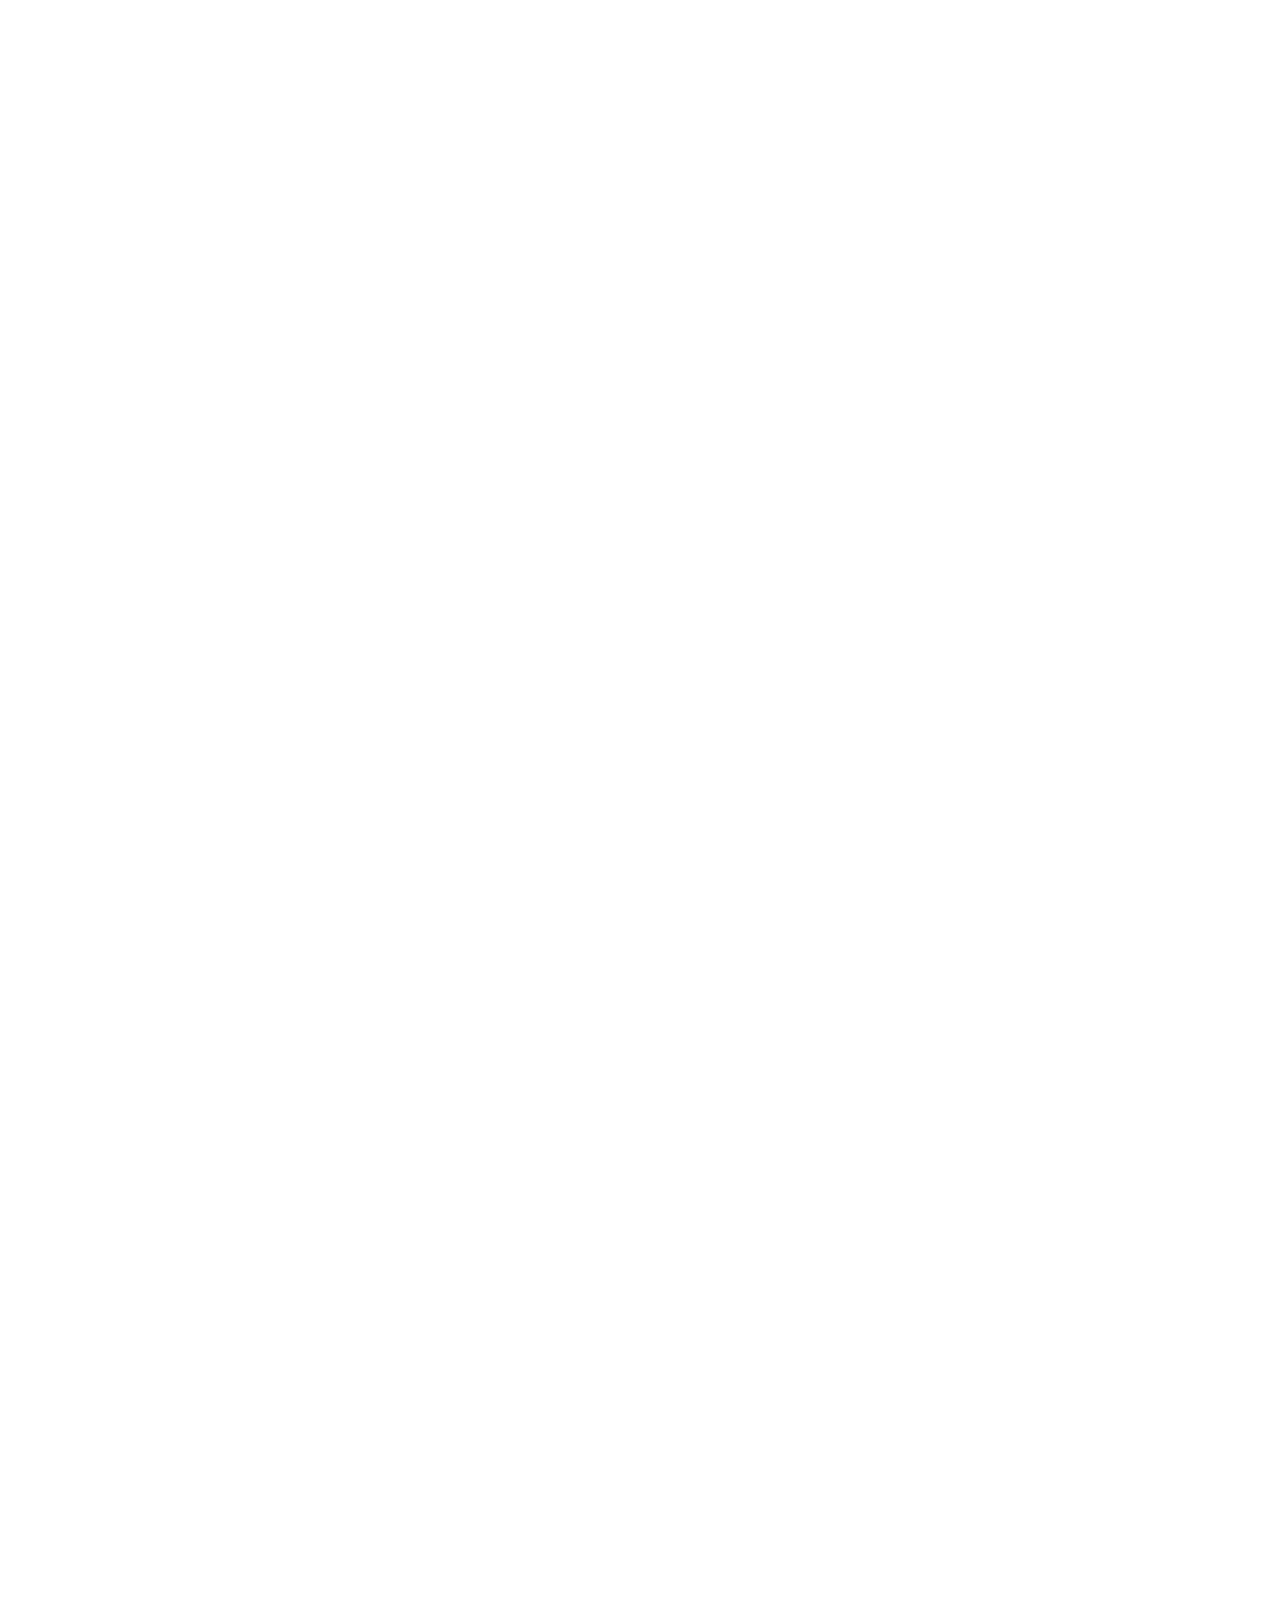
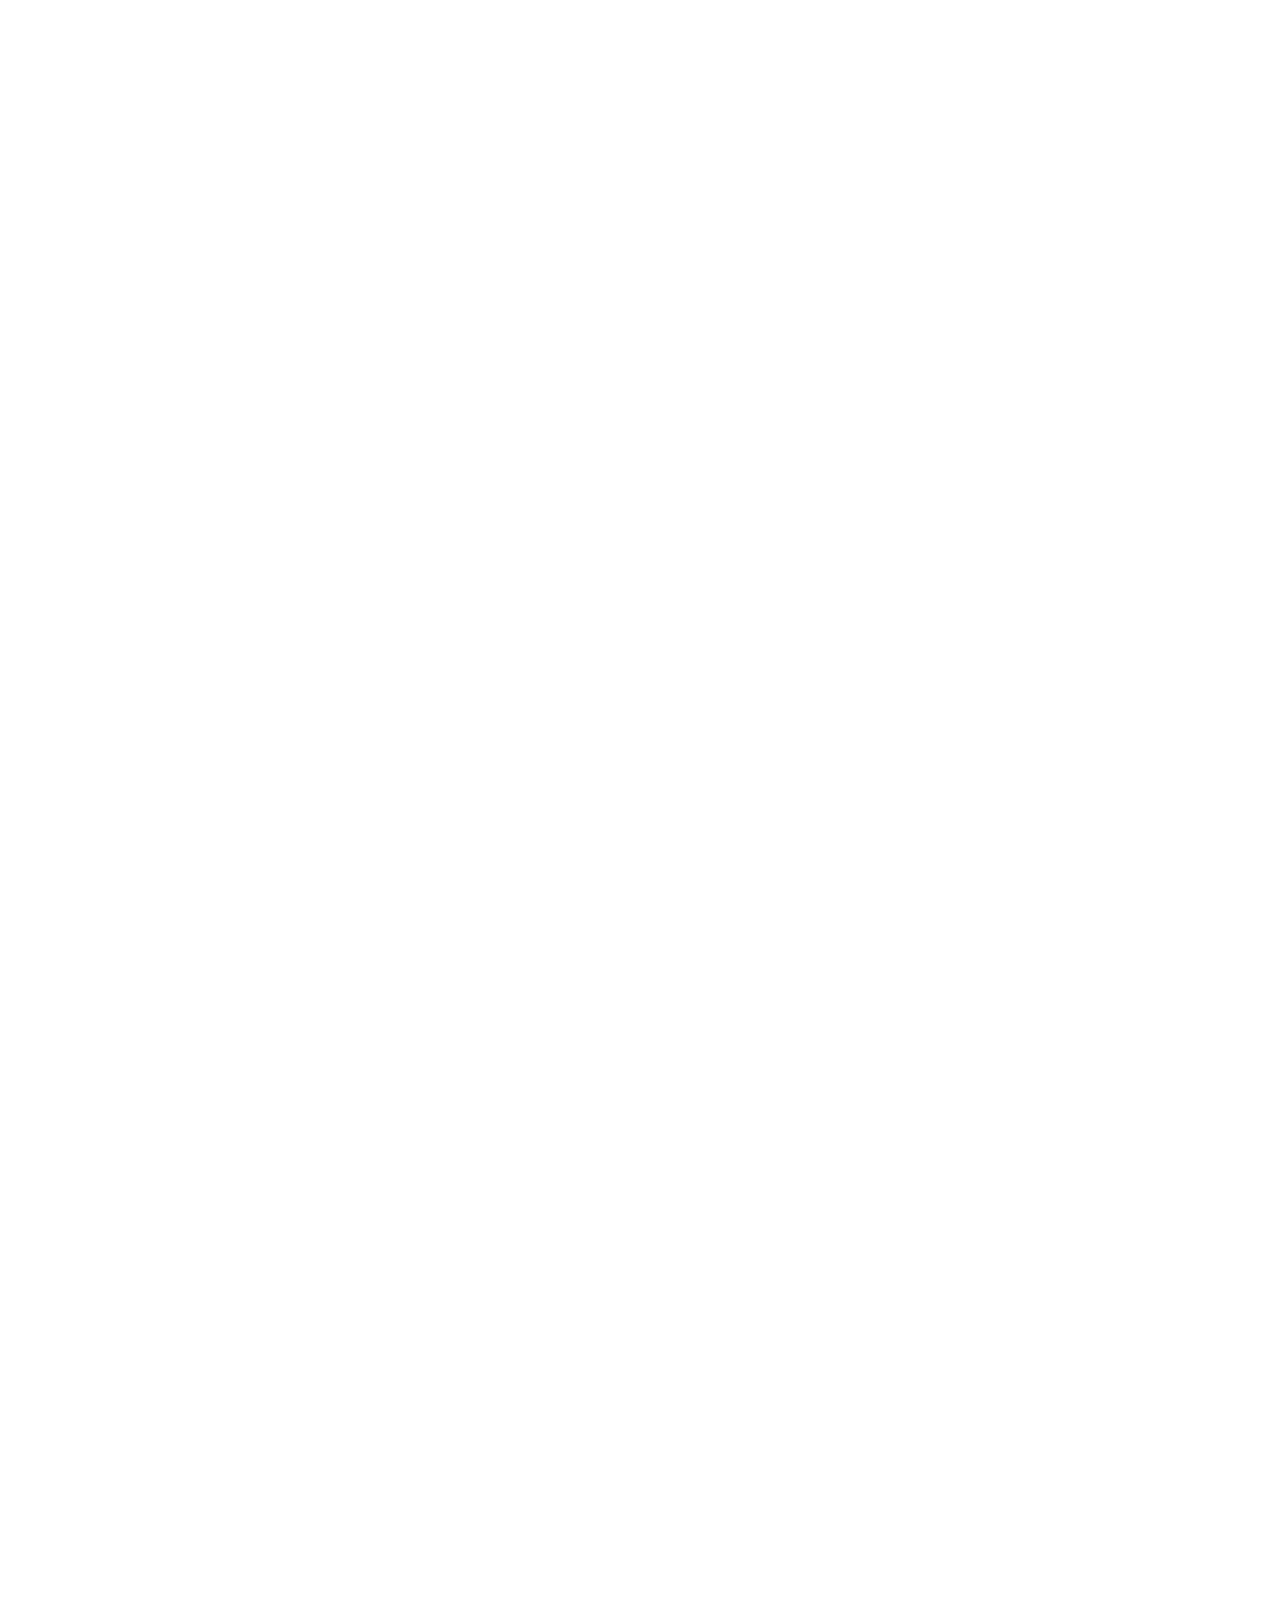
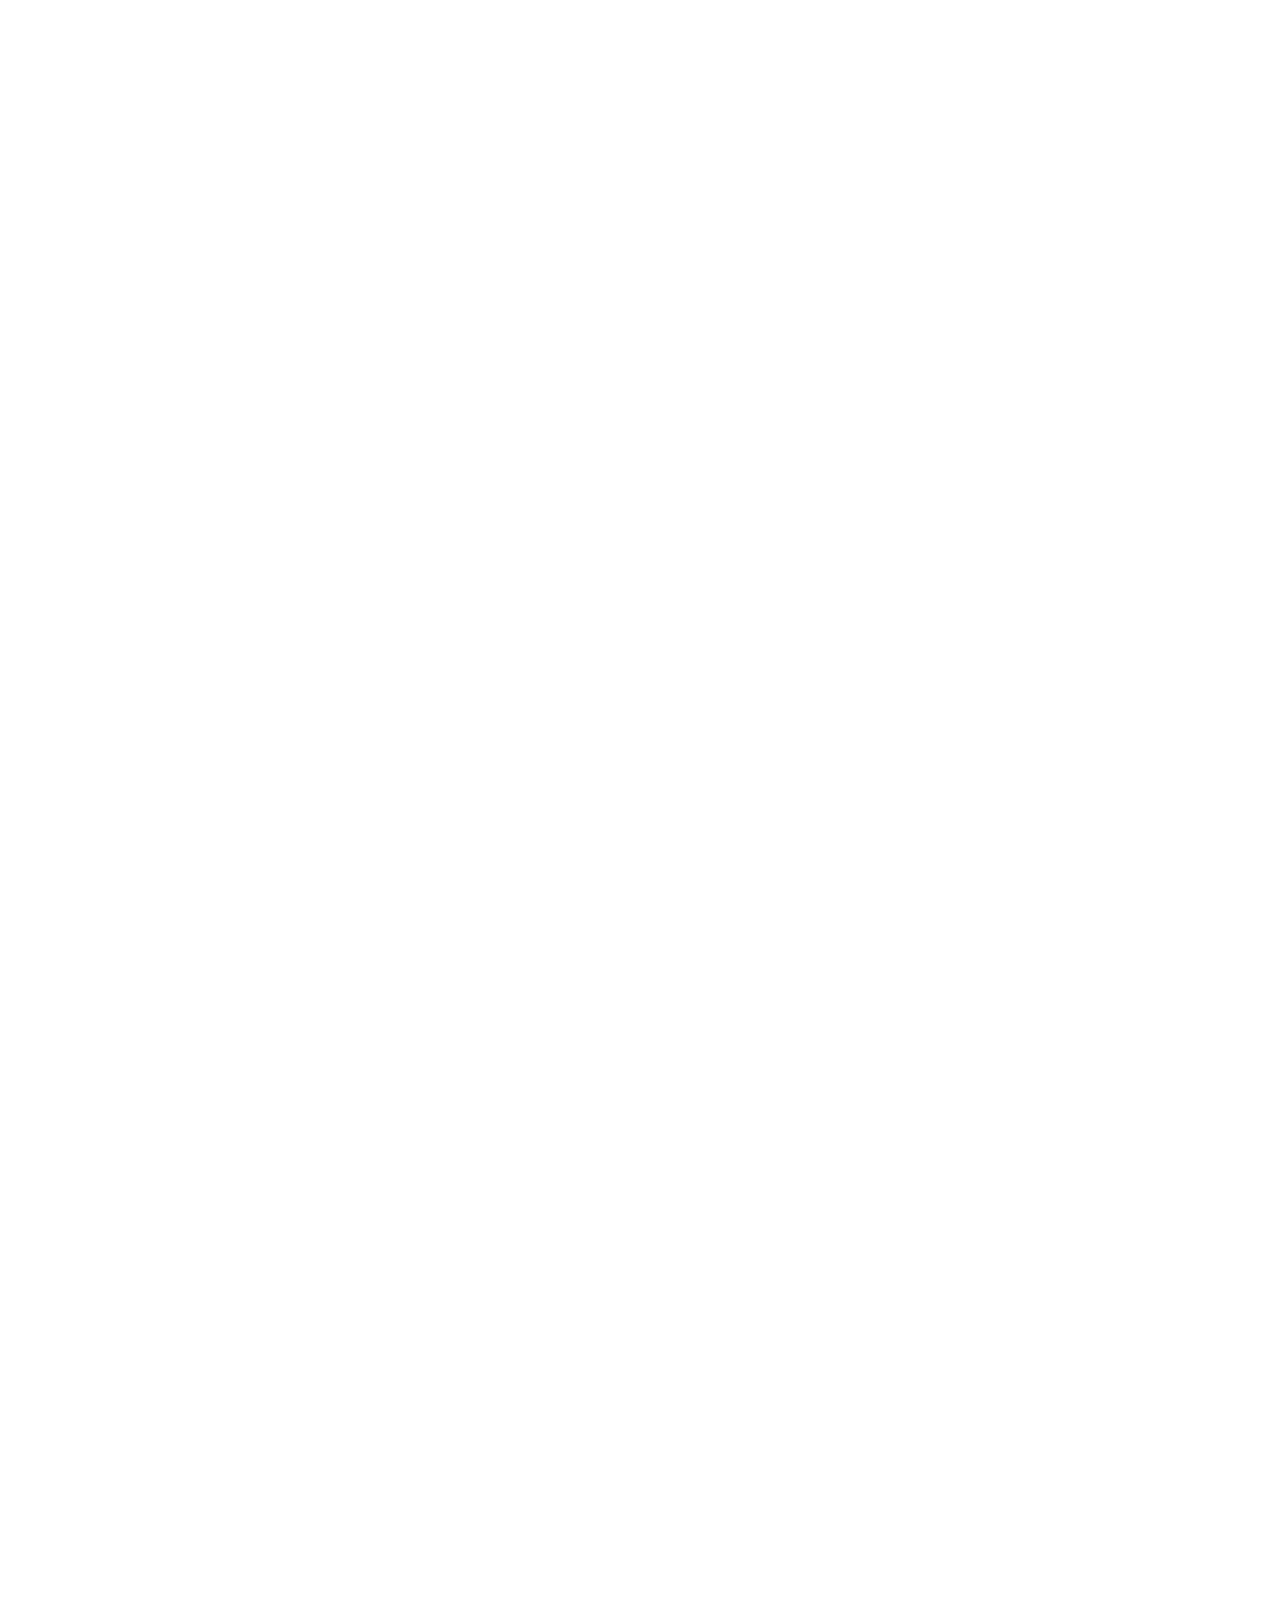
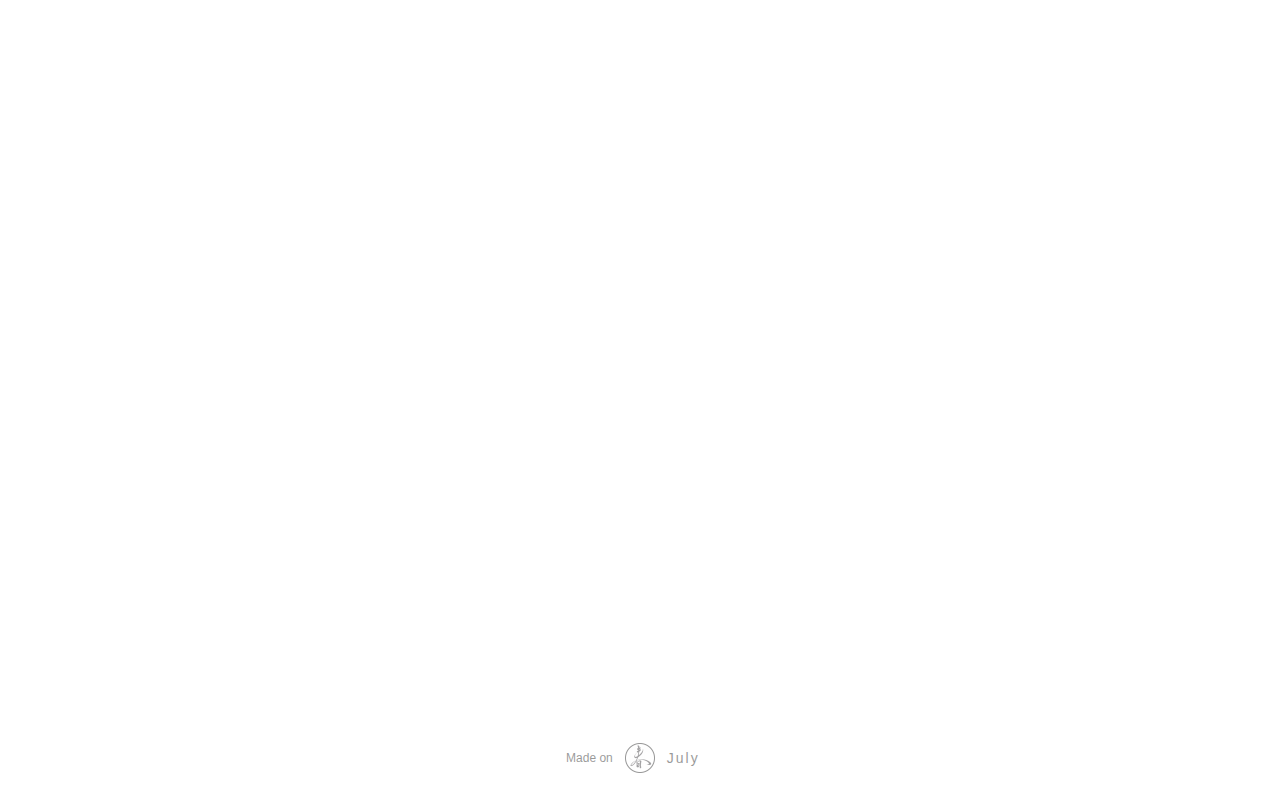
<file: 2index.html>
﻿<!DOCTYPE html>
<html>
<head>
    <meta charset="utf-8" />
    <meta http-equiv="Content-Type" content="text/html; charset=utf-8" />
    <meta name="viewport" content="width=device-width, initial-scale=1.0" />
    <!--metatextblock-->
    <title>Юлия Евдокимова</title>
    <meta name="description" content="Психолог. Гештальт-терапевт." />
    <meta name="keywords" content="психолог, психолог онлайн, психология счастья, психология" />
    <meta property="og:url" content="https://olgahlusheiko.com" />
    <meta property="og:title" content="Юлия Евдокимова" />
    <meta property="og:description" content="Психолог. Гештальт-терапевт." />
    <meta property="og:type" content="website" />
   <!--<meta property="og:image" content="https://static.tildacdn.com/tild3232-3862-4233-b861-623961393734/_MG_2843.jpg" />-->
    <link rel="canonical" href="https://juliaevdokimova.com">
    <!--/metatextblock-->
    <!--<meta property="fb:app_id" content="257953674358265" />-->
    <meta name="format-detection" content="telephone=no" />
    <meta http-equiv="x-dns-prefetch-control" content="on">
    <link rel="dns-prefetch" href="https://tilda.ws">
    <link rel="dns-prefetch" href="https://static.tildacdn.com">
    <link rel="shortcut icon" href="/favicon.ico" type="image/x-icon">
    <link rel="icon" href="/favicon.ico" type="image/x-icon">
    <!-- Assets -->
    <link rel="stylesheet" href="stylesheet/tilda-grid-3.0.min.css" type="text/css" media="all" />
    <link rel="stylesheet" href="stylesheet/tilda-blocks-2.12.css" type="text/css"
        media="all" />
    <link rel="stylesheet" href="stylesheet/tilda-animation-1.0.min.css" type="text/css"
        media="all" />
    <link rel="stylesheet" href="stylesheet/tilda-menusub-1.0.min.css" type="text/css"
        media="all" />
    <link rel="stylesheet" href="stylesheet/tilda-slds-1.4.min.css" type="text/css" media="all" />
    <link rel="stylesheet" href="stylesheet/tilda-zoom-2.0.min.css" type="text/css" media="all" />
    <script src="https://static.tildacdn.com/js/jquery-1.10.2.min.js"></script>
    <script src="https://static.tildacdn.com/js/tilda-scripts-2.8.min.js"></script>
    <script src="https://tilda.ws/project1717498/tilda-blocks-2.7.js?t=1595955178"></script>
    <script src="https://static.tildacdn.com/js/lazyload-1.3.min.js" charset="utf-8"></script>
    <script src="https://static.tildacdn.com/js/tilda-animation-1.0.min.js" charset="utf-8"></script>
    <script src="https://static.tildacdn.com/js/tilda-menusub-1.0.min.js" charset="utf-8"></script>
    <script src="https://static.tildacdn.com/js/tilda-slds-1.4.min.js" charset="utf-8"></script>
    <script src="https://static.tildacdn.com/js/hammer.min.js" charset="utf-8"></script>
    <script src="https://static.tildacdn.com/js/tilda-zoom-2.0.min.js" charset="utf-8"></script>
    <script src="https://static.tildacdn.com/js/tilda-forms-1.0.min.js" charset="utf-8"></script>
    <script type="text/javascript">window.dataLayer = window.dataLayer || [];</script><!-- Facebook Pixel Code -->
    <script>!function (f, b, e, v, n, t, s) {
            if (f.fbq) return; n = f.fbq = function () { n.callMethod ? n.callMethod.apply(n, arguments) : n.queue.push(arguments) };
            if (!f._fbq) f._fbq = n; n.push = n; n.loaded = !0; n.version = '2.0'; n.agent = 'pltilda';
            n.queue = []; t = b.createElement(e); t.async = !0;
            t.src = v; s = b.getElementsByTagName(e)[0];
            s.parentNode.insertBefore(t, s)
        }(window, document, 'script', 'https://connect.facebook.net/en_US/fbevents.js');
        fbq('init', '2672124236342683');
        fbq('track', 'PageView');</script>
    <!-- End Facebook Pixel Code -->
    <script type="text/javascript">if ((/bot|google|yandex|baidu|bing|msn|duckduckbot|teoma|slurp|crawler|spider|robot|crawling|facebook/i.test(navigator.userAgent)) === false && typeof (sessionStorage) != 'undefined' && sessionStorage.getItem('visited') !== 'y') {
            var style = document.createElement('style'); style.type = 'text/css'; style.innerHTML = '@media screen and (min-width: 980px) {.t-records {opacity: 0;}.t-records_animated {-webkit-transition: opacity ease-in-out .2s;-moz-transition: opacity ease-in-out .2s;-o-transition: opacity ease-in-out .2s;transition: opacity ease-in-out .2s;}.t-records.t-records_visible {opacity: 1;}}'; document.getElementsByTagName('head')[0].appendChild(style); $(document).ready(function () { $('.t-records').addClass('t-records_animated'); setTimeout(function () { $('.t-records').addClass('t-records_visible'); sessionStorage.setItem('visited', 'y'); }, 400); });
        }</script>
</head>

<body class="t-body" style="margin:0;">
    <!--allrecords-->
    <div id="allrecords" class="t-records" data-hook="blocks-collection-content-node" data-tilda-project-id="1717498"
        data-tilda-page-id="12227497" data-tilda-formskey="28320f2ac92a89159070b44c3f6812cf">
        <div id="rec204557500" class="r t-rec" style="background-color:#FFEBCD; " data-animationappear="off"
            data-record-type="257" data-bg-color="#FFEBCD">
            <!-- T228 -->
            <div id="nav204557500marker"></div>
            <div class="t228__mobile">
                <div class="t228__mobile_container">
                    <div class="t228__mobile_text t-name t-name_md" field="text">&nbsp;</div>
                    <div class="t228__burger"> <span></span> <span></span> <span></span> <span></span> </div>
                </div>
            </div>
            <div id="nav204557500" class="t228 t228__hidden t228__positionfixed "
                style="background-color: rgba(226,252,252,0.80); height:90px; box-shadow: 0px 1px 3px rgba(0,0,0,0.10);"
                data-bgcolor-hex="#FFEBCD" data-bgcolor-rgba="rgba(226,252,252,0.80)"
                data-navmarker="nav204557500marker" data-appearoffset="" data-bgopacity-two="" data-menushadow="10"
                data-bgopacity="0.80" data-menu-items-align="center" data-menu="yes">
                <div class="t228__maincontainer t228__c12collumns" style="height:90px;">
                    <div class="t228__padding40px"></div>
                    <div class="t228__leftside"> 
                        <!--<a href="http://127.0.0.1:5500/index.html"><img src="images/favicon.png" width="45" 
                            height="45" alt="Логотип"></a>-->
                    </div>
                    <div class="t228__centerside ">
                        <div class="t228__centercontainer">
                            <ul class="t228__list t228__list_hidden">
                                <li class="t228__list_item"><a class="t-menu__link-item" href="#about"
                                        data-menu-submenu-hook=""
                                        style="color:#FF4500;font-size:20px;font-weight:500;text-transform:uppercase;"
                                        data-menu-item-number="1">Обо мне</a> </li>
                                <li class="t228__list_item"><a class="t-menu__link-item"
                                        href="https://julia.evdokimova/com/services" data-menu-submenu-hook=""
                                        target="_blank"
                                        style="color:#FF4500;font-size:20px;font-weight:500;text-transform:uppercase;"
                                        data-menu-item-number="2">Услуги</a> </li>
                                <li class="t228__list_item"><a class="t-menu__link-item" href="#discounts"
                                        data-menu-submenu-hook=""
                                        style="color:#FF4500;font-size:20px;font-weight:500;text-transform:uppercase;"
                                        data-menu-item-number="3">Отзывы</a> </li>
                                <li class="t228__list_item"><a class="t-menu__link-item" href="#rec205529285"
                                        data-menu-submenu-hook=""
                                        style="color:#FF4500;font-size:20px;font-weight:500;text-transform:uppercase;"
                                        data-menu-item-number="4">Записаться</a> </li>
                            </ul>
                        </div>
                    </div>
                    <div class="t228__rightside">
                        <div class="t228__rightcontainer">
                            <div class="t228__right_social_links">
                                <div class="t228__right_social_links_wrap">
                                    <div class="t228__right_social_links_item"> <a
                                            href="https://www.facebook.com/julia.evdokimova.14" target="_blank"> <svg
                                                style="fill:#FF4500;" version="1.1" id="Layer_1"
                                                xmlns="http://www.w3.org/2000/svg"
                                                xmlns:xlink="http://www.w3.org/1999/xlink" x="0px" y="0px" width="30px"
                                                height="30px" viewBox="0 0 48 48" enable-background="new 0 0 48 48"
                                                xml:space="preserve">
                                                <path
                                                    d="M47.761,24c0,13.121-10.638,23.76-23.758,23.76C10.877,47.76,0.239,37.121,0.239,24c0-13.124,10.638-23.76,23.764-23.76 C37.123,0.24,47.761,10.876,47.761,24 M20.033,38.85H26.2V24.01h4.163l0.539-5.242H26.2v-3.083c0-1.156,0.769-1.427,1.308-1.427 h3.318V9.168L26.258,9.15c-5.072,0-6.225,3.796-6.225,6.224v3.394H17.1v5.242h2.933V38.85z" />
                                            </svg> </a> </div>
                                    <div class="t228__right_social_links_item"> <a
                                            href="https://www.instagram.com/july.fm/?hl=ru" target="_blank"> <svg
                                                version="1.1" id="Layer_1" xmlns="http://www.w3.org/2000/svg"
                                                xmlns:xlink="http://www.w3.org/1999/xlink" x="0px" y="0px" width="30px"
                                                height="30px" viewBox="0 0 30 30" xml:space="preserve">
                                                <desc>Instagram</desc>
                                                <path style="fill:#FF4500;"
                                                    d="M15,11.014 C12.801,11.014 11.015,12.797 11.015,15 C11.015,17.202 12.802,18.987 15,18.987 C17.199,18.987 18.987,17.202 18.987,15 C18.987,12.797 17.199,11.014 15,11.014 L15,11.014 Z M15,17.606 C13.556,17.606 12.393,16.439 12.393,15 C12.393,13.561 13.556,12.394 15,12.394 C16.429,12.394 17.607,13.561 17.607,15 C17.607,16.439 16.444,17.606 15,17.606 L15,17.606 Z">
                                                </path>
                                                <path style="fill:#FF4500;"
                                                    d="M19.385,9.556 C18.872,9.556 18.465,9.964 18.465,10.477 C18.465,10.989 18.872,11.396 19.385,11.396 C19.898,11.396 20.306,10.989 20.306,10.477 C20.306,9.964 19.897,9.556 19.385,9.556 L19.385,9.556 Z">
                                                </path>
                                                <path style="fill:#FF4500;"
                                                    d="M15.002,0.15 C6.798,0.15 0.149,6.797 0.149,15 C0.149,23.201 6.798,29.85 15.002,29.85 C23.201,29.85 29.852,23.202 29.852,15 C29.852,6.797 23.201,0.15 15.002,0.15 L15.002,0.15 Z M22.666,18.265 C22.666,20.688 20.687,22.666 18.25,22.666 L11.75,22.666 C9.312,22.666 7.333,20.687 7.333,18.28 L7.333,11.734 C7.333,9.312 9.311,7.334 11.75,7.334 L18.25,7.334 C20.688,7.334 22.666,9.312 22.666,11.734 L22.666,18.265 L22.666,18.265 Z">
                                                </path>
                                            </svg> </a> </div>
                                    <div class="t228__right_social_links_item"> <a
                                            href="https://www.linkedin.com/in/julia.evdokimova/" target="_blank">
                                            <svg version="1.1" xmlns="http://www.w3.org/2000/svg"
                                                xmlns:xlink="http://www.w3.org/1999/xlink" x="0px" y="0px" width="30px"
                                                height="30px" viewBox="-615 1477 48 48"
                                                enable-background="new -615 1477 48 48" xml:space="preserve">
                                                <path style="fill:#FF4500;"
                                                    d="M-566.999,1501c0,13.256-10.746,24-24,24c-13.256,0-24.002-10.744-24.002-24c0-13.254,10.746-24,24.002-24 C-577.745,1477-566.999,1487.746-566.999,1501z M-605.506,1514.975h6.22v-20.004h-6.22V1514.975z M-602.396,1492.236 c1.987,0,3.602-1.615,3.602-3.606c0-1.99-1.615-3.605-3.602-3.605c-1.993,0-3.604,1.615-3.604,3.605 C-606,1490.621-604.389,1492.236-602.396,1492.236z M-576,1504.002c0-5.387-1.163-9.529-7.454-9.529 c-3.023,0-5.054,1.658-5.884,3.231h-0.085v-2.733h-5.964v20.004h6.216v-9.896c0-2.609,0.493-5.137,3.729-5.137 c3.186,0,3.232,2.984,3.232,5.305v9.729H-576V1504.002z" />
                                            </svg> </a> </div>
                                    <div class="t228__right_social_links_item"> <a href="https://t.me/julia.evdokimova"
                                            target="_blank"> <svg class="t-sociallinks__svg" version="1.1" id="Layer_1"
                                                xmlns="http://www.w3.org/2000/svg"
                                                xmlns:xlink="http://www.w3.org/1999/xlink" width="30px" height="30px"
                                                viewBox="0 0 60 60" xml:space="preserve">
                                                <desc>Telegram</desc>
                                                <path style="fill:#FF4500;"
                                                    d="M30 0C13.4 0 0 13.4 0 30s13.4 30 30 30 30-13.4 30-30S46.6 0 30 0zm16.9 13.9l-6.7 31.5c-.1.6-.8.9-1.4.6l-10.3-6.9-5.5 5.2c-.5.4-1.2.2-1.4-.4L18 32.7l-9.5-3.9c-.7-.3-.7-1.5 0-1.8l37.1-14.1c.7-.2 1.4.3 1.3 1z" />
                                                <path style="fill:#FF4500;" d="M22.7 40.6l.6-5.8 16.8-16.3-20.2 13.3" />
                                            </svg> </a> </div>
                                </div>
                            </div>
                        </div>
                    </div>
                    <div class="t228__padding40px"></div>
                </div>
            </div>
            <style>
                @media screen and (max-width: 980px) {
                    #rec204557500 .t228__leftcontainer {
                        padding: 20px;
                    }
                }

                @media screen and (max-width: 980px) {
                    #rec204557500 .t228__imglogo {
                        padding: 20px 0;
                    }
                }
            </style>
            <script type="text/javascript"> $(document).ready(function () { t228_highlight(); t228_checkAnchorLinks('204557500'); }); $(window).resize(function () { t228_setWidth('204557500'); }); $(window).load(function () { if (typeof t228_setWidth !== "undefined") { t228_setWidth('204557500'); } }); $(document).ready(function () { t228_setWidth('204557500'); });
                $(window).resize(function () {
                    t228_setBg('204557500');
                });
                $(document).ready(function () {
                    t228_setBg('204557500');
                }); </script>
            <script
                type="text/javascript"> $(document).ready(function () { t228_createMobileMenu('204557500'); }); </script>
            <style>
                #rec204557500 .t-menu__link-item {
                    -webkit-transition: color 0.3s ease-in-out, opacity 0.3s ease-in-out;
                    transition: color 0.3s ease-in-out, opacity 0.3s ease-in-out;
                    position: relative;
                }

                #rec204557500 .t-menu__link-item::after {
                    content: '';
                    position: absolute;
                    left: 0;
                    bottom: 20%;
                    opacity: 0;
                    width: 100%;
                    height: 100%;
                    border-bottom: px solid;
                    -webkit-box-shadow: inset 0px -px 0px 0px;
                    -moz-box-shadow: inset 0px -px 0px 0px;
                    box-shadow: inset 0px -px 0px 0px;
                    -webkit-transition: all 0.3s ease;
                    transition: all 0.3s ease;
                }

                #rec204557500 .t-menu__link-item.t-active {
                    opacity: 1 !important;
                }

                #rec204557500 .t-menu__link-item.t-active::after {
                    opacity: 1;
                    bottom: -0px;
                    border-bottom: 0px solid #FF4500;
                    -webkit-box-shadow: inset 0px -1px 0px 0px #FF4500;
                    -moz-box-shadow: inset 0px -1px 0px 0px #FF4500;
                    box-shadow: inset 0px -1px 0px 0px #FF4500;
                }

                @supports (overflow:-webkit-marquee) and (justify-content:inherit) {

                    #rec204557500 .t-menu__link-item,
                    #rec204557500 .t-menu__link-item.t-active {
                        opacity: 1 !important;
                    }
                }
            </style>
            <script
                type="text/javascript"> $(document).ready(function () { setTimeout(function () { t_menusub_init('204557500'); }, 500); });</script>
            <style>
                @media screen and (max-width: 980px) {
                    #rec204557500 .t-menusub__menu .t-menusub__link-item {
                        color: #FF4500 !important;
                    }

                    #rec204557500 .t-menusub__menu .t-menusub__link-item.t-active {
                        color: #FF4500 !important;
                    }
                }
            </style>
            <!--[if IE 8]><style>#rec204557500 .t228 { filter: progid:DXImageTransform.Microsoft.gradient(startColorStr='#D9e2fcfc', endColorstr='#D9e2fcfc');
}</style><![endif]-->
        </div>
        <div id="rec204557501" class="r t-rec" style=" " data-record-type="542">
            <!-- T542 -->
            <!-- cover -->
            <div class="t-cover" id="recorddiv204557501" bgimgfield="img"
                style="height:700px; background-image:url('images/marjpg.jpg');">
                <div class="t-cover__carrier" id="coverCarry204557501" data-content-cover-id="204557501"
                    data-content-cover-bg="images/marjpg.jpg"
                    data-content-cover-height="700px" data-content-cover-parallax="fixed" style="height:700px; "></div>
                <div class="t-cover__filter"
                    style="height:700px;background-image: -moz-linear-gradient(top, rgba(0,0,0,0.20), rgba(0,0,0,0.20));background-image: -webkit-linear-gradient(top, rgba(0,0,0,0.20), rgba(0,0,0,0.20));background-image: -o-linear-gradient(top, rgba(0,0,0,0.20), rgba(0,0,0,0.20));background-image: -ms-linear-gradient(top, rgba(0,0,0,0.20), rgba(0,0,0,0.20));background-image: linear-gradient(top, rgba(0,0,0,0.20), rgba(0,0,0,0.20));filter: progid:DXImageTransform.Microsoft.gradient(startColorStr='#cc000000', endColorstr='#cc000000');">
                </div>
                <div class="t542">
                    <div class="t-container">
                        <div class="t-cover__wrapper t-valign_middle" style="height:;">
                            <div class="t-col t-col_10 t-prefix_1 t-align_left">
                                <div data-hook-content="covercontent">
                                    <div class="t542__wrapper t542__wrapper_desktop t-align_left">
                                        <div class="t542__title t-heading t-heading_lg t542__bottommargin_lg "
                                            field="title" style="color:#FFEBCD;font-size:50px;font-family:'Ubuntu';">
                                            Юлия Евдокимова</div>
                                        <div class="t542__text t-text t-text_sm " field="text"
                                            style="color:#FFEBCD;font-size:40px;font-weight:400;font-family:'Ubuntu';">
                                            Психолог. Гештальт-терапевт.</div>
                                    </div>
                                </div>
                            </div>
                        </div>
                    </div>
                </div>
            </div>
            <div class="t542_mobile" style="background-color:#FF4500;">
                <div class="t-container">
                    <div class="t-col t-col_12">
                        <div class="t542__wrapper t-align_left">
                            <div class="t542__title t-heading t-heading_lg t542__bottommargin_lg " field="title"
                                style="color:#FFEBCD;font-size:50px;font-family:'Ubuntu';">Юлия Евдокимова</div>
                            <div class="t542__text t-text t-text_sm " field="text"
                                style="color:#FFEBCD;font-size:40px;font-weight:400;font-family:'Ubuntu';">Психолог. Гештальт-терапевт.</div>
                        </div>
                    </div>
                </div>
            </div>
            <style>
                @media screen and (max-width: 960px) {

                    #rec204557501 .t-cover,
                    #rec204557501 .t-cover__carrier,
                    #rec204557501 .t-cover__filter {
                        height: 500px !important;
                    }
                }

                @media screen and (max-width: 640px) {

                    #rec204557501 .t-cover,
                    #rec204557501 .t-cover__carrier,
                    #rec204557501 .t-cover__filter {
                        height: 360px !important;
                    }
                }

                @media screen and (max-width: 480px) {

                    #rec204557501 .t-cover,
                    #rec204557501 .t-cover__carrier,
                    #rec204557501 .t-cover__filter {
                        height: 240px !important;
                    }
                }
            </style>
        </div>
        <div id="rec204557502" class="r t-rec" style=" " data-record-type="215"><a name="about"
                style="font-size:0;"></a></div>
        <div id="rec209908536" class="r t-rec t-rec_pt_90 t-rec_pb_15"
            style="padding-top:90px;padding-bottom:15px;background-color:#FFEBCD; " data-record-type="472"
            data-bg-color="#FFEBCD">
            <!-- T472 -->
            <div class="t472">
                <div class="t-container t-align_left">
                    <div class="t-col t-col_11 t-prefix_1">
                        <div class="t472__title t-section__title t-title t-title_md " field="title"
                            style="color:#FF4500;font-size:25px;line-height:2;font-weight:500;margin-bottom:2px;font-family:&apos;Ubuntu&apos;;">
                            Приветствую</div>
                        <div class="t472__descr t-section__descr t-descr t-descr_xxl " field="descr"
                            style="max-width:700;color:#FF4500;font-size:20px;line-height:1.55;font-weight:400;margin-top:2px;margin-bottom:50px;font-family:&apos;Ubuntu&apos;;">
                            Меня зовут Юлия Евдокимова. Я называю себя неморализирующей психологиней и поддерживаю вас,
                            когда вы прошли длинный путь и поняли, что устали от успехов и подвигов. И от неуспехов и
                            неудач устали тоже. <br /><br /> Моя основная специализация — гештальт-подход и это
                            означает, что на сессиях мы с вами будем максимально сосредоточены на том, чтобы признать
                            все, что с вами происходило до сих пор. Найти ему свое место. Взять полагающиеся вам силы и
                            дары. И уже с этим двинуться дальше.<br /></div>
                    </div>
                    <div class="t-row t-clear">
                        <div class="t-col t-col_4">
                            <div class="t472__blockimg t-bgimg" bgimgfield="img"
                                data-original="images/1.jpg"
                                style="background: url('https://static.tildacdn.com/tild3231-3538-4862-b938-336235313061/-/resizeb/20x/_MG_2843_2.jpg') center center no-repeat; background-size:cover;">
                            </div>
                        </div>
                        <div class="t-col t-col_4">
                            <div class="t472__blockimg t-bgimg" bgimgfield="img2"
                                data-original="images/2.jpg"
                                style="background: url('https://static.tildacdn.com/tild6464-6539-4135-a137-303132363730/-/resizeb/20x/IMG_5635_2.jpg') center center no-repeat; background-size:cover;">
                            </div>
                        </div>
                        <div class="t-col t-col_4">
                            <div class="t472__blockimg t-bgimg" bgimgfield="img3"
                                data-original="images/3.jpg"
                                style="background: url('https://static.tildacdn.com/tild3334-6539-4664-a562-366632666535/-/resizeb/20x/IMG_5549-min1.jpg') center center no-repeat; background-size:cover;">
                            </div>
                        </div>
                    </div>
                </div>
            </div>
        </div>
        <div id="rec209954814" class="r t-rec t-rec_pt_90 t-rec_pb_75"
            style="padding-top:90px;padding-bottom:75px;background-color:#FFEBCD; " data-record-type="482"
            data-bg-color="#FFEBCD">
            <!-- t482 -->
            <div class="t482">
                <div class="t-container t-align_left">
                    <div class="t-col t-col_11 t-prefix_1">
                        <div class="t482__title t-title t-title_xxs " field="title"
                            style="color:#FF4500;font-size:20px;line-height:1.5;font-weight:400;margin-bottom:2px;font-family:&apos;Ubuntu&apos;;">
                            Сертифицировалась по телесности и психосоматике. Это значит, что я уделяю внимание не только
                            вашим чувствам, но и тому, как они проявляются в теле и влияют на ваше самочувствие.
                            <br /><br /> Практикую с 2009 года. Вместе с тем двадцать лет работала в корпоративном
                            бизнесе, развивая людей и организации. Хорошо понимаю ваши потребности, когда мы говорим о
                            бизнесе, работе с командой и планке, которую вы себе постоянно повышаете. <br /><br /> Вы
                            можете выдохнуть после долгих лет гонки за успехом рядом со мной. Научиться опираться на то,
                            что вам положено по праву — на свои желания. Для того, чтобы вы жили с удовольствием, вам не
                            нужно специально это заслуживать. Если вы хотите вернуть себе право и способность
                            наслаждаться жизнью прямо сейчас, давайте познакомимся.<br /></div> <a href="#rec205529285"
                            target="" class="t-btn js-click-stat"
                            data-tilda-event-name="/tilda/click/rec209954814/button1"
                            style="color:#FFEBCD;background-color:#FF4500;border-radius:10px; -moz-border-radius:10px; -webkit-border-radius:10px;">
                            <table style="width:100%; height:100%;">
                                <tr>
                                    <td>ХОТИТЕ УЗНАТЬ ОБО МНЕ БОЛЬШЕ?</td>
                                </tr>
                            </table>
                        </a>
                    </div>
                </div>
            </div>
        </div>
        <div id="rec204557506" class="r t-rec" style=" " data-record-type="215"><a name="services"
                style="font-size:0;"></a></div>
        <div id="rec205259174" class="r t-rec" style=" " data-record-type="476">
            <!-- T476 -->
            <!-- cover -->
            <div class="t-cover" id="recorddiv205259174" bgimgfield="img"
                style="height:80vh; background-image:url('images/3marjpg.jpg');">
                <div class="t-cover__carrier" id="coverCarry205259174" data-content-cover-id="205259174"
                    data-content-cover-bg="images/3marjpg.jpg"
                    data-content-cover-height="80vh" data-content-cover-parallax="fixed" style="height:80vh; "></div>
                <div class="t-cover__filter"
                    style="height:80vh;background-image: -moz-linear-gradient(top, rgba(255,255,255,0.20), rgba(255,255,255,0.20));background-image: -webkit-linear-gradient(top, rgba(255,255,255,0.20), rgba(255,255,255,0.20));background-image: -o-linear-gradient(top, rgba(255,255,255,0.20), rgba(255,255,255,0.20));background-image: -ms-linear-gradient(top, rgba(255,255,255,0.20), rgba(255,255,255,0.20));background-image: linear-gradient(top, rgba(255,255,255,0.20), rgba(255,255,255,0.20));filter: progid:DXImageTransform.Microsoft.gradient(startColorStr='#ccffffff', endColorstr='#ccffffff');">
                </div>
                <div class="t476">
                    <div class="t-container">
                        <div class="t476__col t-width t-width_9">
                            <div class="t-cover__wrapper t-valign_middle" style="height:80vh;">
                                <div class="t476__wrapper" data-hook-content="covercontent">
                                    <div class="t476__content" style="background-color: #69d6cc;">
                                        <div class="t476__title t-title t-title_md t-margin_auto" field="title"
                                            style="color:#FFEBCD;font-size:35px;font-weight:600;font-family:&apos;Ubuntu&apos;;">
                                            КАК Я РАБОТАЮ</div>
                                        <div class="t476__descr t-descr t-descr_md t-margin_auto"
                                            style="color:#FFEBCD;font-weight:500;font-family:&apos;Ubuntu&apos;;"
                                            field="descr">
                                            <div style="text-align:left;" data-customstyle="yes">Встречи проходят
                                                индивидуально, в онлайн-формате. Сессия длится 50 минут, если мы
                                                встречаемся еженедельно и 90 минут, если вы пришли единоразово решить
                                                свою задачу.<br /><br />На этих встречах мы вместе находим то место, где
                                                вы можете наконец не спешить. Отказаться от бесконечных достижений,
                                                расслабиться и выдохнуть.<br /><br /></div>
                                        </div>
                                    </div>
                                </div>
                            </div>
                        </div>
                    </div>
                </div>
            </div>
        </div>
        <div id="rec209984726" class="r t-rec t-rec_pt_90 t-rec_pb_90"
            style="padding-top:90px;padding-bottom:90px;background-color:#f77141; " data-record-type="191"
            data-bg-color="#69d6cc">
            <!-- T142 -->
            <div class="t142">
                <div class="t-container_100">
                    <div class="t142__wrapone">
                        <div class="t142__wraptwo"> <a href="https://olgahlusheiko.com/services" target="" class="">
                                <div class="t-btn t142__submit "
                                    style="color:#FFEBCD;border:3px solid #FF4500;background-color:#FF4500;border-radius:10px; -moz-border-radius:10px; -webkit-border-radius:10px;">
                                    ПОДРОБНЕЕ О КОНСУЛЬТАЦИЯХ </div>
                            </a> </div>
                    </div>
                </div>
            </div>
            <script> $(document).ready(function () { t142_checkSize('209984726'); }); $(window).load(function () { t142_checkSize('209984726'); });</script>
            <style>
                #rec209984726 .t-btn[data-btneffects-first],
                #rec209984726 .t-btn[data-btneffects-second],
                #rec209984726 .t-submit[data-btneffects-first],
                #rec209984726 .t-submit[data-btneffects-second] {
                    position: relative;
                    overflow: hidden;
                    -webkit-transform: translate3d(0, 0, 0);
                    transform: translate3d(0, 0, 0);
                }
            </style>
            <script type="text/javascript">$(document).ready(function () {
                });</script>
        </div>
        <div id="rec204557504" class="r t-rec t-rec_pt_60 t-rec_pb_60"
            style="padding-top:60px;padding-bottom:60px;background-color:#FFEBCD; " data-record-type="491"
            data-bg-color="#FFEBCD">
            <!-- t491 -->
            <div class="t491">
                <div class="t-section__container t-container">
                    <div class="t-col t-col_12">
                        <div class="t-section__topwrapper t-align_center">
                            <div class="t-section__title t-title t-title_xs" field="btitle">
                                <div style="font-size:20px;line-height:30px;text-align:center;font-family:'Ubuntu';color:#FF4500;"
                                    data-customstyle="yes"><strong><span data-redactor-tag="span"
                                            style="font-weight: 500;">Если страх совершить ошибку отнимает у вас радость
                                            успеха.<br />Если вам больно слышать оценку от других людей, а ее ожидание
                                            вгоняет в панику.<br />Если в вашей жизни на первом месте другие, а не
                                            вы.<br />И иногда вы спохватываетесь, что позабыли о своих мечтах, то я
                                            приглашаю в работу именно вас.</span> </strong></div>
                            </div>
                            <div class="t-section__descr t-descr t-descr_xl t-margin_auto" field="bdescr">
                                <div style="font-size:22px;color:#FF4500;" data-customstyle="yes"><span
                                        style="font-weight: 600;">С моей поддержкой вы:</span><br /></div>
                            </div>
                        </div>
                    </div>
                </div>
                <div class="t-container">
                    <div class="t491__col t-col t-col_6 t-item">
                        <div class="t491__content">
                            <div class="t491__wrapper"><img
                                    src="images/icons1.png"
                                    data-original="images/icons1.png"
                                    class="t491__img t-img" imgfield="li_img__1476970706605" />
                                <div class="t491__title t-name t-name_sm"
                                    style="color:#FF4500;font-size:22px;font-weight:500;padding-top:3px;padding-bottom:3px;font-family:'Ubuntu';"
                                    field="li_title__1476970706605">
                                    <div style="font-size:20px;" data-customstyle="yes">позволите себе радоваться</div>
                                </div>
                            </div>
                        </div>
                    </div>
                    <div class="t491__col t-col t-col_6 t-item">
                        <div class="t491__content">
                            <div class="t491__wrapper"><img
                                    src="images/icons2.png"
                                    data-original="images/icons2.png"
                                    class="t491__img t-img" imgfield="li_img__1476970709971" />
                                <div class="t491__title t-name t-name_sm"
                                    style="color:#FF4500;font-size:22px;font-weight:500;padding-top:3px;padding-bottom:3px;font-family:'Ubuntu';"
                                    field="li_title__1476970709971">
                                    <div style="font-size:20px;" data-customstyle="yes">станете своим собственным
                                        поклонником</div>
                                </div>
                            </div>
                        </div>
                    </div>
                    <div class="t-clear t491__separator" style=""></div>
                    <div class="t491__col t-col t-col_6 t-item">
                        <div class="t491__content">
                            <div class="t491__wrapper"><img
                                    src="images/icons3.png"
                                    data-original="images/icons3.png"
                                    class="t491__img t-img" imgfield="li_img__1476970720067" />
                                <div class="t491__title t-name t-name_sm"
                                    style="color:#FF4500;font-size:22px;font-weight:500;padding-top:3px;padding-bottom:3px;font-family:'Ubuntu';"
                                    field="li_title__1476970720067">
                                    <div style="font-size:20px;" data-customstyle="yes">присвоите важность своих чувств
                                        и переживаний</div>
                                </div>
                            </div>
                        </div>
                    </div>
                    <div class="t491__col t-col t-col_6 t-item">
                        <div class="t491__content">
                            <div class="t491__wrapper"><img
                                    src="images/icons4.png"
                                    data-original="images/icons4.png"
                                    class="t491__img t-img" imgfield="li_img__1476970723554" />
                                <div class="t491__title t-name t-name_sm"
                                    style="color:#FF4500;font-size:22px;font-weight:500;padding-top:3px;padding-bottom:3px;font-family:'Ubuntu';"
                                    field="li_title__1476970723554">
                                    <div style="font-size:20px;" data-customstyle="yes">разрешите себе выбирать
                                        безмятежность и удовольствие</div>
                                </div>
                            </div>
                        </div>
                    </div>
                </div>
                <div class="t-section__container t-container">
                    <div class="t-col t-col_12">
                        <div class="t-section__bottomwrapper t-clear t-align_center "><a href="#rec205529285" target=""
                                class="t-btn"
                                style="color:#FFEBCD;background-color:#FF4500;border-radius:10px; -moz-border-radius:10px; -webkit-border-radius:10px;">
                                <table style="width:100%; height:100%;">
                                    <tr>
                                        <td>ЗАБРОНИРОВАТЬ ВСТРЕЧУ</td>
                                    </tr>
                                </table>
                            </a></div>
                    </div>
                </div>
            </div>
        </div>
        <div id="rec205422132" class="r t-rec t-rec_pt_0 t-rec_pb_0"
            style="padding-top:0px;padding-bottom:0px;background-color:#FFEBCD; " data-animationappear="off"
            data-record-type="581" data-bg-color="#FFEBCD">
            <!-- cover -->
            <div class="t-cover" id="recorddiv205422132" bgimgfield="img"
                style="height:500px; background-image:url('images/fezbot2000-5brvJbR1P.jpg');">
                <div class="t-cover__carrier" id="coverCarry205422132" data-content-cover-id="205422132"
                    data-content-cover-bg="images/fezbot2000-5brvJbR1P.jpg"
                    data-content-cover-height="500px" data-content-cover-parallax="fixed" style="height:500px; "></div>
                <div class="t-cover__filter"
                    style="height:500px;background-image: -moz-linear-gradient(top, rgba(122,118,118,0.60), rgba(122,118,118,0.60));background-image: -webkit-linear-gradient(top, rgba(122,118,118,0.60), rgba(122,118,118,0.60));background-image: -o-linear-gradient(top, rgba(122,118,118,0.60), rgba(122,118,118,0.60));background-image: -ms-linear-gradient(top, rgba(122,118,118,0.60), rgba(122,118,118,0.60));background-image: linear-gradient(top, rgba(122,118,118,0.60), rgba(122,118,118,0.60));filter: progid:DXImageTransform.Microsoft.gradient(startColorStr='#667a7676', endColorstr='#667a7676');">
                </div>
                <div class="t-container">
                    <div class="t-col t-col_10 t-prefix_1 t-align_center">
                        <div class="t-cover__wrapper t-valign_middle"
                            style="height:500px; position: relative;z-index:1;">
                            <div class="t581">
                                <div data-hook-content="covercontent">
                                    <div class="t581__wrapper t-align_center">
                                        <div class="t581__title t-title t-title_sm t-margin_auto"
                                            style="color:#FFEBCD;font-size:25px;font-weight:500;font-family:'Ubuntu';"
                                            field="title">С чего начнем?<br /></div>
                                        <div class="t581__descr t-descr t-descr_xl t-margin_auto"
                                            style="color:#FFEBCD;font-size:25px;font-weight:500;font-family:'Ubuntu';"
                                            field="descr">Начнем с бесплатной диагностической сессии, которая длится 20
                                            минут.<br />За это время мы определим запрос, который привел вас на
                                            консультацию, обсудим варианты нашей совместной работы и решим готовы ли
                                            продолжить.<br /></div>
                                        <div class="t581__buttons">
                                            <div class="t581__buttons-wrapper t-margin_auto"> <svg
                                                    class="t581__arrow-icon_mobile" style="fill:#FFEBCD;"
                                                    xmlns="http://www.w3.org/2000/svg" viewBox="0 0 35 70">
                                                    <path
                                                        d="M32.1 46.5c-1.5-1.2-3.7-1-4.9.5l-6 7.4V6c0-1.9-1.6-3.5-3.5-3.5S14.2 4.1 14.2 6v48.4l-6-7.4c-1.2-1.5-3.4-1.7-4.9-.5s-1.7 3.4-.5 4.9L15 66.6c.7.8 1.7 1.3 2.7 1.3s2.1-.5 2.7-1.3l12.2-15.2c1.3-1.5 1-3.7-.5-4.9z" />
                                                    </svg> <svg class="t581__arrow-icon "
                                                    style="fill:#FFEBCD; width:50px;" xmlns="http://www.w3.org/2000/svg"
                                                    viewBox="0 0 80 180">
                                                    <path
                                                        d="M54.1 110c-1.1 0-2.2-.5-2.9-1.5-1.1-1.6-.7-3.8.8-4.9 1-.7 4.9-2.9 8.9-5.2-14.8-2-27.2-8.9-36.1-20.2C7.9 56.3 7.5 24.1 12.3 3.2c.4-1.9 2.3-3.1 4.2-2.6 1.9.4 3.1 2.3 2.6 4.2-4.5 19.4-4.2 49.2 11.4 69.1 8.4 10.7 19.9 16.7 34.2 17.9l-.4-.5c-1.4-1.7-2.7-3.4-4.1-5.1-.7-.9-1.5-1.9-2.3-2.9-1.2-1.5-1-3.7.5-4.9s3.7-1 4.9.5l6.4 8c.5.5.9 1.1 1.4 1.6 1.5 1.8 3.1 3.7 4.5 5.6.1.1.1.2.2.3.2.4.4.8.4 1.3v.7c0 .3-.1.7-.2 1-.1.2-.2.4-.3.5-.2.3-.5.6-.7.9-.2.2-.4.3-.7.5-.1 0-.1.1-.2.1-1.7.8-16 8.6-17.9 9.9-.7.5-1.4.7-2.1.7zM74 99.5s-.1 0 0 0c-.1 0 0 0 0 0z" />
                                                    </svg> <a href="https://calendly.com/olgahlusheiko/30min"
                                                    target="_blank" class="t581__btn t-btn js-click-stat"
                                                    data-tilda-event-name="/tilda/click/rec205422132/button1"
                                                    style="color:#f77141;background-color:#FFEBCD;border-radius:10px; -moz-border-radius:10px; -webkit-border-radius:10px;font-family:Ubuntu;font-weight:500;text-transform:uppercase;">
                                                    <table style="width:100%; height:100%;">
                                                        <tr>
                                                            <td>Записываюсь</td>
                                                        </tr>
                                                    </table>
                                                </a> </div>
                                        </div>
                                    </div>
                                </div>
                            </div>
                        </div>
                    </div>
                </div>
            </div>
            <style>
                #rec205422132 .t-btn[data-btneffects-first],
                #rec205422132 .t-btn[data-btneffects-second],
                #rec205422132 .t-submit[data-btneffects-first],
                #rec205422132 .t-submit[data-btneffects-second] {
                    position: relative;
                    overflow: hidden;
                    -webkit-transform: translate3d(0, 0, 0);
                    transform: translate3d(0, 0, 0);
                }
            </style>
            <script type="text/javascript">$(document).ready(function () {
                });</script>
            <style>
                #rec205422132 .t-btn:not(.t-animate_no-hover):hover {
                    background-color: #f77141 !important;
                }

                #rec205422132 .t-btn:not(.t-animate_no-hover) {
                    -webkit-transition: background-color 0.2s ease-in-out, color 0.2s ease-in-out, border-color 0.2s ease-in-out, box-shadow 0.2s ease-in-out;
                    transition: background-color 0.2s ease-in-out, color 0.2s ease-in-out, border-color 0.2s ease-in-out, box-shadow 0.2s ease-in-out;
                }
            </style>
        </div>
        <div id="rec204557510" class="r t-rec" style=" " data-record-type="215"><a name="discounts"
                style="font-size:0;"></a></div>
        <div id="rec205516774" class="r t-rec t-rec_pt_0 t-rec_pb_0"
            style="padding-top:0px;padding-bottom:0px;background-color:#FFEBCD; " data-animationappear="off"
            data-record-type="581" data-bg-color="#FFEBCD">
            <!-- cover -->
            <div class="t-cover" id="recorddiv205516774" bgimgfield="img"
                style="height:50vh; background-image:url('images/2marjpg.jpg');">
                <div class="t-cover__carrier" id="coverCarry205516774" data-content-cover-id="205516774"
                    data-content-cover-bg="images/2marjpg.jpg"
                    data-content-cover-height="50vh" data-content-cover-parallax="fixed" style="height:50vh; "></div>
                <div class="t-cover__filter"
                    style="height:50vh;background-image: -moz-linear-gradient(top, rgba(122,118,118,0.60), rgba(122,118,118,0.60));background-image: -webkit-linear-gradient(top, rgba(122,118,118,0.60), rgba(122,118,118,0.60));background-image: -o-linear-gradient(top, rgba(122,118,118,0.60), rgba(122,118,118,0.60));background-image: -ms-linear-gradient(top, rgba(122,118,118,0.60), rgba(122,118,118,0.60));background-image: linear-gradient(top, rgba(122,118,118,0.60), rgba(122,118,118,0.60));filter: progid:DXImageTransform.Microsoft.gradient(startColorStr='#667a7676', endColorstr='#667a7676');">
                </div>
                <div class="t-container">
                    <div class="t-col t-col_10 t-prefix_1 t-align_center">
                        <div class="t-cover__wrapper t-valign_middle"
                            style="height:50vh; position: relative;z-index:1;">
                            <div class="t581">
                                <div data-hook-content="covercontent">
                                    <div class="t581__wrapper t-align_center">
                                        <div class="t581__title t-title t-title_sm t-margin_auto"
                                            style="color:#FFEBCD;font-size:25px;font-weight:400;font-family:'Ubuntu';text-transform:uppercase;"
                                            field="title">Что говорят о моей работе <br /></div>
                                        <div class="t581__descr t-descr t-descr_xl t-margin_auto"
                                            style="color:#FFEBCD;font-size:25px;font-weight:400;font-family:'Ubuntu';"
                                            field="descr">Благодарна каждому клиенту за доверие<br />Особое спасибо тем,
                                            кто захотел поделиться своим откликом публично</div>
                                    </div>
                                </div>
                            </div>
                        </div>
                    </div>
                </div>
            </div>
            <style>
                #rec205516774 .t-btn[data-btneffects-first],
                #rec205516774 .t-btn[data-btneffects-second],
                #rec205516774 .t-submit[data-btneffects-first],
                #rec205516774 .t-submit[data-btneffects-second] {
                    position: relative;
                    overflow: hidden;
                    -webkit-transform: translate3d(0, 0, 0);
                    transform: translate3d(0, 0, 0);
                }
            </style>
            <script type="text/javascript">$(document).ready(function () {
                });</script>
            <style>
                #rec205516774 .t-btn:not(.t-animate_no-hover):hover {
                    background-color: #f77141 !important;
                }

                #rec205516774 .t-btn:not(.t-animate_no-hover) {
                    -webkit-transition: background-color 0.2s ease-in-out, color 0.2s ease-in-out, border-color 0.2s ease-in-out, box-shadow 0.2s ease-in-out;
                    transition: background-color 0.2s ease-in-out, color 0.2s ease-in-out, border-color 0.2s ease-in-out, box-shadow 0.2s ease-in-out;
                }
            </style>
        </div>
        <div id="rec205388476" class="r t-rec t-rec_pt_15 t-rec_pb_15"
            style="padding-top:15px;padding-bottom:15px;background-color:#FFEBCD; " data-record-type="605"
            data-bg-color="#FFEBCD">
            <!-- t605 -->
            <div class="t605 t605__witharrows">
                <div class="t-section__container t-container">
                    <div class="t-col t-col_12">
                        <div class="t-section__topwrapper t-align_center">
                            <div class="t-section__title t-title t-title_xs" field="btitle">
                                <div style="color:#FF4500;" data-customstyle="yes"></div>
                            </div>
                        </div>
                    </div>
                </div>
                <div class="t-slds" style="visibility: hidden;">
                    <div class="t-slds__main t-container">
                        <div class="t-slds__container">
                            <div class="t-slds__items-wrapper t-slds_animated-none" data-slider-transition="300"
                                data-slider-with-cycle="true" data-slider-correct-height="true"
                                data-auto-correct-mobile-width="false">
                                <div class="t-slds__item t-slds__item_active" data-slide-index="1">
                                    <div class="t-width t-width_9 t-margin_auto">
                                        <div class="t-slds__wrapper t-align_center">
                                            <div class="t605__bgimg t605__img_circle t-bgimg " data-animate-order="1"
                                                data-original="images/photo1.jpg"
                                                bgimgfield="li_img__1582377986603"
                                                style="width: 150px; height: 150px; background-image: url('images/photo1.jpg');">
                                            </div>
                                            <div class="t605__text t-text t-text_md " field="li_text__1582377986603"
                                                data-animate-order="2" data-animate-delay="0.3"
                                                style="color:#FF4500;font-size:16px;font-weight:400;padding-top:2px;padding-bottom:2px;font-family:'Ubuntu';">
                                                <div style="text-align:left;" data-customstyle="yes">Пришла с запросом -
                                                    кем хочу стать, что мне нравится. Ответ получила.<br />Четко
                                                    разложили всё по полочкам и приобрела уверенность в себе. Очень
                                                    здорово, когда кто-то со стороны может разогнать тебя,
                                                    побрейнштормить, расфокусировать и обратно собрать и тогда
                                                    становится всё куда яснее и понятнее! За что огромное
                                                    спасибо!<br />В ближайшее время планирую: произвести ресерч,
                                                    составить план действий и в будущем идти по нему.<br /></div>
                                            </div>
                                            <div class="t605__title t-name t-name_lg " field="li_title__1582377986603"
                                                data-animate-order="3" data-animate-delay="0.3"
                                                style="color:#FF4500;font-size:18px;font-weight:500;padding-top:2px;padding-bottom:2px;font-family:'Ubuntu';">
                                                Лилия Серенко, Украина</div>
                                            <div class="t605__descr t-descr t-descr_xxs "
                                                field="li_descr__1582377986603" data-animate-order="4"
                                                data-animate-delay="0.2"
                                                style="color:#FF4500;font-size:16px;font-weight:400;padding-top:2px;padding-bottom:2px;font-family:'Ubuntu';">
                                                Отзыв о карьерном консультировании</div>
                                        </div>
                                    </div>
                                </div>
                                <div class="t-slds__item " data-slide-index="2">
                                    <div class="t-width t-width_9 t-margin_auto">
                                        <div class="t-slds__wrapper t-align_center">
                                            <div class="t605__bgimg t605__img_circle t-bgimg " data-animate-order="1"
                                                data-original="images/photo2.jpg"
                                                bgimgfield="li_img__1476964743259"
                                                style="width: 150px; height: 150px; background-image: url('images/photo2.jpg');">
                                            </div>
                                            <div class="t605__text t-text t-text_md " field="li_text__1476964743259"
                                                data-animate-order="2" data-animate-delay="0.3"
                                                style="color:#FF4500;font-size:16px;font-weight:400;padding-top:2px;padding-bottom:2px;font-family:'Ubuntu';">
                                                <div style="text-align:left;" data-customstyle="yes">Наверное, самое
                                                    полезное - это правильное фасилитирование процесса выработки
                                                    стратегии. Оля сумела вовлечь всю команду. Мы получили отличные
                                                    работающие инструменты, которыми будем пользоваться теперь
                                                    самостоятельно. Ольга легко разобралась со спецификой нашего
                                                    бизнеса, провела точную диагностику.</div>
                                            </div>
                                            <div class="t605__title t-name t-name_lg " field="li_title__1476964743259"
                                                data-animate-order="3" data-animate-delay="0.3"
                                                style="color:#FF4500;font-size:18px;font-weight:500;padding-top:2px;padding-bottom:2px;font-family:'Ubuntu';">
                                                Надежда Савченко, Украина<br />Основательница и СЕО HR agency Key
                                                People<br /></div>
                                            <div class="t605__descr t-descr t-descr_xxs "
                                                field="li_descr__1476964743259" data-animate-order="4"
                                                data-animate-delay="0.2"
                                                style="color:#FF4500;font-size:16px;font-weight:400;padding-top:2px;padding-bottom:2px;font-family:'Ubuntu';">
                                                Отзыв о командном коучинге</div>
                                        </div>
                                    </div>
                                </div>
                                <div class="t-slds__item " data-slide-index="3">
                                    <div class="t-width t-width_9 t-margin_auto">
                                        <div class="t-slds__wrapper t-align_center">
                                            <div class="t605__bgimg t605__img_circle t-bgimg " data-animate-order="1"
                                                data-original="images/photo3.jpg"
                                                bgimgfield="li_img__1477576758810"
                                                style="width: 150px; height: 150px; background-image: url('images/photo3.jpg');">
                                            </div>
                                            <div class="t605__text t-text t-text_md " field="li_text__1477576758810"
                                                data-animate-order="2" data-animate-delay="0.3"
                                                style="color:#FF4500;font-size:16px;font-weight:400;padding-top:2px;padding-bottom:2px;font-family:'Ubuntu';">
                                                <div style="text-align:left;" data-customstyle="yes">Стартануть свой
                                                    бизнес… Как много в этом звуке! Особенно, когда тебе уже за 45, ты
                                                    пару лет, как сменил страну, и до того – 20 лет проработал по найму
                                                    у одного и того же работодателя… Тогда ты просто идеальная мишень
                                                    для всех ошибок, связанных с переходом на самозанятость. И в этом
                                                    месте ты понимаешь, что тебе требуется помощь специалиста. Ольга
                                                    провела со мной стратегическую сессию, во время которой интересная
                                                    бизнес идея – трансформировалась в четко сформулированный, пошаговый
                                                    бизнес-план.</div>
                                            </div>
                                            <div class="t605__title t-name t-name_lg " field="li_title__1477576758810"
                                                data-animate-order="3" data-animate-delay="0.3"
                                                style="color:#FF4500;font-size:18px;font-weight:500;padding-top:2px;padding-bottom:2px;font-family:'Ubuntu';">
                                                Анна Калантир, Канада<br />Психологиня, консультантка</div>
                                            <div class="t605__descr t-descr t-descr_xxs "
                                                field="li_descr__1477576758810" data-animate-order="4"
                                                data-animate-delay="0.2"
                                                style="color:#FF4500;font-size:16px;font-weight:400;padding-top:2px;padding-bottom:2px;font-family:'Ubuntu';">
                                                Отзыв о бизнес-коучинге</div>
                                        </div>
                                    </div>
                                </div>
                                <div class="t-slds__item " data-slide-index="4">
                                    <div class="t-width t-width_9 t-margin_auto">
                                        <div class="t-slds__wrapper t-align_center">
                                            <div class="t605__bgimg t605__img_circle t-bgimg " data-animate-order="1"
                                                data-original="images/photo4.jpg"
                                                bgimgfield="li_img__1582576371884"
                                                style="width: 150px; height: 150px; background-image: url('images/photo4.jpg');">
                                            </div>
                                            <div class="t605__text t-text t-text_md " field="li_text__1582576371884"
                                                data-animate-order="2" data-animate-delay="0.3"
                                                style="color:#FF4500;font-size:16px;font-weight:400;padding-top:2px;padding-bottom:2px;font-family:'Ubuntu';">
                                                <div style="text-align:left;" data-customstyle="yes">Пришла за карьерным
                                                    консультированием.<br />В процессе открылись глаза на глубинные
                                                    причины моего внутреннего состояния, определились новые векторы для
                                                    моего развития. Появилось понимание, где искать помощь.<br />В
                                                    ближайшее время планирую обратиться к психотерапевту. Возможно,
                                                    сменю профессию.</div>
                                            </div>
                                            <div class="t605__title t-name t-name_lg " field="li_title__1582576371884"
                                                data-animate-order="3" data-animate-delay="0.3"
                                                style="color:#FF4500;font-size:18px;font-weight:500;padding-top:2px;padding-bottom:2px;font-family:'Ubuntu';">
                                                Татьяна Мельник, Украина</div>
                                            <div class="t605__descr t-descr t-descr_xxs "
                                                field="li_descr__1582576371884" data-animate-order="4"
                                                data-animate-delay="0.2"
                                                style="color:#FF4500;font-size:16px;font-weight:400;padding-top:2px;padding-bottom:2px;font-family:'Ubuntu';">
                                                Отзыв о карьерном консультировании</div>
                                        </div>
                                    </div>
                                </div>
                                <div class="t-slds__item " data-slide-index="5">
                                    <div class="t-width t-width_9 t-margin_auto">
                                        <div class="t-slds__wrapper t-align_center">
                                            <div class="t605__bgimg t605__img_circle t-bgimg " data-animate-order="1"
                                                data-original="images/photo5.jpg"
                                                bgimgfield="li_img__1582655101846"
                                                style="width: 150px; height: 150px; background-image: url('images/photo5.jpg');">
                                            </div>
                                            <div class="t605__text t-text t-text_md " field="li_text__1582655101846"
                                                data-animate-order="2" data-animate-delay="0.3"
                                                style="color:#FF4500;font-size:16px;font-weight:400;padding-top:2px;padding-bottom:2px;font-family:'Ubuntu';">
                                                <div style="text-align:left;" data-customstyle="yes">Я обратилась с
                                                    запросом на консультацию, советами о прохождении интервью для
                                                    повышения по карьерной лестнице.<br />Получила практичные и дельные
                                                    рекомендации, основанные не только на теории, но и на личном опыте
                                                    Ольги. Было легко и понятно следовать методикам, доступный и
                                                    интересный материал для подготовки.<br />В итоге я получила
                                                    инструменты для подготовки к практической части собеседования и
                                                    намерена в ближайшее время прочитать и переработать кейсы и
                                                    презентации по теме.<br />Результат - получила позицию тимлида в
                                                    компании, на которой планирую развиваться и дальше.</div>
                                            </div>
                                            <div class="t605__title t-name t-name_lg " field="li_title__1582655101846"
                                                data-animate-order="3" data-animate-delay="0.3"
                                                style="color:#FF4500;font-size:18px;font-weight:500;padding-top:2px;padding-bottom:2px;font-family:'Ubuntu';">
                                                Ксения Кушнарева, Испания<br />Менеджерка в международной компании</div>
                                            <div class="t605__descr t-descr t-descr_xxs "
                                                field="li_descr__1582655101846" data-animate-order="4"
                                                data-animate-delay="0.2"
                                                style="color:#FF4500;font-size:16px;font-weight:400;padding-top:2px;padding-bottom:2px;font-family:'Ubuntu';">
                                                Отзыв на карьерном консультировании</div>
                                        </div>
                                    </div>
                                </div>
                            </div>
                        </div>
                        <div class="t-slds__arrow_container ">
                            <div class="t-slds__arrow_wrapper t-slds__arrow_wrapper-left" data-slide-direction="left">
                                <div class="t-slds__arrow t-slds__arrow-left t-slds__arrow-withbg"
                                    style="width: 50px; height: 50px;background-color: rgba(232,232,232,1);">
                                    <div class="t-slds__arrow_body t-slds__arrow_body-left" style="width: 11px;"> <svg
                                            style="display: block" viewBox="0 0 11.3 21"
                                            xmlns="http://www.w3.org/2000/svg"
                                            xmlns:xlink="http://www.w3.org/1999/xlink">
                                            <desc>Left</desc>
                                            <polyline fill="none" stroke="#222222" stroke-linejoin="butt"
                                                stroke-linecap="butt" stroke-width="1"
                                                points="0.5,0.5 10.5,10.5 0.5,20.5" />
                                        </svg> </div>
                                </div>
                            </div>
                            <div class="t-slds__arrow_wrapper t-slds__arrow_wrapper-right" data-slide-direction="right">
                                <div class="t-slds__arrow t-slds__arrow-right t-slds__arrow-withbg"
                                    style="width: 50px; height: 50px;background-color: rgba(232,232,232,1);">
                                    <div class="t-slds__arrow_body t-slds__arrow_body-right" style="width: 11px;"> <svg
                                            style="display: block" viewBox="0 0 11.3 21"
                                            xmlns="http://www.w3.org/2000/svg"
                                            xmlns:xlink="http://www.w3.org/1999/xlink">
                                            <desc>Right</desc>
                                            <polyline fill="none" stroke="#222222" stroke-linejoin="butt"
                                                stroke-linecap="butt" stroke-width="1"
                                                points="0.5,0.5 10.5,10.5 0.5,20.5" />
                                        </svg> </div>
                                </div>
                            </div>
                        </div>
                        <div class="t-slds__bullet_wrapper">
                            <div class="t-slds__bullet t-slds__bullet_active" data-slide-bullet-for="1">
                                <div class="t-slds__bullet_body"
                                    style="width: 10px; height: 10px;background-color: #c7c7c7;"></div>
                            </div>
                            <div class="t-slds__bullet " data-slide-bullet-for="2">
                                <div class="t-slds__bullet_body"
                                    style="width: 10px; height: 10px;background-color: #c7c7c7;"></div>
                            </div>
                            <div class="t-slds__bullet " data-slide-bullet-for="3">
                                <div class="t-slds__bullet_body"
                                    style="width: 10px; height: 10px;background-color: #c7c7c7;"></div>
                            </div>
                            <div class="t-slds__bullet " data-slide-bullet-for="4">
                                <div class="t-slds__bullet_body"
                                    style="width: 10px; height: 10px;background-color: #c7c7c7;"></div>
                            </div>
                            <div class="t-slds__bullet " data-slide-bullet-for="5">
                                <div class="t-slds__bullet_body"
                                    style="width: 10px; height: 10px;background-color: #c7c7c7;"></div>
                            </div>
                        </div>
                    </div>
                </div>
                <script type="text/javascript"> $(document).ready(function () { t_sldsInit('205388476'); });</script>
                <style type="text/css">
                    #rec205388476 .t-slds__bullet_active .t-slds__bullet_body {
                        background-color: #FF4500 !important;
                    }

                    #rec205388476 .t-slds__bullet:hover .t-slds__bullet_body {
                        background-color: #FF4500 !important;
                    }
                </style>
            </div>
            <script
                type="text/javascript"> $(document).ready(function () { $('.t605').bind('displayChanged', function () { t_slds_updateSlider('205388476'); }); }); </script>
            <style>
                .t-review-social-links {
                    line-height: 0px;
                }

                .t-review-social-links__wrapper {
                    display: -webkit-box;
                    display: -ms-flexbox;
                    display: flex;
                    -webkit-box-align: center;
                    -ms-flex-align: center;
                    align-items: center;
                    -ms-flex-wrap: wrap;
                    flex-wrap: wrap;
                    width: auto;
                }

                .t-review-social-links {
                    margin-top: 15px;
                }

                .t-review-social-links__item {
                    padding: 0px 4px;
                }

                .t-review-social-links__item svg {
                    width: 20px;
                    height: 20px;
                }

                .t-review-social-links__wrapper_round .t-review-social-links__item svg {
                    width: 23px;
                    height: 23px;
                }

                .t-review-social-links__item:first-child {
                    padding-left: 0px;
                }

                @media screen and (max-width: 960px) {
                    .t-review-social-links__item {
                        margin-bottom: 3px;
                    }
                }

                @media screen and (max-width: 640px) {
                    .t-review-social-links {
                        margin-top: 13px;
                    }

                    .t-review-social-links__item {
                        padding: 0px 3px;
                    }

                    .t-review-social-links__item svg {
                        width: 17px;
                        height: 17px;
                    }

                    .t-review-social-links__wrapper_round .t-review-social-links__item svg {
                        width: 20px;
                        height: 20px;
                    }
                }
            </style>
            <script> function t_reviews_social_init(recid) { var rec = $('#rec' + recid); var social = rec.find('.t-review-social-links'); if (social !== 'undefined' && social.length > 0) { social.each(function () { var $this = $(this); var socialAttr = $this.attr('data-social-links'); var socialWrapper = $this.find('.t-review-social-links__wrapper'); var links; $this.removeAttr('data-social-links'); if (typeof socialAttr !== 'undefined') { links = socialAttr.split(','); links.forEach(function (item) { t_reviews_social_add_item(item, socialWrapper); }); } }); } } function t_reviews_social_add_item(item, socialWrapper) { var fill = socialWrapper.attr('data-social-color') || '#000000'; var fb = ''; fb = '<div class="t-review-social-links__item">'; fb += '<a href="' + item + '" target="_blank">'; if (socialWrapper.hasClass('t-review-social-links__wrapper_round')) { fb += '<svg class="t-review-social-links__svg" version="1.1" id="Layer_1" xmlns="http://www.w3.org/2000/svg" xmlns:xlink="http://www.w3.org/1999/xlink" x="0px" y="0px" width="30px" height="30px" viewBox="0 0 48 48" enable-background="new 0 0 48 48" xml:space="preserve" fill="' + fill + '"><desc>Facebook</desc><path d="M47.761,24c0,13.121-10.638,23.76-23.758,23.76C10.877,47.76,0.239,37.121,0.239,24c0-13.124,10.638-23.76,23.764-23.76C37.123,0.24,47.761,10.876,47.761,24 M20.033,38.85H26.2V24.01h4.163l0.539-5.242H26.2v-3.083c0-1.156,0.769-1.427,1.308-1.427h3.318V9.168L26.258,9.15c-5.072,0-6.225,3.796-6.225,6.224v3.394H17.1v5.242h2.933V38.85z"></path></svg>'; } else { fb += '<svg class="t-review-social-links__svg" xmlns="http://www.w3.org/2000/svg" width="25" height="25" viewBox="0 0 48 48" fill="' + fill + '"><path d="M21.1 7.8C22.5 6.5 24.5 6 26.4 6h6v6.3h-3.9c-.8-.1-1.6.6-1.8 1.4v4.2h5.7c-.1 2-.4 4.1-.7 6.1h-5v18h-7.4V24h-3.6v-6h3.6v-5.9c.1-1.7.7-3.3 1.8-4.3z"/></svg>'; } fb += '</a>'; fb += '</div>'; var twi = ''; twi += '<div class="t-review-social-links__item">'; twi += '<a href="' + item + '" target="_blank">'; if (socialWrapper.hasClass('t-review-social-links__wrapper_round')) { twi += '<svg class="t-review-social-links__svg" xmlns="http://www.w3.org/2000/svg" width="30" height="30" viewBox="0 0 48 48" fill="' + fill + '"><path d="M47.762 24c0 13.121-10.639 23.76-23.761 23.76S.24 37.121.24 24C.24 10.876 10.879.24 24.001.24S47.762 10.876 47.762 24m-9.731-11.625a12.148 12.148 0 0 1-3.87 1.481 6.08 6.08 0 0 0-4.455-1.926 6.095 6.095 0 0 0-6.093 6.095c0 .478.054.941.156 1.388a17.302 17.302 0 0 1-12.559-6.367 6.066 6.066 0 0 0-.825 3.064 6.088 6.088 0 0 0 2.711 5.07 6.075 6.075 0 0 1-2.761-.762v.077c0 2.951 2.1 5.414 4.889 5.975a6.079 6.079 0 0 1-2.752.106 6.104 6.104 0 0 0 5.692 4.232 12.226 12.226 0 0 1-7.567 2.607c-.492 0-.977-.027-1.453-.084a17.241 17.241 0 0 0 9.34 2.736c11.209 0 17.337-9.283 17.337-17.337 0-.263-.004-.527-.017-.789a12.358 12.358 0 0 0 3.039-3.152 12.138 12.138 0 0 1-3.498.958 6.089 6.089 0 0 0 2.686-3.372"/></svg>'; } else { twi += '<svg class="t-review-social-links__svg" xmlns="http://www.w3.org/2000/svg" width="25" height="25" viewBox="0 0 48 48" fill="' + fill + '"><path d="M41.8 12.7c-1.3.6-2.8 1-4.2 1.1 1.5-1 2.6-2.3 3.2-4-1.5.8-2.9 1.5-4.7 1.8-1.3-1.5-3.2-2.3-5.3-2.3-4 0-7.3 3.2-7.3 7.3 0 .6 0 1.1.2 1.6-6-.3-11.3-3.2-15.1-7.6-.6 1.1-1 2.3-1 3.7 0 2.6 1.3 4.7 3.2 6-1.1 0-2.3-.3-3.2-1v.2c0 3.6 2.4 6.5 5.8 7.1-.6.2-1.3.3-1.9.3-.5 0-1 0-1.3-.2 1 2.9 3.6 5 6.8 5-2.4 1.9-5.7 3.1-9.1 3.1-.6 0-1.1 0-1.8-.2 3.2 2.1 7 3.2 11.2 3.2 13.4 0 20.7-11 20.7-20.7v-1c1.7-.7 2.8-2 3.8-3.4z"/></svg>'; } twi += '</a>'; twi += '</div>'; var vk = ''; vk += '<div class="t-review-social-links__item">'; vk += '<a href="' + item + '" target="_blank">'; if (socialWrapper.hasClass('t-review-social-links__wrapper_round')) { vk += '<svg class="t-review-social-links__svg" xmlns="http://www.w3.org/2000/svg" width="30" height="30" viewBox="0 0 48 48" fill="' + fill + '"><path d="M47.761 24c0 13.121-10.639 23.76-23.76 23.76C10.878 47.76.239 37.121.239 24 .239 10.877 10.878.24 24.001.24c13.121 0 23.76 10.637 23.76 23.76m-12.502 4.999c-2.621-2.433-2.271-2.041.89-6.25 1.923-2.562 2.696-4.126 2.45-4.796-.227-.639-1.64-.469-1.64-.469l-4.71.029s-.351-.048-.609.106c-.249.151-.414.505-.414.505s-.742 1.982-1.734 3.669c-2.094 3.559-2.935 3.747-3.277 3.524-.796-.516-.597-2.068-.597-3.171 0-3.449.522-4.887-1.02-5.259-.511-.124-.887-.205-2.195-.219-1.678-.016-3.101.007-3.904.398-.536.263-.949.847-.697.88.31.041 1.016.192 1.388.699.484.656.464 2.131.464 2.131s.282 4.056-.646 4.561c-.632.347-1.503-.36-3.37-3.588-.958-1.652-1.68-3.481-1.68-3.481s-.14-.344-.392-.527c-.299-.222-.722-.298-.722-.298l-4.469.018s-.674-.003-.919.289c-.219.259-.018.752-.018.752s3.499 8.104 7.573 12.23c3.638 3.784 7.764 3.36 7.764 3.36h1.867s.566.113.854-.189c.265-.288.256-.646.256-.646s-.034-2.512 1.129-2.883c1.15-.36 2.624 2.429 4.188 3.497 1.182.812 2.079.633 2.079.633l4.181-.056s2.186-.136 1.149-1.858c-.197-.139-.715-1.269-3.219-3.591"/></svg>'; } else { vk += '<svg class="t-review-social-links__svg" xmlns="http://www.w3.org/2000/svg" width="25" height="25" viewBox="0 0 48 48" fill="' + fill + '"><path d="M41.2 22.2c.6-.8 1.1-1.5 1.5-2 2.7-3.5 3.8-5.8 3.5-6.8l-.2-.2c-.1-.1-.3-.3-.7-.4-.4-.1-.9-.1-1.5-.1h-7.2c-.2 0-.3 0-.3.1 0 0-.1 0-.1.1v.1c-.1 0-.2.1-.3.2-.1.1-.2.2-.2.4-.7 1.9-1.5 3.6-2.5 5.2-.6 1-1.1 1.8-1.6 2.5s-.9 1.2-1.2 1.5c-.3.3-.6.6-.9.8-.2.3-.4.4-.5.4-.1 0-.3-.1-.4-.1-.2-.1-.4-.3-.5-.6-.1-.2-.2-.5-.3-.9 0-.4-.1-.7-.1-.9v-4c0-.7 0-1.2.1-1.6v-1.3c0-.4 0-.8-.1-1.1-.1-.3-.1-.5-.2-.7-.1-.2-.3-.4-.5-.6-.2-.1-.5-.2-.8-.3-.8-.2-1.9-.3-3.1-.3-2.9 0-4.7.2-5.5.6-.3.2-.6.4-.9.7-.3.3-.3.5-.1.6.9.1 1.6.5 2 1l.1.3c.1.2.2.6.3 1.1.1.5.2 1.1.2 1.7.1 1.1.1 2.1 0 2.9-.1.8-.1 1.4-.2 1.9-.1.4-.2.8-.3 1.1-.1.3-.2.4-.3.5 0 .1-.1.1-.1.1-.1-.1-.4-.1-.6-.1-.2 0-.5-.1-.8-.3-.3-.2-.6-.5-1-.9-.3-.4-.7-.9-1.1-1.6-.4-.7-.8-1.5-1.3-2.4l-.4-.7c-.2-.4-.5-1.1-.9-1.9-.4-.8-.8-1.6-1.1-2.4-.1-.3-.3-.6-.6-.7l-.1-.1c-.1-.1-.2-.1-.4-.2s-.3-.1-.5-.2H3.2c-.6 0-1.1.1-1.3.4l-.1.1c0 .1-.1.2-.1.4s0 .4.1.6c.9 2.2 1.9 4.3 3 6.3s2 3.6 2.8 4.9c.8 1.2 1.6 2.4 2.4 3.5.8 1.1 1.4 1.8 1.7 2.1.3.3.5.5.6.7l.6.6c.4.4.9.8 1.6 1.3.7.5 1.5 1 2.4 1.5.9.5 1.9.9 3 1.2 1.2.3 2.3.4 3.4.4H26c.5 0 .9-.2 1.2-.5l.1-.1c.1-.1.1-.2.2-.4s.1-.4.1-.6c0-.7 0-1.3.1-1.8s.2-.9.4-1.2c.1-.3.3-.5.5-.7.2-.2.3-.3.4-.3.1 0 .1-.1.2-.1.4-.1.8 0 1.3.4s1 .8 1.4 1.3c.4.5 1 1.1 1.6 1.8.6.7 1.2 1.2 1.6 1.5l.5.3c.3.2.7.4 1.2.5.5.2.9.2 1.3.1l5.9-.1c.6 0 1-.1 1.4-.3.3-.2.5-.4.6-.6.1-.2.1-.5 0-.8-.1-.3-.1-.5-.2-.6-.1-.1-.1-.2-.2-.3-.8-1.4-2.2-3.1-4.4-5.1-1-.9-1.6-1.6-1.9-1.9-.5-.6-.6-1.2-.3-1.9.3-.5 1-1.5 2.2-3z"/></svg>'; } vk += '</a>'; vk += '</div>'; var ok = ''; ok += '<div class="t-review-social-links__item">'; ok += '<a href="' + item + '" target="_blank">'; if (socialWrapper.hasClass('t-review-social-links__wrapper_round')) { ok += '<svg class="t-review-social-links__svg" xmlns="http://www.w3.org/2000/svg" width="30" height="30" viewBox="0 0 30 30" fill="' + fill + '"><path d="M15.001 29.997C6.715 29.997 0 23.28 0 14.997 0 6.714 6.715 0 15.001 0 23.282-.001 30 6.713 30 14.998c0 8.283-6.716 14.999-14.998 14.999zM15 9.163c.986 0 1.787.803 1.787 1.787 0 .987-.801 1.788-1.787 1.788a1.788 1.788 0 0 1 0-3.574zm4.317 1.787a4.322 4.322 0 0 0-4.317-4.319 4.323 4.323 0 0 0-4.319 4.32A4.322 4.322 0 0 0 15 15.266a4.32 4.32 0 0 0 4.316-4.317zm-2.57 7.84a8.126 8.126 0 0 0 2.507-1.038 1.266 1.266 0 0 0-1.347-2.143 5.482 5.482 0 0 1-5.816 0 1.265 1.265 0 0 0-1.348 2.143c.78.49 1.628.838 2.507 1.038l-2.414 2.414a1.267 1.267 0 0 0 .894 2.16c.324 0 .649-.125.895-.37l2.371-2.373 2.373 2.373a1.265 1.265 0 0 0 1.788-1.789l-2.41-2.415z"/></svg>'; } else { ok += '<svg class="t-review-social-links__svg" xmlns="http://www.w3.org/2000/svg" width="25" height="25" viewBox="0 0 25 25" fill="' + fill + '"><path d="M12.498 6.2a1.932 1.932 0 0 0-1.929 1.93 1.932 1.932 0 0 0 3.861 0 1.932 1.932 0 0 0-1.932-1.93zm0 6.592a4.668 4.668 0 0 1-4.66-4.662 4.665 4.665 0 0 1 4.66-4.663 4.666 4.666 0 0 1 4.664 4.663 4.669 4.669 0 0 1-4.664 4.662zm-1.884 3.801a8.75 8.75 0 0 1-2.708-1.12 1.367 1.367 0 1 1 1.455-2.312 5.925 5.925 0 0 0 6.276 0 1.367 1.367 0 1 1 1.456 2.311c-.832.522-1.749.9-2.707 1.12l2.606 2.608a1.367 1.367 0 0 1-1.933 1.931L12.5 18.569l-2.561 2.562a1.368 1.368 0 0 1-1.934-1.934l2.609-2.604z"/></svg>'; } ok += '</a>'; ok += '</div>'; var behance = ''; behance += '<div class="t-review-social-links__item">'; behance += '<a href="' + item + '" target="_blank">'; if (socialWrapper.hasClass('t-review-social-links__wrapper_round')) { behance += '<svg class="t-review-social-links__svg" xmlns="http://www.w3.org/2000/svg" width="30" height="30" viewBox="-455 257 48 48" fill="' + fill + '"><path d="M-421.541 278.608c-3.095 0-3.526 3.09-3.526 3.09h6.581c0-.001.042-3.09-3.055-3.09zM-436.472 281.697h-5.834v5.356h5.165c.088 0 .219.002.374 0 .831-.02 2.406-.261 2.406-2.604-.001-2.78-2.111-2.752-2.111-2.752z"/><path d="M-430.984 257C-444.248 257-455 267.75-455 281.014c0 13.263 10.752 24.016 24.016 24.016 13.262 0 24.014-10.752 24.014-24.016-.001-13.263-10.754-24.014-24.014-24.014zm5.054 14.756h8.267v2.467h-8.267v-2.467zm-4.179 12.943c0 6.116-6.364 5.914-6.364 5.914h-10.428v-20.038h10.428c3.168 0 5.668 1.75 5.668 5.335s-3.057 3.813-3.057 3.813c4.031 0 3.753 4.976 3.753 4.976zm15.466-.328h-10.384c0 3.722 3.526 3.487 3.526 3.487 3.329 0 3.213-2.156 3.213-2.156h3.527c0 5.722-6.859 5.33-6.859 5.33-8.227 0-7.698-7.661-7.698-7.661s-.008-7.698 7.698-7.698c8.112.001 6.977 8.698 6.977 8.698z"/><path d="M-435.055 276.221c0-2.084-1.417-2.084-1.417-2.084H-442.306v4.471h5.472c.944 0 1.779-.304 1.779-2.387z"/></svg>'; } else { behance += '<svg class="t-review-social-links__svg" xmlns="http://www.w3.org/2000/svg" width="25" height="25" viewBox="0 0 25 25" fill="' + fill + '"><path d="M22.4 7.5h-5.6V6.1h5.6v1.4zm-9.3 5.7c.4.6.5 1.2.5 2s-.2 1.6-.6 2.2c-.3.4-.6.8-1 1.1-.4.3-1 .6-1.6.7-.6.1-1.3.2-2 .2H2.3V5.6H9c1.7 0 2.9.5 3.6 1.5.4.6.6 1.3.6 2.1s-.2 1.5-.6 2c-.2.3-.6.6-1.1.8.7.2 1.2.7 1.6 1.2zM5.5 11h2.9c.6 0 1.1-.1 1.5-.3.4-.2.6-.6.6-1.2s-.2-1.1-.7-1.3C9.3 8.1 8.7 8 8.1 8H5.5v3zm5.2 4c0-.7-.3-1.2-.9-1.5-.3-.2-.8-.2-1.4-.2h-3V17h2.9c.6 0 1.1-.1 1.4-.2.7-.3 1-.9 1-1.8zm13.8-2.2c.1.5.1 1.1.1 2h-7.2c0 1 .4 1.7 1 2.1.4.3.9.4 1.4.4.6 0 1.1-.1 1.4-.5.2-.2.4-.4.5-.7h2.6c-.1.6-.4 1.2-1 1.8-.9 1-2.1 1.4-3.7 1.4-1.3 0-2.5-.4-3.5-1.2-1-.8-1.5-2.1-1.5-4 0-1.7.5-3 1.4-4 .9-.9 2.1-1.4 3.5-1.4.9 0 1.6.2 2.3.5.7.3 1.3.8 1.7 1.5.6.6.8 1.3 1 2.1zm-2.7.2c0-.7-.3-1.2-.7-1.6-.4-.4-.9-.5-1.5-.5-.7 0-1.2.2-1.5.6-.4.4-.6.9-.7 1.5h4.4z"/></svg>'; } behance += '</a>'; behance += '</div>'; var vimeo = ''; vimeo += '<div class="t-review-social-links__item">'; vimeo += '<a href="' + item + '" target="_blank">'; if (socialWrapper.hasClass('t-review-social-links__wrapper_round')) { vimeo += '<svg class="t-review-social-links__svg" xmlns="http://www.w3.org/2000/svg" width="30" height="30" viewBox="-455 257 48 48" fill="' + fill + '"><path d="M-431 256.971c13.267 0 24.023 10.755 24.023 24.023s-10.755 24.023-24.023 24.023-24.023-10.755-24.023-24.023 10.756-24.023 24.023-24.023zm-12.262 19.146l.996 1.306s2.054-1.619 2.739-.81c.685.81 3.299 10.584 4.171 12.387.761 1.581 2.862 3.672 5.166 2.179 2.302-1.493 9.959-8.03 11.329-15.749 1.369-7.717-9.213-6.1-10.335.623 2.802-1.682 4.297.683 2.863 3.362-1.431 2.676-2.739 4.421-3.424 4.421-.683 0-1.209-1.791-1.992-4.92-.81-3.236-.804-9.064-4.17-8.403-3.171.623-7.343 5.604-7.343 5.604z"/></svg>'; } else { vimeo += '<svg class="t-review-social-links__svg" xmlns="http://www.w3.org/2000/svg" width="25" height="25" viewBox="0 0 48 48" fill="' + fill + '"><path d="M2.9 16.5l1.6 2s3.2-2.5 4.3-1.3c1.1 1.3 5.2 16.5 6.5 19.3 1.2 2.5 4.5 5.7 8.1 3.4S39 27.4 41.1 15.3s-14.4-9.5-16.1 1c4.4-2.6 6.7 1.1 4.5 5.3s-4.3 6.9-5.3 6.9c-1.1 0-1.9-2.8-3.1-7.7-1.3-5.1-1.3-14.2-6.5-13.1-5.2 1-11.7 8.8-11.7 8.8z"/></svg>'; } vimeo += '</a>'; vimeo += '</div>'; var youtube = ''; youtube += '<div class="t-review-social-links__item">'; youtube += '<a href="' + item + '" target="_blank">'; if (socialWrapper.hasClass('t-review-social-links__wrapper_round')) { youtube += '<svg class="t-review-social-links__svg" xmlns="http://www.w3.org/2000/svg" width="30" height="30" viewBox="-455 257 48 48" fill="' + fill + '"><path d="M-431 257.013c13.248 0 23.987 10.74 23.987 23.987s-10.74 23.987-23.987 23.987-23.987-10.74-23.987-23.987 10.739-23.987 23.987-23.987zm11.815 18.08c-.25-1.337-1.363-2.335-2.642-2.458-3.054-.196-6.119-.355-9.178-.357-3.059-.002-6.113.154-9.167.347-1.284.124-2.397 1.117-2.646 2.459a40.163 40.163 0 0 0 0 11.672c.249 1.342 1.362 2.454 2.646 2.577 3.055.193 6.107.39 9.167.39 3.058 0 6.126-.172 9.178-.37 1.279-.124 2.392-1.269 2.642-2.606a39.769 39.769 0 0 0 0-11.654zm-14.591 9.342v-7.115l6.627 3.558-6.627 3.557z"/></svg>'; } else { youtube += '<svg class="t-review-social-links__svg" xmlns="http://www.w3.org/2000/svg" width="25" height="25" viewBox="0 0 48 48" fill="' + fill + '"><path d="M43.9 15.3c-.4-3.1-2.2-5-5.3-5.3-3.6-.3-11.4-.5-15-.5-7.3 0-10.6.2-14.1.5-3.3.3-4.8 1.8-5.4 4.9-.4 2.1-.6 4.1-.6 8.9 0 4.3.2 6.9.5 9.2.4 3.1 2.5 4.8 5.7 5.1 3.6.3 10.9.5 14.4.5s11.2-.2 14.7-.6c3.1-.4 4.6-2 5.1-5.1 0 0 .5-3.3.5-9.1 0-3.3-.2-6.4-.5-8.5zM19.7 29.8V18l11.2 5.8-11.2 6z"/></svg>'; } youtube += '</a>'; youtube += '</div>'; var instagram = ''; instagram += '<div class="t-review-social-links__item">'; instagram += ' <a href="' + item + '" target="_blank">'; if (socialWrapper.hasClass('t-review-social-links__wrapper_round')) { instagram += '<svg class="t-review-social-links__svg" xmlns="http://www.w3.org/2000/svg" width="30" height="30" viewBox="0 0 30 30" fill="' + fill + '"><path d="M15 11.014a3.986 3.986 0 1 0 .001 7.971A3.986 3.986 0 0 0 15 11.014zm0 6.592A2.604 2.604 0 0 1 12.393 15 2.604 2.604 0 0 1 15 12.394 2.614 2.614 0 0 1 17.607 15 2.604 2.604 0 0 1 15 17.606zM19.385 9.556a.915.915 0 0 0-.92.921c0 .512.407.919.92.919a.914.914 0 0 0 .921-.919.916.916 0 0 0-.921-.921z"/><path d="M15.002.15C6.798.15.149 6.797.149 15c0 8.201 6.649 14.85 14.853 14.85 8.199 0 14.85-6.648 14.85-14.85 0-8.203-6.651-14.85-14.85-14.85zm7.664 18.115c0 2.423-1.979 4.401-4.416 4.401h-6.5c-2.438 0-4.417-1.979-4.417-4.386v-6.546c0-2.422 1.978-4.4 4.417-4.4h6.5c2.438 0 4.416 1.978 4.416 4.4v6.531z"/></svg>'; } else { instagram += '<svg class="t-review-social-links__svg" xmlns="http://www.w3.org/2000/svg" width="25" height="25" viewBox="0 0 25 25" fill="' + fill + '"><path d="M16.396 3.312H8.604c-2.921 0-5.292 2.371-5.292 5.273v7.846c0 2.886 2.371 5.256 5.292 5.256h7.791c2.922 0 5.292-2.37 5.292-5.274V8.586c.001-2.903-2.37-5.274-5.291-5.274zM7.722 12.5a4.778 4.778 0 1 1 9.554 0 4.778 4.778 0 0 1-9.554 0zm10.034-4.318c-.615 0-1.104-.487-1.104-1.102s.488-1.103 1.104-1.103c.614 0 1.102.488 1.102 1.103s-.488 1.102-1.102 1.102z" /><path d="M12.5 9.376A3.12 3.12 0 0 0 9.376 12.5a3.12 3.12 0 0 0 3.124 3.124 3.12 3.12 0 0 0 3.124-3.124A3.133 3.133 0 0 0 12.5 9.376z"/></svg>'; } instagram += '</a>'; instagram += '</div>'; var pinterest = ''; pinterest += '<div class="t-review-social-links__item">'; pinterest += '<a href="' + item + '" target="_blank">'; if (socialWrapper.hasClass('t-review-social-links__wrapper_round')) { pinterest += '<svg class="t-review-social-links__svg" xmlns="http://www.w3.org/2000/svg" width="30" height="30" viewBox="-455 257 48 48" fill="' + fill + '"><path d="M-407 281c0 13.254-10.746 24-23.999 24-13.257 0-24.003-10.746-24.003-24 0-13.256 10.746-24 24.003-24 13.253 0 23.999 10.744 23.999 24zm-30.628 14.811c.027.205.29.254.409.1.17-.223 2.365-2.932 3.111-5.639.211-.768 1.212-4.738 1.212-4.738.599 1.145 2.349 2.148 4.21 2.148 5.539 0 9.297-5.049 9.297-11.809 0-5.111-4.329-9.873-10.909-9.873-8.186 0-12.314 5.871-12.314 10.766 0 2.963 1.122 5.6 3.527 6.582.395.162.749.006.863-.43.08-.303.268-1.065.353-1.385.114-.432.07-.582-.248-.959-.694-.818-1.138-1.879-1.138-3.381 0-4.353 3.259-8.252 8.484-8.252 4.627 0 7.169 2.828 7.169 6.603 0 4.969-2.198 9.162-5.461 9.162-1.804 0-3.153-1.49-2.722-3.32.518-2.182 1.522-4.537 1.522-6.113 0-1.41-.758-2.588-2.324-2.588-1.843 0-3.323 1.908-3.323 4.461 0 1.627.55 2.727.55 2.727l-2.217 9.391c-.657 2.787-.099 6.203-.051 6.547z"/></svg>'; } else { pinterest += '<svg class="t-review-social-links__svg" xmlns="http://www.w3.org/2000/svg" width="25" height="25" viewBox="0 0 48 48" fill="' + fill + '"><path d="M24.9 5.5c4.2 0 7.7 1.3 10.5 3.9s4.1 5.7 4.1 9.2c0 4.6-1.2 8.4-3.5 11.3-2.3 3-5.3 4.5-8.9 4.5-1.2 0-2.3-.3-3.4-.9s-1.8-1.3-2.2-2c-.9 3.5-1.4 5.6-1.6 6.3-.7 2.4-2 4.9-4.1 7.5-.2.2-.4.2-.5-.1-.5-3.5-.5-6.4.1-8.7l2.9-12.6c-.5-.9-.7-2.1-.7-3.6 0-1.7.4-3.1 1.3-4.2s1.9-1.7 3.2-1.7c1 0 1.8.3 2.3 1 .5.6.8 1.5.8 2.4 0 .6-.1 1.4-.3 2.3-.2.9-.5 1.9-.9 3.1s-.6 2.1-.8 2.8c-.3 1.2-.1 2.2.7 3.1.7.9 1.7 1.3 3 1.3 2.1 0 3.8-1.2 5.2-3.6 1.4-2.4 2-5.3 2-8.7 0-2.6-.8-4.7-2.5-6.3-1.7-1.6-4-2.4-7-2.4-3.4 0-6.1 1.1-8.2 3.2S13 17.4 13 20.4c0 1.8.5 3.3 1.5 4.5.3.4.4.8.3 1.2 0 .1-.1.3-.2.6-.1.4-.1.6-.2.7 0 .1-.1.4-.2.6-.1.3-.3.4-.4.4h-.6c-3.1-1.3-4.7-4.2-4.7-8.7 0-3.6 1.5-6.9 4.4-9.9s7-4.3 12-4.3z"/></svg>'; } pinterest += '</a>'; pinterest += '</div>'; var linkedin = ''; linkedin += '<div class="t-review-social-links__item">'; linkedin += '<a href="' + item + '" target="_blank">'; if (socialWrapper.hasClass('t-review-social-links__wrapper_round')) { linkedin += '<svg class="t-review-social-links__svg" xmlns="http://www.w3.org/2000/svg" width="30" height="30" viewBox="-615 1477 48 48" fill="' + fill + '"><path d="M-566.999 1501c0 13.256-10.746 24-24 24-13.256 0-24.002-10.744-24.002-24 0-13.254 10.746-24 24.002-24 13.254 0 24 10.746 24 24zm-38.507 13.975h6.22v-20.004h-6.22v20.004zm3.11-22.739a3.606 3.606 0 0 0 0-7.211 3.603 3.603 0 0 0-3.604 3.605 3.604 3.604 0 0 0 3.604 3.606zm26.396 11.766c0-5.387-1.163-9.529-7.454-9.529-3.023 0-5.054 1.658-5.884 3.231h-.085v-2.733h-5.964v20.004h6.216v-9.896c0-2.609.493-5.137 3.729-5.137 3.186 0 3.232 2.984 3.232 5.305v9.729h6.21v-10.974z"/></svg>'; } else { linkedin += '<svg class="t-review-social-links__svg" xmlns="http://www.w3.org/2000/svg" width="25" height="25" viewBox="0 0 48 48" fill="' + fill + '"><path d="M42.3 23.1v13.5h-7.9V24c0-3.2-1.1-5.3-4-5.3-2.2 0-3.5 1.5-4 2.9-.2.5-.3 1.2-.3 1.9v13.2h-7.9s.1-21.4 0-23.6h7.9v3.3s0 .1-.1.1h.1v-.1c1-1.6 2.9-3.9 7.1-3.9 5.2-.1 9.1 3.3 9.1 10.6zM10.1 1.6c-2.7 0-4.4 1.8-4.4 4.1S7.4 9.8 10 9.8h.1c2.7 0 4.4-1.8 4.4-4.1s-1.7-4.1-4.4-4.1zm-3.9 35H14V13H6.2v23.6z"/></svg>'; } linkedin += '</a>'; linkedin += '</div>'; var soundcloud = ''; soundcloud += '<div class="t-review-social-links__item">'; soundcloud += '<a href="' + item + '" target="_blank">'; if (socialWrapper.hasClass('t-review-social-links__wrapper_round')) { soundcloud += '<svg class="t-review-social-links__svg" xmlns="http://www.w3.org/2000/svg" xmlns:xlink="http://www.w3.org/1999/xlink" width="30" height="30" viewBox="0 0 48 48" fill="' + fill + '"><defs><path id="a" d="M0 0h48v48H0V0z"/></defs><g fill-rule="evenodd"><path d="M38.206 22.171c-.635 0-1.241.129-1.793.36-.369-4.177-3.871-7.453-8.144-7.453a8.28 8.28 0 0 0-2.965.553c-.35.136-.442.275-.446.546v14.709a.545.545 0 0 0 .5.531c.013.002 12.848 0 12.848 0 2.56 0 4.634-2.051 4.634-4.611a4.634 4.634 0 0 0-4.634-4.635zM24.17 16.237a.5.5 0 0 0-.582.043.517.517 0 0 0-.189.392v.053l-.21 10.388.107 1.92.103 1.869a.514.514 0 0 0 .51.505.515.515 0 0 0 .51-.509v.004l.228-3.79-.227-10.44a.517.517 0 0 0-.25-.435zm-1.364 14.72v-.001.001-.002.002zm-.215-13.813a.47.47 0 0 0-.264-.081.486.486 0 0 0-.478.477l-.001.09-.18 9.48.181 3.847.001.016a.48.48 0 0 0 .477.458c.246 0 .248-.054.335-.14a.486.486 0 0 0 .144-.336l.02-.38.181-3.463-.201-9.573a.487.487 0 0 0-.215-.395zm-1.853 1.479a.447.447 0 0 0-.446.444l-.2 8.044.2 3.87c.005.465.2.442.446.442.245 0 .44.023.446-.444v.003l.223-3.87-.223-8.046a.447.447 0 0 0-.446-.443zm-1.577-.273a.416.416 0 0 0-.414.412l-.219 8.349.219 3.895c.005.228.187.41.414.41a.416.416 0 0 0 .413-.412v.002l.246-3.895-.246-8.35a.416.416 0 0 0-.413-.411zm-1.184 12.693v-.002.002zm0-12.5a.385.385 0 0 0-.382-.38.384.384 0 0 0-.381.38l-.238 8.567.238 3.932c.006.21.173.377.381.377a.385.385 0 0 0 .382-.378l.268-3.931-.268-8.568zm-1.935-.069a.354.354 0 0 0-.35.347l-.256 8.288.257 3.957c.006.193.16.346.35.346a.354.354 0 0 0 .349-.347v.002l.29-3.958-.29-8.288a.355.355 0 0 0-.35-.347zm-1.564.691a.322.322 0 0 0-.318.315l-.275 7.65.276 3.998a.321.321 0 0 0 .317.313c.17 0 .31-.138.317-.315v.002l.312-3.999-.312-7.65a.323.323 0 0 0-.317-.314zM12.974 20.6a.29.29 0 0 0-.285.282l-.295 6.226.295 4.023a.29.29 0 0 0 .285.281.292.292 0 0 0 .285-.282v.001l.333-4.023-.333-6.226a.292.292 0 0 0-.285-.282zm-1.264 2.678a.258.258 0 0 0-.253-.248.257.257 0 0 0-.253.25l-.314 3.826.314 4.024c.008.142.117.25.253.25a.259.259 0 0 0 .253-.25l.356-4.024-.356-3.828zm0 7.851v.001zm-1.757-8.366a.226.226 0 0 0-.221.217l-.333 4.126.333 3.99c.009.124.104.217.22.217s.21-.093.221-.216l.4-3.991-.4-4.126c-.01-.123-.105-.217-.22-.217zm-1.493.142c-.1 0-.179.078-.189.185l-.351 4.015.351 3.868c.01.108.09.185.19.185.097 0 .176-.077.188-.184l.4-3.869-.4-4.015c-.012-.107-.091-.185-.189-.185zm-2.873 1.96c-.079 0-.14.06-.151.147l-.276 2.094.276 2.056c.01.086.072.147.15.147s.14-.06.152-.147l.326-2.056-.326-2.095c-.013-.086-.074-.145-.151-.145zM6.98 23.57c-.08 0-.146.064-.157.152l-.25 3.385.25 3.308c.011.088.077.152.157.152s.144-.062.156-.152l.422-3.308-.422-3.385c-.012-.09-.077-.152-.156-.152zM48 24c0 13.255-10.745 24-24 24C10.757 48 0 37.255 0 24 0 10.757 10.757 0 24 0c13.255 0 24 10.757 24 24z"/></g></svg>'; } else { soundcloud += '<svg class="t-review-social-links__svg" xmlns="http://www.w3.org/2000/svg" width="25" height="25" viewBox="0 0 48 48" fill="' + fill + '"><path d="M1.6 24.3c-.2 0-.3.1-.3.3l-.5 6.2.5 6c0 .2.2.3.3.3.2 0 .3-.1.3-.3l.6-6-.6-6.2c0-.2-.1-.3-.3-.3zm3.3 12.6zm0-11.8c0-.2-.2-.4-.4-.4s-.4.2-.4.4l-.5 5.8.5 6.1c0 .2.2.4.4.4s.4-.2.4-.4l.5-6.1-.5-5.8zm2.7-6.2c-.3 0-.5.2-.5.5l-.4 11.5.4 6c0 .3.2.5.5.5s.5-.2.5-.5l.5-6-.5-11.6c-.1-.2-.3-.4-.5-.4zm3.8-1c0-.3-.3-.6-.6-.6s-.6.3-.6.6l-.4 13 .4 5.9c0 .3.3.6.6.6s.6-.3.6-.6l.4-5.9-.4-13zm2.7.1c-.4 0-.7.3-.7.7l-.3 12.2.3 5.9c0 .4.3.7.7.7.4 0 .7-.3.7-.7l.3-5.9-.3-12.2c0-.4-.3-.7-.7-.7zm3.7-3.6c-.1-.1-.3-.1-.4-.1-.2 0-.4.1-.5.2-.2.1-.3.4-.3.6v.1l-.3 15.7.2 2.9.2 2.8c0 .4.4.8.8.8s.8-.3.8-.8l.3-5.7-.3-15.8c-.1-.3-.3-.5-.5-.7zm22.4 9c-1 0-1.9.2-2.7.5-.6-6.3-5.9-11.3-12.3-11.3-1.6 0-3.1.3-4.5.8-.5.2-.7.4-.7.8v22.2c0 .4.3.8.8.8h19.4c3.9 0 7-3.1 7-7 0-3.7-3.1-6.8-7-6.8z"/></svg>'; } soundcloud += '</a>'; soundcloud += ' </div>'; var telegram = ''; telegram += '<div class="t-review-social-links__item">'; telegram += '<a href="' + item + '" target="_blank">'; if (socialWrapper.hasClass('t-review-social-links__wrapper_round')) { telegram += '<svg class="t-review-social-links__svg" xmlns="http://www.w3.org/2000/svg" width="30" height="30" viewBox="0 0 60 60" fill="' + fill + '"><path d="M30 0C13.4 0 0 13.4 0 30s13.4 30 30 30 30-13.4 30-30S46.6 0 30 0zm16.9 13.9l-6.7 31.5c-.1.6-.8.9-1.4.6l-10.3-6.9-5.5 5.2c-.5.4-1.2.2-1.4-.4L18 32.7l-9.5-3.9c-.7-.3-.7-1.5 0-1.8l37.1-14.1c.7-.2 1.4.3 1.3 1z"/><path d="M22.7 40.6l.6-5.8 16.8-16.3-20.2 13.3"/></svg>'; } else { telegram += '<svg class="t-review-social-links__svg" xmlns="http://www.w3.org/2000/svg" width="25" height="25" viewBox="0 0 60 60" fill="' + fill + '"><path d="M52.5 9L6.1 26.9c-.9.4-.9 1.8 0 2.3L18 34.1l4.4 14.1c.3.8 1.2 1 1.8.5l6.8-6.4L43.9 51c.7.4 1.6 0 1.7-.7l8.4-40c.2-.8-.7-1.6-1.5-1.3zm-28 27.7l-.7 7.3-3.6-11.2L45.5 16l-21 20.7z"/></svg>'; } telegram += '</a>'; telegram += '</div>'; if (item.indexOf('facebook') != -1) { socialWrapper.append(fb); } if (item.indexOf('twitter') != -1) { socialWrapper.append(twi); } if (item.indexOf('vk.com') != -1) { socialWrapper.append(vk); } if (item.indexOf('ok.ru') != -1) { socialWrapper.append(ok); } if (item.indexOf('behance') != -1) { socialWrapper.append(behance); } if (item.indexOf('vimeo') != -1) { socialWrapper.append(vimeo); } if (item.indexOf('youtube') != -1) { socialWrapper.append(youtube); } if (item.indexOf('instagram') != -1) { socialWrapper.append(instagram); } if (item.indexOf('pinterest') != -1) { socialWrapper.append(pinterest); } if (item.indexOf('linkedin') != -1) { socialWrapper.append(linkedin); } if (item.indexOf('soundcloud') != -1) { socialWrapper.append(soundcloud); } if (item.indexOf('telegram') != -1) { socialWrapper.append(telegram); } }</script>
            <script
                type="text/javascript"> $(document).ready(function () { t_reviews_social_init('205388476'); });</script>
            <style>
                .t605 .t-review-social-links {
                    padding-bottom: 15px;
                }

                .t605 .t-review-social-links__wrapper {
                    -webkit-box-pack: center;
                    -ms-flex-pack: center;
                    justify-content: center;
                }
            </style>
        </div>
        <div id="rec205529285" class="r t-rec t-rec_pt_0 t-rec_pb_0"
            style="padding-top:0px;padding-bottom:0px;background-color:#FF4500; " data-animationappear="off"
            data-record-type="698" data-bg-color="#FF4500">
            <!-- t698 -->
            <!-- cover -->
            <div class="t-cover" id="recorddiv205529285" bgimgfield="img"
                style="height:400px; background-image:url('images/4marjpg.jpg');">
                <div class="t-cover__carrier" id="coverCarry205529285" data-content-cover-id="205529285"
                    data-content-cover-bg="images/4marjpg.jpg"
                    data-content-cover-height="400px" data-content-cover-parallax="fixed" style="height:400px; "></div>
                <div class="t-cover__filter"
                    style="height:400px;background-image: -moz-linear-gradient(top, rgba(168,166,166,0.40), rgba(153,150,150,0.40));background-image: -webkit-linear-gradient(top, rgba(168,166,166,0.40), rgba(153,150,150,0.40));background-image: -o-linear-gradient(top, rgba(168,166,166,0.40), rgba(153,150,150,0.40));background-image: -ms-linear-gradient(top, rgba(168,166,166,0.40), rgba(153,150,150,0.40));background-image: linear-gradient(top, rgba(168,166,166,0.40), rgba(153,150,150,0.40));filter: progid:DXImageTransform.Microsoft.gradient(startColorStr='#99a8a6a6', endColorstr='#99999696');">
                </div>
                <div class="t698">
                    <div class="t-container ">
                        <div class="t-width t-width_8 t698__mainblock">
                            <div class="t-cover__wrapper t-valign_middle" style="height:400px;">
                                <div class="t698__mainwrapper" data-hook-content="covercontent">
                                    <div class="t698__title t-title t-title_xs"
                                        style="color:#FFEBCD;font-size:30px;font-weight:700;font-family:'Ubuntu';"
                                        field="title">
                                        <div style="font-size:30px;" data-customstyle="yes"><strong>Если у вас остались
                                                вопросы,<br />их можно задать здесь</strong><span
                                                style="font-family: Ubuntu;"><strong></strong></span></div>
                                    </div>
                                    <div>
									
									
									
									
									
									
									
									
									
                                        <form id="form205529285" action="send.php" 
                                         method="POST" 
                                         name="order-form"
                                        accepted-charset="utf-8"> 
										
										<input type="hidden"
                                                name="formservices[]" value="4a654962fa94138254119a165de0583b"
                                                class="js-formaction-services"> <input type="hidden"
                                                name="formservices[]" value="03c3530789ee137c1e1dbe096f3d7a3d"
                                                class="js-formaction-services"> <input type="hidden"
                                                name="formservices[]" value="1f20b5f9193e1b29fb24cac292b5b3a7"
                                                class="js-formaction-services">
                                            <div class="js-successbox t-form__successbox t-text t-text_md"
                                                style="display:none;color:#FFEBCD;background-color:#fafafa;">Успех!
                                            </div>
                                            <div class="t-form__inputsbox">
                                                <div class="t-input-group t-input-group_nm"
                                                    data-input-lid="1495122982159">
                                                    <div class="t-input-title t-descr t-descr_md"
                                                        data-redactor-toolbar="no" field="li_title__1495122982159"
                                                        style="color:#FFEBCD;font-weight:400;">Ваше имя</div>
                                                    <div class="t-input-block"> <input type="text" name="Name"
                                                            class="t-input js-tilda-rule " value="" data-tilda-req="1"
                                                            data-tilda-rule="name"
                                                            style="color:#FFEBCD; border:1px solid #FFEBCD; border-radius: 10px; -moz-border-radius: 10px; -webkit-border-radius: 10px;">
                                                        <div class="t-input-error"></div>
                                                    </div>
                                                </div>
                                                <div class="t-input-group t-input-group_em"
                                                    data-input-lid="1494863045129">
                                                    <div class="t-input-title t-descr t-descr_md"
                                                        data-redactor-toolbar="no" field="li_title__1494863045129"
                                                        style="color:#FFEBCD;font-weight:400;">Ваш email</div>
                                                    <div class="t-input-block"> <input type="text" name="Email"
                                                            class="t-input js-tilda-rule " value="" data-tilda-req="1"
                                                            data-tilda-rule="email"
                                                            style="color:#FFEBCD; border:1px solid #FFEBCD; border-radius: 10px; -moz-border-radius: 10px; -webkit-border-radius: 10px;">
                                                        <div class="t-input-error"></div>
                                                    </div>
                                                </div>
                                                <div class="t-input-group t-input-group_ph"
                                                    data-input-lid="1494867612478">
                                                    <div class="t-input-title t-descr t-descr_md"
                                                        data-redactor-toolbar="no" field="li_title__1494867612478"
                                                        style="color:#FFEBCD;font-weight:400;">Ваш телефон</div>
                                                    <div class="t-input-block"> <input type="tel" name="Phone"
                                                            class="t-input js-tilda-rule " value="" data-tilda-req="1"
                                                            data-tilda-rule="phone" pattern="[0-9]*"
                                                            style="color:#FFEBCD; border:1px solid #FFEBCD; border-radius: 10px; -moz-border-radius: 10px; -webkit-border-radius: 10px;">
                                                        <div class="t-input-error"></div>
                                                    </div>
                                                </div>
                                                <div class="t-input-group t-input-group_in"
                                                    data-input-lid="1581639081040">
                                                    <div class="t-input-title t-descr t-descr_md"
                                                        data-redactor-toolbar="no" field="li_title__1581639081040"
                                                        style="color:#FFEBCD;font-weight:400;">Ваш вопрос</div>
                                                    <div class="t-input-block"> <input type="text" name="Ваш вопрос"
                                                            class="t-input js-tilda-rule " value="" data-tilda-req="1"
                                                            style="color:#FFEBCD; border:1px solid #FFEBCD; border-radius: 10px; -moz-border-radius: 10px; -webkit-border-radius: 10px;">
                                                        <div class="t-input-error"></div>
                                                    </div>
                                                </div>
                                                <div class="t-form__errorbox-middle">
                                                    <div class="js-errorbox-all t-form__errorbox-wrapper"
                                                        style="display:none;">
                                                        <div class="t-form__errorbox-text t-text t-text_md">
                                                            <p
                                                                class="t-form__errorbox-item js-rule-error js-rule-error-all">
                                                            </p>
                                                            <p
                                                                class="t-form__errorbox-item js-rule-error js-rule-error-req">
                                                            </p>
                                                            <p
                                                                class="t-form__errorbox-item js-rule-error js-rule-error-email">
                                                            </p>
                                                            <p
                                                                class="t-form__errorbox-item js-rule-error js-rule-error-name">
                                                            </p>
                                                            <p
                                                                class="t-form__errorbox-item js-rule-error js-rule-error-phone">
                                                            </p>
                                                            <p
                                                                class="t-form__errorbox-item js-rule-error js-rule-error-minlength">
                                                            </p>
                                                            <p
                                                                class="t-form__errorbox-item js-rule-error js-rule-error-string">
                                                            </p>
                                                        </div>
                                                    </div>
                                                </div>
                                                <div class="t-form__submit"> <button type="submit" class="t-submit"
                                                        style="color:#FF4500;background-color:#FFEBCD;border-radius:10px; -moz-border-radius:10px; -webkit-border-radius:10px;">ОТПРАВЛЯЮ</button>
                                                </div>
                                            </div>
                                            <div class="t-form__errorbox-bottom">
                                                <div class="js-errorbox-all t-form__errorbox-wrapper"
                                                    style="display:none;">
                                                    <div class="t-form__errorbox-text t-text t-text_md">
                                                        <p
                                                            class="t-form__errorbox-item js-rule-error js-rule-error-all">
                                                        </p>
                                                        <p
                                                            class="t-form__errorbox-item js-rule-error js-rule-error-req">
                                                        </p>
                                                        <p
                                                            class="t-form__errorbox-item js-rule-error js-rule-error-email">
                                                        </p>
                                                        <p
                                                            class="t-form__errorbox-item js-rule-error js-rule-error-name">
                                                        </p>
                                                        <p
                                                            class="t-form__errorbox-item js-rule-error js-rule-error-phone">
                                                        </p>
                                                        <p
                                                            class="t-form__errorbox-item js-rule-error js-rule-error-minlength">
                                                        </p>
                                                        <p
                                                            class="t-form__errorbox-item js-rule-error js-rule-error-string">
                                                        </p>
                                                    </div>
                                                </div>
                                            </div>
                                        </form>
                                        <style>
                                            #rec205529285 input::-webkit-input-placeholder {
                                                color: #FFEBCD;
                                                opacity: 0.5;
                                            }

                                            #rec205529285 input::-moz-placeholder {
                                                color: #FFEBCD;
                                                opacity: 0.5;
                                            }

                                            #rec205529285 input:-moz-placeholder {
                                                color: #FFEBCD;
                                                opacity: 0.5;
                                            }

                                            #rec205529285 input:-ms-input-placeholder {
                                                color: #FFEBCD;
                                                opacity: 0.5;
                                            }

                                            #rec205529285 textarea::-webkit-input-placeholder {
                                                color: #FFEBCD;
                                                opacity: 0.5;
                                            }

                                            #rec205529285 textarea::-moz-placeholder {
                                                color: #FFEBCD;
                                                opacity: 0.5;
                                            }

                                            #rec205529285 textarea:-moz-placeholder {
                                                color: #FFEBCD;
                                                opacity: 0.5;
                                            }

                                            #rec205529285 textarea:-ms-input-placeholder {
                                                color: #FFEBCD;
                                                opacity: 0.5;
                                            }
                                        </style>
                                    </div>
                                    <div class="t698__form-bottom-text t-text t-text_xs" field="text">
                                        <div style="color:#FFEBCD;" data-customstyle="yes">Нажимая на кнопку, вы даете
                                            согласие на обработку персональных данных и соглашаетесь c политикой
                                            конфиденциальности</div>
                                    </div>
                                </div>
                            </div>
                        </div>
                    </div>
                </div>
            </div>
            <script
                type="text/javascript"> $('#rec205529285').find('.js-form-proccess').on('tildaform:aftererror', function (e) { e.preventDefault(); t698_fixcontentheight('205529285'); }); $('.t698').bind('displayChanged', function () { t698_fixcontentheight('205529285'); }); </script>
            <style>
                #rec205529285 .t-submit:hover {
                    background-color: #f77141 !important;
                }

                #rec205529285 .t-submit {
                    -webkit-transition: background-color 0.2s ease-in-out, color 0.2s ease-in-out, border-color 0.2s ease-in-out, box-shadow 0.2s ease-in-out;
                    transition: background-color 0.2s ease-in-out, color 0.2s ease-in-out, border-color 0.2s ease-in-out, box-shadow 0.2s ease-in-out;
                }
            </style>
            <style>
                #rec205529285 .t-btn[data-btneffects-first],
                #rec205529285 .t-btn[data-btneffects-second],
                #rec205529285 .t-submit[data-btneffects-first],
                #rec205529285 .t-submit[data-btneffects-second] {
                    position: relative;
                    overflow: hidden;
                    -webkit-transform: translate3d(0, 0, 0);
                    transform: translate3d(0, 0, 0);
                }
            </style>
            <script type="text/javascript">$(document).ready(function () {
                });</script>
        </div>
        <div id="rec205520752" class="r t-rec" style="background-color:#FFEBCD; " data-animationappear="off"
            data-record-type="217" data-bg-color="#FFEBCD">
            <div class="t190" style="position:fixed; z-index:100000; bottom:30px; left:20px; min-height:30px;"> <a
                    href="javascript:t190_scrollToTop();"> <svg version="1.1" id="Layer_1"
                        xmlns="http://www.w3.org/2000/svg" xmlns:xlink="http://www.w3.org/1999/xlink" x="0px" y="0px"
                        width="50px" height="50px" viewBox="0 0 48 48" enable-background="new 0 0 48 48"
                        xml:space="preserve">
                        <path style="fill:#259da8;"
                            d="M47.875,24c0,13.186-10.689,23.875-23.875,23.875S0.125,37.186,0.125,24S10.814,0.125,24,0.125 S47.875,10.814,47.875,24z M25.503,16.881l6.994,7.049c0.583,0.588,1.532,0.592,2.121,0.008c0.588-0.583,0.592-1.533,0.008-2.122 l-9.562-9.637c-0.281-0.283-0.664-0.443-1.063-0.443c0,0,0,0-0.001,0c-0.399,0-0.782,0.159-1.063,0.442l-9.591,9.637 c-0.584,0.587-0.583,1.537,0.005,2.121c0.292,0.292,0.675,0.437,1.058,0.437c0.385,0,0.77-0.147,1.063-0.442L22.5,16.87v19.163 c0,0.828,0.671,1.5,1.5,1.5s1.5-0.672,1.5-1.5L25.503,16.881z" />
                    </svg> </a></div>
            <script
                type="text/javascript"> $(document).ready(function () { $('.t190').css("display", "none"); $(window).bind('scroll', t_throttle(function () { if ($(window).scrollTop() > $(window).height()) { if ($('.t190').css('display') == "none") { $('.t190').css("display", "block"); } } else { if ($('.t190').css('display') == "block") { $('.t190').css("display", "none"); } } }, 200)); }); </script>
        </div>
        <!--footer-->
        <div id="t-footer" class="t-records" data-hook="blocks-collection-content-node" data-tilda-project-id="1717498"
            data-tilda-page-id="9487326" data-tilda-page-alias="bottom"
            data-tilda-formskey="28320f2ac92a89159070b44c3f6812cf">
            <div id="rec163487786" class="r t-rec t-rec_pt_15 t-rec_pb_15"
                style="padding-top:15px;padding-bottom:15px;background-color:#FFEBCD; " data-record-type="574"
                data-bg-color="#FFEBCD">
                <!-- t574-->
                <div class="t574">
                    <div class="t-container">
                        <div class="t-col t-col_6 t-prefix_3 t-align_center">
                            <div class="t574__title t-title t-title_xs t574__bottom-margin_lg"
                                style="color:#FF4500;font-size:20px;" field="title">jiuly.fm@gmail.com</div>
                            <div class="t-sociallinks">
                                <div class="t-sociallinks__wrapper">
                                    <div class="t-sociallinks__item"> <a href="https://www.facebook.com/julia.evdokimova.14"
                                            target="_blank"> <svg class="t-sociallinks__svg" version="1.1" id="Layer_1"
                                                xmlns="http://www.w3.org/2000/svg"
                                                xmlns:xlink="http://www.w3.org/1999/xlink" x="0px" y="0px" width="30px"
                                                height="30px" viewBox="0 0 48 48" enable-background="new 0 0 48 48"
                                                xml:space="preserve">
                                                <desc>Facebook</desc>
                                                <path style="fill:#FF4500;"
                                                    d="M47.761,24c0,13.121-10.638,23.76-23.758,23.76C10.877,47.76,0.239,37.121,0.239,24c0-13.124,10.638-23.76,23.764-23.76C37.123,0.24,47.761,10.876,47.761,24 M20.033,38.85H26.2V24.01h4.163l0.539-5.242H26.2v-3.083c0-1.156,0.769-1.427,1.308-1.427h3.318V9.168L26.258,9.15c-5.072,0-6.225,3.796-6.225,6.224v3.394H17.1v5.242h2.933V38.85z" />
                                            </svg> </a> </div>
                                    <div class="t-sociallinks__item"> <a href="https://www.instagram.com/july.fm/?hl=ru" target="_blank"> <svg
                                                class="t-sociallinks__svg" version="1.1" id="Layer_1"
                                                xmlns="http://www.w3.org/2000/svg"
                                                xmlns:xlink="http://www.w3.org/1999/xlink" width="30px" height="30px"
                                                viewBox="0 0 30 30" xml:space="preserve">
                                                <desc>Instagram</desc>
                                                <path style="fill:#FF4500;"
                                                    d="M15,11.014 C12.801,11.014 11.015,12.797 11.015,15 C11.015,17.202 12.802,18.987 15,18.987 C17.199,18.987 18.987,17.202 18.987,15 C18.987,12.797 17.199,11.014 15,11.014 L15,11.014 Z M15,17.606 C13.556,17.606 12.393,16.439 12.393,15 C12.393,13.561 13.556,12.394 15,12.394 C16.429,12.394 17.607,13.561 17.607,15 C17.607,16.439 16.444,17.606 15,17.606 L15,17.606 Z">
                                                </path>
                                                <path style="fill:#FF4500;"
                                                    d="M19.385,9.556 C18.872,9.556 18.465,9.964 18.465,10.477 C18.465,10.989 18.872,11.396 19.385,11.396 C19.898,11.396 20.306,10.989 20.306,10.477 C20.306,9.964 19.897,9.556 19.385,9.556 L19.385,9.556 Z">
                                                </path>
                                                <path style="fill:#FF4500;"
                                                    d="M15.002,0.15 C6.798,0.15 0.149,6.797 0.149,15 C0.149,23.201 6.798,29.85 15.002,29.85 C23.201,29.85 29.852,23.202 29.852,15 C29.852,6.797 23.201,0.15 15.002,0.15 L15.002,0.15 Z M22.666,18.265 C22.666,20.688 20.687,22.666 18.25,22.666 L11.75,22.666 C9.312,22.666 7.333,20.687 7.333,18.28 L7.333,11.734 C7.333,9.312 9.311,7.334 11.75,7.334 L18.25,7.334 C20.688,7.334 22.666,9.312 22.666,11.734 L22.666,18.265 L22.666,18.265 Z">
                                                </path>
                                            </svg> </a> </div>
                                    <div class="t-sociallinks__item"> <a
                                            href="https://www.linkedin.com/julia.evdokimova/" target="_blank">
                                            <svg class="t-sociallinks__svg" version="1.1" id="Layer_1"
                                                xmlns="http://www.w3.org/2000/svg"
                                                xmlns:xlink="http://www.w3.org/1999/xlink" x="0px" y="0px" width="30px"
                                                height="30px" viewBox="0 0 48 48" enable-background="new 0 0 48 48"
                                                xml:space="preserve">
                                                <desc>LinkedIn</desc>
                                                <path style="fill:#FF4500;"
                                                    d="M8.99402 37.97V38.47H9.49402H15.714H16.214V37.97V17.9659V17.4659H15.714H9.49402H8.99402V17.9659V37.97ZM26.077 19.2614V17.969V17.469H25.577H19.613H19.113V17.969V37.973V38.473H19.613H25.829H26.329V37.973V28.077C26.329 26.7816 26.4561 25.6098 26.9179 24.7713C27.1424 24.3639 27.4438 24.0395 27.8525 23.8131C28.2641 23.585 28.814 23.4399 29.558 23.4399C30.2745 23.4399 30.7691 23.6067 31.1207 23.8523C31.4735 24.0988 31.7253 24.4547 31.9038 24.906C32.2721 25.8373 32.29 27.0626 32.29 28.245V37.974V38.474H32.79H39H39.5V37.974V27C39.5 24.2955 39.2136 21.7867 38.0551 19.9487C36.8633 18.0579 34.8148 16.9709 31.546 16.9709C29.0885 16.9709 27.2261 18.003 26.077 19.2614ZM47.501 24C47.501 36.9798 36.9789 47.5 24.001 47.5C11.0211 47.5 0.499023 36.9798 0.499023 24C0.499023 11.0222 11.0211 0.5 24.001 0.5C36.9788 0.5 47.501 11.0261 47.501 24ZM12.604 15.74C14.8675 15.74 16.706 13.9008 16.706 11.634C16.706 9.36816 14.8674 7.52905 12.604 7.52905C10.3344 7.52905 8.5 9.36834 8.5 11.634C8.5 13.8952 10.3339 15.74 12.604 15.74Z" />
                                            </svg> </a> </div>
                                    <div class="t-sociallinks__item"> <a href="https://t.me/julia.evdokimova"
                                            target="_blank"> <svg class="t-sociallinks__svg" version="1.1" id="Layer_1"
                                                xmlns="http://www.w3.org/2000/svg"
                                                xmlns:xlink="http://www.w3.org/1999/xlink" width="30px" height="30px"
                                                viewBox="0 0 60 60" xml:space="preserve">
                                                <desc>Telegram</desc>
                                                <path style="fill:#FF4500;"
                                                    d="M30 0C13.4 0 0 13.4 0 30s13.4 30 30 30 30-13.4 30-30S46.6 0 30 0zm16.9 13.9l-6.7 31.5c-.1.6-.8.9-1.4.6l-10.3-6.9-5.5 5.2c-.5.4-1.2.2-1.4-.4L18 32.7l-9.5-3.9c-.7-.3-.7-1.5 0-1.8l37.1-14.1c.7-.2 1.4.3 1.3 1z" />
                                                <path style="fill:#FF4500;" d="M22.7 40.6l.6-5.8 16.8-16.3-20.2 13.3" />
                                            </svg> </a> </div>
                                </div>
                            </div>
                        </div>
                    </div>
                </div>
            </div>
            <div id="rec163487880" class="r t-rec t-rec_pb_15" style="padding-bottom:15px;background-color:#FFEBCD; "
                data-animationappear="off" data-record-type="389" data-bg-color="#FFEBCD">
                <!-- T389 -->
                <div class="t389" id="t-footer_163487880">
                    <div class="t389__maincontainer" style="height: 70px;">
                        <div class="t389__content">
                            <div class="t389__col t389__col_hiddenmobile">
                                <div class="t389__typo t389__copyright t-name t-name_xs" field="text"
                                    style="color: #FF4500;color:#FF4500;font-size:16px;font-family:'Ubuntu';"> © 2020
                                    Юлия Евдокимова </div>
                            </div>
                            <div class="t389__col t389__col_mobile">
                                <div class="t389__typo t389__copyright t-name t-name_xs" field="text"
                                    style="color: #FF4500;color:#FF4500;font-size:16px;font-family:'Ubuntu';"> © 2020
                                    Юлия Евдокимова </div>
                            </div>
                            <div class="t389__col">
                                <div class="t389__scroll t-align_right"> <a
                                        class="t389__typo t-name t-name_xs t389_scrolltop"
                                        style="color: #FF4500;color:#FF4500;font-size:16px;font-weight:700;"
                                        href="javascript:t389_scrollToTop();"> </a> </div>
                            </div>
                        </div>
                    </div>
                </div>
            </div>
            <div id="rec163198251" class="r t-rec" style="background-color:#FFEBCD; " data-animationappear="off"
                data-record-type="217" data-bg-color="#FFEBCD">
                <div class="t190" style="position:fixed; z-index:100000; bottom:30px; left:20px; min-height:30px;"> <a
                        href="javascript:t190_scrollToTop();"> <svg version="1.1" id="Layer_1"
                            xmlns="http://www.w3.org/2000/svg" xmlns:xlink="http://www.w3.org/1999/xlink" x="0px"
                            y="0px" width="50px" height="50px" viewBox="0 0 48 48" enable-background="new 0 0 48 48"
                            xml:space="preserve">
                            <path style="fill:#FF4500;"
                                d="M47.875,24c0,13.186-10.689,23.875-23.875,23.875S0.125,37.186,0.125,24S10.814,0.125,24,0.125 S47.875,10.814,47.875,24z M25.503,16.881l6.994,7.049c0.583,0.588,1.532,0.592,2.121,0.008c0.588-0.583,0.592-1.533,0.008-2.122 l-9.562-9.637c-0.281-0.283-0.664-0.443-1.063-0.443c0,0,0,0-0.001,0c-0.399,0-0.782,0.159-1.063,0.442l-9.591,9.637 c-0.584,0.587-0.583,1.537,0.005,2.121c0.292,0.292,0.675,0.437,1.058,0.437c0.385,0,0.77-0.147,1.063-0.442L22.5,16.87v19.163 c0,0.828,0.671,1.5,1.5,1.5s1.5-0.672,1.5-1.5L25.503,16.881z" />
                        </svg> </a></div>
                <script
                    type="text/javascript"> $(document).ready(function () { $('.t190').css("display", "none"); $(window).bind('scroll', t_throttle(function () { if ($(window).scrollTop() > $(window).height()) { if ($('.t190').css('display') == "none") { $('.t190').css("display", "block"); } } else { if ($('.t190').css('display') == "block") { $('.t190').css("display", "none"); } } }, 200)); }); </script>
            </div>
        </div>
        <!--/footer-->
    </div>
    <!--/allrecords-->
    <!-- Tilda copyright. Don't remove this line -->
    <div class="t-tildalabel t-tildalabel_white" id="tildacopy" data-tilda-sign="1717498#12227497"><a
            href="https://#" class="t-tildalabel__link">
            <div class="t-tildalabel__wrapper">
                <div class="t-tildalabel__txtleft">Made on </div>
                <div class="t-tildalabel__wrapimg"><img src="images/favicon.png"
                        class="t-tildalabel__img"></div>
                <div class="t-tildalabel__txtright">July</div>
            </div>
        </a></div><!-- Stat -->
    <!-- FB Pixel code (noscript) --><noscript><img height="1" width="1" style="display:none"
            src="https://www.facebook.com/tr?id=2672124236342683&ev=PageView&agent=pltilda&noscript=1" /></noscript>
    <!-- End FB Pixel code (noscript) -->
    <script
        type="text/javascript">if (!window.mainTracker) { window.mainTracker = 'tilda'; } (function (d, w, k, o, g) { var n = d.getElementsByTagName(o)[0], s = d.createElement(o), f = function () { n.parentNode.insertBefore(s, n); }; s.type = "text/javascript"; s.async = true; s.key = k; s.id = "tildastatscript"; s.src = g; if (w.opera == "[object Opera]") { d.addEventListener("DOMContentLoaded", f, false); } else { f(); } })(document, window, '934b8f4cc6332927622e08175b2db781', 'script', 'https://stat.tildacdn.com/js/tildastat-0.2.min.js');</script>
</body>

</html>
</file>
<file: stylesheet/tilda-blocks-2.12.css>
@import url(https://fonts.googleapis.com/css?family=Ubuntu:300,400,500,600,700&subset=latin,cyrillic);
.t-body {
 margin:0
}
#allrecords {
 -webkit-font-smoothing:antialiased;
 background-color:#7bebcd 
}
#allrecords a {
 color:#259da8;
 text-decoration:none
}
#allrecords a[href^=tel] {
 color:inherit;
 text-decoration:none
}
#allrecords ol {
 padding-left:22px
}
#allrecords ul {
 padding-left:20px
}
#allrecords b,
#allrecords strong {
 font-weight:700
}
@media print {
 body,
 html {
  min-width:1200px;
  max-width:1200px;
  padding:0;
  margin:0 auto;
  border:none
 }
}
.t-text {
 font-family:'Ubuntu',Arial,sans-serif;
 font-weight:400;
 color:#fcfcfc
}
.t-text_xs {
 font-size:17px;
 line-height:1.55
}
.t-text_sm {
 font-size:20px;
 line-height:1.55
}
.t-text_md {
 font-size:22px;
 line-height:1.55
}
.t-text_lg {
 font-size:24px;
 line-height:1.55
}
.t-text_weight_plus {
 font-weight:500
}
.t-text-impact {
 font-family:'Ubuntu',Arial,sans-serif;
 font-weight:400;
 color:#fcfcfc
}
.t-text-impact_xs {
 font-size:26px;
 line-height:1.5
}
.t-text-impact_sm {
 font-size:32px;
 line-height:1.35
}
.t-text-impact_md {
 font-size:38px;
 line-height:1.35
}
.t-text-impact_lg {
 font-size:42px;
 line-height:1.23
}
.t-name {
 font-family:'Ubuntu',Arial,sans-serif;
 font-weight:600;
 color:#ecf5eb
}
.t-name_xs {
 font-size:18px;
 line-height:1.35
}
.t-name_sm {
 font-size:20px;
 line-height:1.35
}
.t-name_md {
 font-size:22px;
 line-height:1.35
}
.t-name_lg {
 font-size:24px;
 line-height:1.35
}
.t-name_xl {
 font-size:26px;
 line-height:1.35
}
.t-heading {
 font-family:'Ubuntu',Arial,sans-serif;
 font-weight:600;
 color:#ecf5eb
}
.t-heading_xs {
 font-size:28px;
 line-height:1.23
}
.t-heading_sm {
 font-size:30px;
 line-height:1.17
}
.t-heading_md {
 font-size:32px;
 line-height:1.17
}
.t-heading_lg {
 font-size:34px;
 line-height:1.17
}
.t-title {
 font-family:'Ubuntu',Arial,sans-serif;
 font-weight:600;
 color:#ecf5eb
}
.t-title_xxs {
 font-size:36px;
 line-height:1.23
}
.t-title_xs {
 font-size:42px;
 line-height:1.23
}
.t-title_sm {
 font-size:48px;
 line-height:1.23
}
.t-title_md {
 font-size:52px;
 line-height:1.23
}
.t-title_lg {
 font-size:64px;
 line-height:1.23
}
.t-title_xl {
 font-size:72px;
 line-height:1.17
}
.t-title_xxl {
 font-size:82px;
 line-height:1.17
}
.t-descr {
 font-family:'Ubuntu',Arial,sans-serif;
 font-weight:400;
 color:#fcfcfc
}
.t-descr_xxs {
 font-size:16px;
 line-height:1.55
}
.t-descr_xs {
 font-size:18px;
 line-height:1.55
}
.t-descr_sm {
 font-size:20px;
 line-height:1.55
}
.t-descr_md {
 font-size:22px;
 line-height:1.55
}
.t-descr_lg {
 font-size:24px;
 line-height:1.55
}
.t-descr_xl {
 font-size:26px;
 line-height:1.5
}
.t-descr_xxl {
 font-size:28px;
 line-height:1.45
}
.t-descr_xxxl {
 font-size:32px;
 line-height:1.45;
 letter-spacing:.45
}
.t-uptitle {
 font-family:'Ubuntu',Arial,sans-serif;
 font-weight:600;
 color:#fcfcfc;
 letter-spacing:2.5px
}
.t-uptitle_xs {
 font-size:14px
}
.t-uptitle_sm {
 font-size:16px
}
.t-uptitle_md {
 font-size:18px
}
.t-uptitle_lg {
 font-size:20px
}
.t-uptitle_xl {
 font-size:22px;
 letter-spacing:2px
}
.t-uptitle_xxl {
 font-size:24px;
 letter-spacing:2px
}
.t-uptitle_xxxl {
 font-size:26px;
 letter-spacing:2px
}
@media screen and (max-width:1200px) {
 .t-text_xs {
  font-size:16px
 }
 .t-text_sm {
  font-size:18px
 }
 .t-text_md {
  font-size:20px
 }
 .t-text_lg {
  font-size:22px
 }
 .t-text-impact_md {
  font-size:30px
 }
 .t-descr_xxs {
  font-size:14px
 }
 .t-descr_xs {
  font-size:16px
 }
 .t-descr_sm {
  font-size:18px
 }
 .t-descr_md {
  font-size:20px
 }
 .t-descr_lg {
  font-size:22px
 }
 .t-descr_xl {
  font-size:24px
 }
 .t-descr_xxl {
  font-size:24px
 }
 .t-descr_xxxl {
  font-size:28px
 }
 .t-uptitle_md {
  font-size:16px
 }
 .t-uptitle_lg {
  font-size:18px
 }
 .t-uptitle_xl {
  font-size:20px
 }
 .t-uptitle_xxl {
  font-size:22px
 }
 .t-uptitle_xxxl {
  font-size:24px
 }
 .t-title_xxs {
  font-size:32px
 }
 .t-title_xs {
  font-size:38px
 }
 .t-title_sm {
  font-size:44px
 }
 .t-title_md {
  font-size:48px
 }
 .t-title_lg {
  font-size:60px
 }
 .t-title_xl {
  font-size:68px
 }
 .t-title_xxl {
  font-size:78px
 }
 .t-name_xs {
  font-size:16px
 }
 .t-name_sm {
  font-size:18px
 }
 .t-name_md {
  font-size:20px
 }
 .t-name_lg {
  font-size:22px
 }
 .t-name_xl {
  font-size:24px
 }
 .t-heading_xs {
  font-size:26px
 }
 .t-heading_sm {
  font-size:28px
 }
 .t-heading_md {
  font-size:30px
 }
 .t-heading_lg {
  font-size:32px
 }
}
@media screen and (max-width:640px) {
 .t-text_xs {
  font-size:14px;
  line-height:1.45
 }
 .t-text_sm {
  font-size:16px;
  line-height:1.45
 }
 .t-text_md {
  font-size:18px;
  line-height:1.45
 }
 .t-text_lg {
  font-size:20px;
  line-height:1.45
 }
 .t-text-impact_sm {
  font-size:22px
 }
 .t-text-impact_md {
  font-size:26px
 }
 .t-text-impact_lg {
  font-size:28px
 }
 .t-descr_xs {
  font-size:14px;
  line-height:1.45
 }
 .t-descr_sm {
  font-size:16px;
  line-height:1.45
 }
 .t-descr_md {
  font-size:18px;
  line-height:1.45
 }
 .t-descr_lg {
  font-size:20px;
  line-height:1.45
 }
 .t-descr_xl {
  font-size:22px;
  line-height:1.4
 }
 .t-descr_xxl {
  font-size:22px
 }
 .t-descr_xxxl {
  font-size:24px
 }
 .t-uptitle_xs {
  font-size:12px
 }
 .t-uptitle_sm {
  font-size:12px
 }
 .t-uptitle_md {
  font-size:14px
 }
 .t-uptitle_lg {
  font-size:16px
 }
 .t-uptitle_xl {
  font-size:18px
 }
 .t-uptitle_xxl {
  font-size:20px
 }
 .t-uptitle_xxxl {
  font-size:22px
 }
 .t-title_xxs {
  font-size:28px
 }
 .t-title_xs {
  font-size:30px
 }
 .t-title_sm {
  font-size:30px
 }
 .t-title_md {
  font-size:30px
 }
 .t-title_lg {
  font-size:30px
 }
 .t-title_xl {
  font-size:32px
 }
 .t-title_xxl {
  font-size:36px
 }
 .t-name_xs {
  font-size:14px
 }
 .t-name_sm {
  font-size:16px
 }
 .t-name_md {
  font-size:18px
 }
 .t-name_lg {
  font-size:20px
 }
 .t-name_xl {
  font-size:22px
 }
 .t-heading_xs {
  font-size:24px
 }
 .t-heading_sm {
  font-size:26px
 }
 .t-heading_md {
  font-size:26px
 }
 .t-heading_lg {
  font-size:28px
 }
}
@media screen and (max-width:480px) {
 .t-title_xl {
  font-size:30px
 }
 .t-title_xxl {
  font-size:30px
 }
}
.t-records {
 -webkit-font_smoothing:antialiased;
 background-color:#7bebcd
}
.t-records a {
 color:#259da8;
 text-decoration:none
}
.t-records a[href^=tel] {
 color:inherit;
 text-decoration:none
}
.t-records ol {
 padding-left:22px;
 margin-top:0;
 margin-bottom:10px
}
.t-records ul {
 padding-left:20px;
 margin-top:0;
 margin-bottom:10px
}
.t-cover {
 height:700px;
 width:100%;
 -webkit-background-size:cover;
 -moz-background-size:cover;
 -o-background-size:cover;
 background-size:cover;
 background-color:#000;
 background-repeat:no-repeat;
 background-position:center center;
 text-align:center;
 vertical-align:middle;
 position:relative;
 background-attachment:fixed;
 overflow:hidden
}
.t-cover__carrier {
 height:700px;
 width:100%;
 background-size:cover;
 -webkit-background-size:cover;
 -moz-background-size:cover;
 -o-background-size:cover;
 background-repeat:no-repeat;
 background-position:center center;
 text-align:center;
 vertical-align:middle;
 position:relative;
 background-attachment:fixed;
 transform:translate3d(0,0,0);
 -webkit-transform:translate3d(0,0,0);
 -moz-transform:unset
}
@supports (-ms-ime-align:auto) {
 .t-cover__carrier {
  transform:unset
 }
}
.t-cover__carrier.loading {
 opacity:0
}
.t-cover__carrier[data-content-cover-bg=""].loading {
 opacity:1!important
}
.t-cover__carrier.loaded {
 opacity:1;
 transition:opacity 700ms
}
@media screen and (max-device-width:1024px) {
 .t-cover {
  background-attachment:scroll
 }
 .t-cover__carrier {
  background-attachment:scroll
 }
}
@media print {
 .t-cover {
  background-attachment:scroll
 }
 .t-cover__carrier {
  background-attachment:scroll
 }
}
.t-cover__filter {
 height:700px;
 width:100%;
 position:absolute;
 top:0;
 left:0
}
.t-cover .t-container,
.t-cover .t-container_100,
.t-cover .t-container_10,
.t-cover .t-container_8 {
 position:absolute;
 top:0;
 left:0;
 bottom:0;
 right:0
}
.t-cover__wrapper {
 height:700px;
 display:table-cell;
 width:1200px
}
.t-cover__wrapper span.space {
 display:inline-block;
 height:100%;
 width:1px
}
@media screen and (max-width:640px) {
 .t-cover {
  height:400px;
  background-attachment:fixed
 }
 .t-cover__carrier {
  background-attachment:scroll!important;
  background-size:cover;
  background-position:center center
 }
 .t-cover__filter {
  height:400px
 }
 .t-cover__wrapper {
  height:400px
 }
}
@-webkit-keyframes t-arrow-bottom {
 0% {
  -moz-transform:translateY(0);
  -ms-transform:translateY(0);
  -webkit-transform:translateY(0);
  -o-transform:translateY(0);
  transform:translateY(0)
 }
 50% {
  -moz-transform:translateY(-7px);
  -ms-transform:translateY(-7px);
  -webkit-transform:translateY(-7px);
  -o-transform:translateY(-7px);
  transform:translateY(-7px)
 }
 55% {
  -moz-transform:translateY(-7px);
  -ms-transform:translateY(-7px);
  -webkit-transform:translateY(-7px);
  -o-transform:translateY(-7px);
  transform:translateY(-7px)
 }
 100% {
  -moz-transform:translateY(0);
  -ms-transform:translateY(0);
  -webkit-transform:translateY(0);
  -o-transform:translateY(0);
  transform:translateY(0)
 }
}
@keyframes t-arrow-bottom {
 0% {
  -moz-transform:translateY(0);
  -ms-transform:translateY(0);
  -webkit-transform:translateY(0);
  -o-transform:translateY(0);
  transform:translateY(0)
 }
 50% {
  -moz-transform:translateY(-7px);
  -ms-transform:translateY(-7px);
  -webkit-transform:translateY(-7px);
  -o-transform:translateY(-7px);
  transform:translateY(-7px)
 }
 55% {
  -moz-transform:translateY(-7px);
  -ms-transform:translateY(-7px);
  -webkit-transform:translateY(-7px);
  -o-transform:translateY(-7px);
  transform:translateY(-7px)
 }
 100% {
  -moz-transform:translateY(0);
  -ms-transform:translateY(0);
  -webkit-transform:translateY(0);
  -o-transform:translateY(0);
  transform:translateY(0)
 }
}
.t-cover__arrow-wrapper_animated {
 animation:t-arrow-bottom 1.7s infinite ease
}
.t-cover__arrow {
 position:absolute;
 z-index:9;
 bottom:40px;
 right:0;
 left:0;
 text-align:center
}
.t-cover__arrow-wrapper {
 display:inline-block;
 -webkit-transition:all ease-in-out 0.2s;
 -moz-transition:all ease-in-out 0.2s;
 -o-transition:all ease-in-out 0.2s;
 transition:all ease-in-out 0.2s;
 cursor:pointer
}
.t-cover__arrow-wrapper:hover {
 opacity:.7
}
.t-cover__arrow-svg {
 fill:#fff
}
@media screen and (max-width:640px) {
 .t-cover__arrow_mobile {
  -moz-transform:scale(.7);
  -ms-transform:scale(.7);
  -webkit-transform:scale(.7);
  -o-transform:scale(.7);
  transform:scale(.7)
 }
 .t-cover__arrow {
  bottom:14px
 }
}
.t-btn {
 display:inline-block;
 font-family:'Ubuntu',Arial,sans-serif;
 height:60px;
 border:0 none;
 font-size:16px;
 padding-left:60px;
 padding-right:60px;
 text-align:center;
 white-space:nowrap;
 vertical-align:middle;
 font-weight:700;
 background-image:none;
 cursor:pointer;
 -webkit-appearance:none;
 -webkit-user-select:none;
 -moz-user-select:none;
 -ms-user-select:none;
 -o-user-select:none;
 user-select:none;
 -webkit-box-sizing:border-box;
 -moz-box-sizing:border-box;
 box-sizing:border-box
}
.t-btn td {
 vertical-align:middle
}
.t-btn_sending {
 opacity:.5
}
@media screen and (max-width:640px) {
 .t-btn {
  white-space:normal;
  padding-left:30px;
  padding-right:30px
 }
}
.t-btn_xs {
 height:35px;
 font-size:13px;
 padding-left:15px;
 padding-right:15px
}
.t-btn_sm {
 height:45px;
 font-size:14px;
 padding-left:30px;
 padding-right:30px
}
.t-btn_lg {
 height:60px;
 font-size:22px;
 padding-left:70px;
 padding-right:70px
}
.t-btn_xl {
 height:80px;
 font-size:26px;
 padding-left:80px;
 padding-right:80px
}
.t-btn_xxl {
 height:100px;
 font-size:30px;
 padding-left:90px;
 padding-right:90px
}
@media screen and (max-width:640px) {
 .t-btn_sm {
  padding-left:20px;
  padding-right:20px
 }
 .t-btn_lg {
  font-size:18px;
  padding-left:40px;
  padding-right:40px
 }
 .t-btn_xl {
  font-size:22px;
  padding-left:50px;
  padding-right:50px
 }
 .t-btn_xxl {
  font-size:26px;
  padding-left:60px;
  padding-right:60px
 }
}
.t-submit {
 font-family:'Ubuntu',Arial,sans-serif;
 text-align:center;
 height:60px;
 border:0 none;
 font-size:16px;
 padding-left:60px;
 padding-right:60px;
 -webkit-appearance:none;
 font-weight:700;
 white-space:nowrap;
 background-image:none;
 cursor:pointer;
 margin:0;
 -webkit-box-sizing:border-box;
 -moz-box-sizing:border-box;
 box-sizing:border-box;
 outline:none;
 background:transparent
}
.t-submit_sending {
 opacity:.5
}
@media screen and (max-width:640px) {
 .t-submit {
  white-space:normal;
  padding-left:30px;
  padding-right:30px
 }
}
.t-input {
 margin:0;
 font-family:'Ubuntu',Arial,sans-serif;
 font-size:100%;
 height:60px;
 padding:0 20px;
 font-size:16px;
 line-height:1.33;
 width:100%;
 border:0 none;
 -webkit-box-sizing:border-box;
 -moz-box-sizing:border-box;
 box-sizing:border-box;
 outline:none;
 -webkit-appearance:none;
 border-radius:0
}
.t-input::-moz-focus-inner {
 padding:0;
 border:0
}
.t-input_bbonly {
 outline:none;
 padding-left:0!important;
 padding-right:0!important;
 border-top:0!important;
 border-right:0!important;
 border-left:0!important;
 background-color:transparent!important;
 border-radius:0!important;
 border-bottom:1px solid
}
.t-input_pvis {
 padding:26px 20px 10px 20px
}
.t-input__vis-ph {
 font-size:16px;
 font-family:'Ubuntu',Arial,sans-serif;
 line-height:1;
 opacity:.5;
 position:absolute;
 left:20px;
 top:22px;
 height:16px;
 -webkit-transform:translateZ(0);
 transform:translateZ(0);
 -webkit-transition:transform 0.2s linear;
 transition:transform 0.2s linear;
 -webkit-transform-origin:left;
 transform-origin:left;
 pointer-events:none;
 white-space:nowrap
}
.t-input:focus~.t-input__vis-ph,
.t-input_has-content+.t-input__vis-ph {
 -webkit-transform:translateY(-12px) scale(.7);
 transform:translateY(-12px) scale(.7)
}
.t-input:invalid {
 box-shadow:none
}
.t-input-group_cb div[data-customstyle=yes] {
 display:inline;
 vertical-align:middle
}
.t-form_bbonly .t-input__vis-ph {
 left:0px!important
}
.t-form_bbonly .js-error-control-box .t-input__vis-ph {
 left:10px!important
}
.t-input-group_ta textarea.t-input {
 resize:vertical
}
.t-select {
 width:100%;
 box-sizing:border-box;
 cursor:pointer;
 height:60px;
 padding:0 45px 0 20px;
 font-family:'Ubuntu',Arial,sans-serif;
 font-size:16px;
 line-height:1.33;
 outline:0;
 border:0;
 border-radius:0;
 background:transparent;
 -webkit-appearance:none;
 appearance:none;
 -moz-appearance:none
}
.t-select_bbonly {
 outline:none;
 padding-left:0!important;
 padding-right:0!important;
 border-top:0!important;
 border-right:0!important;
 border-left:0!important;
 background-color:transparent!important;
 border-radius:0!important
}
.t-select_bbonly option {
 color:#000;
 background-color:#fff
}
.t-select__wrapper {
 position:relative
}
.t-select__wrapper:after {
 content:' ';
 width:0;
 height:0;
 border-style:solid;
 border-width:6px 5px 0 5px;
 border-color:#000 transparent transparent transparent;
 position:absolute;
 right:20px;
 top:0;
 bottom:0;
 margin:auto;
 pointer-events:none
}
.t-select::-ms-expand {
 width:0;
 height:0;
 opacity:0
}
.t-select__wrapper_bbonly::after {
 right:0px!important
}
.t-checkbox__control {
 display:block;
 position:relative;
 cursor:pointer
}
.t-checkbox__control .t-checkbox {
 position:absolute;
 z-index:-1;
 opacity:0
}
.t-checkbox__indicator {
 position:relative;
 display:inline-block;
 vertical-align:middle;
 height:20px;
 width:20px;
 border:2px solid #000;
 box-sizing:border-box;
 margin-right:10px;
 -webkit-transition:all 0.2s;
 transition:all 0.2s;
 opacity:.6
}
.t-checkbox__indicator:after {
 content:'';
 position:absolute;
 display:none;
 left:6px;
 top:2px;
 width:3px;
 height:8px;
 border:solid #000;
 border-width:0 2px 2px 0;
 transform:rotate(45deg)
}
.t-checkbox__control .t-checkbox:checked~.t-checkbox__indicator {
 opacity:1
}
.t-checkbox__control .t-checkbox:checked~.t-checkbox__indicator:after {
 display:block
}
.t-checkbox__labeltext,
.t-checkbox__labeltext div {
 display:inline
}
.t-checkboxes__wrapper .t-checkbox__control {
 margin:10px 0
}
.t-radio {
 position:absolute;
 z-index:-1;
 opacity:0
}
.t-radio__control {
 display:table;
 position:relative;
 cursor:pointer;
 margin:0 0 10px 0
}
.t-radio__control:first-child {
 margin:3px 0 10px 0
}
.t-radio__control:last-child {
 margin:0 0 0 0
}
.t-radio__indicator {
 position:relative;
 display:inline-block;
 vertical-align:middle;
 height:20px;
 width:20px;
 border-color:#000;
 border-style:solid;
 border-width:2px;
 box-sizing:border-box;
 border-radius:50%;
 margin-right:10px;
 -webkit-transition:all 0.2s;
 transition:all 0.2s;
 opacity:.6
}
.t-radio__indicator:after {
 content:'';
 width:10px;
 height:10px;
 background:#000;
 border-radius:50%;
 position:absolute;
 top:0;
 bottom:0;
 left:0;
 right:0;
 margin:auto;
 opacity:0;
 -webkit-transition:all 0.2s;
 transition:all 0.2s
}
.t-radio__control .t-radio:checked~.t-radio__indicator:after {
 opacity:1
}
.t-radio__control .t-radio:checked~.t-radio__indicator {
 opacity:1
}
.t-inputquantity {
 width:70px;
 text-align:center;
 margin-left:.5rem;
 margin-right:.5rem
}
.t-inputquantity__btn {
 font-size:26px;
 cursor:pointer;
 margin-left:.5rem;
 margin-right:.5rem;
 -webkit-user-select:none;
 -moz-user-select:none;
 -khtml-user-select:none;
 -ms-user-select:none
}
.t-form .uploadcare-widget-button {
 background:#333;
 font-family:'Ubuntu',Arial,sans-serif;
 line-height:1.4;
 font-size:14px
}
.t-form .uploadcare-widget-button:hover {
 background:#444
}
.t-input-title {
 display:block;
 vertical-align:middle;
 height:100%;
 padding-right:10px
}
.t-input-subtitle {
 display:block;
 vertical-align:middle;
 height:100%;
 padding-right:10px
}
.t-form__bottom-text {
 margin-top:30px;
 text-align:center
}
.t-input-error {
 display:none;
 color:red;
 font-family:'Ubuntu',Arial,sans-serif;
 font-size:13px;
 margin-top:5px
}
.t-form .js-error-control-box .t-input-error {
 display:block
}
.t-form .js-error-control-box .t-input,
.t-form .js-error-control-box .t-checkbox__control,
.t-form .js-error-control-box .t-checkboxes__wrapper,
.t-form .js-error-control-box .t-select,
.t-form .js-error-control-box .t-radio__wrapper,
.t-form .js-error-control-box .uploadcare-widget {
 border:1px solid red!important
}
.t-form .js-error-control-box .t-checkboxes__wrapper,
.t-form .js-error-control-box .t-radio__wrapper,
.t-form .js-error-control-box .t-checkbox__control {
 padding:10px
}
.t-form .js-error-control-box .t-checkboxes__wrapper .t-checkbox__control {
 border:none!important;
 padding:0
}
.t-form .js-error-control-box .t-input.t-input_bbonly {
 padding-left:10px!important
}
.t-form__errorbox-bottom {
 display:none
}
.t-form__errorbox-wrapper {
 background:#F95D51;
 padding:10px;
 text-align:center;
 margin-bottom:20px;
 font-family:'Ubuntu',Arial,sans-serif
}
.t-form__errorbox-text {
 color:#fff;
 box-sizing:border-box;
 padding:0 10px 10px 10px;
 font-family:'Ubuntu',Arial,sans-serif
}
.t-form__errorbox-item {
 padding-top:10px;
 display:none;
 font-family:'Ubuntu',Arial,sans-serif
}
.t-form__successbox {
 text-align:center;
 background:#62C584;
 color:#fff;
 padding:20px;
 margin-bottom:20px;
 font-family:'Ubuntu',Arial,sans-serif
}
@keyframes t-submit-spinner {
 to {
  transform:rotate(360deg)
 }
}
.t-form .t-submit {
 position:relative
}
.t-form .t-submit.t-btn_sending,
.t-btn.t-btn_sending {
 color:transparent!important
}
.t-form .t-btn_sending:before,
.t-btn.t-btn_sending:before {
 content:'';
 box-sizing:border-box;
 position:absolute;
 top:50%;
 left:50%;
 width:30px;
 height:30px;
 margin-top:-15px;
 margin-left:-15px;
 border-radius:50%;
 border:2px solid #ccc;
 border-top-color:#333;
 animation:t-submit-spinner .6s linear infinite
}
.t-btntext {
 font-family:'Ubuntu',Arial,sans-serif;
 color:#ecf5eb;
 font-size:22px;
 line-height:1.55;
 font-weight:700;
 text-decoration:none;
 cursor:pointer;
 display:inline-block
}
.t-btntext_sm {
 font-size:16px
}
.t-btntext_lg {
 font-size:24px
}
.t-uppercase.t-btntext {
 font-size:16px
}
.t-uppercase.t-btntext_sm {
 font-size:14px
}
.t-uppercase.t-btntext_lg {
 font-size:20px
}
.t-btntext:after {
 content:"\00a0→";
 font-family:Arial,Helvetica,sans-serif
}
@media screen and (max-width:640px) {
 .t-btntext_lg {
  font-size:20px
 }
}
@media screen and (max-width:1200px) {
 .t-screenmin-1200px {
  display:none
 }
}
@media screen and (max-width:980px) {
 .t-screenmin-980px {
  display:none
 }
}
@media screen and (max-width:640px) {
 .t-screenmin-640px {
  display:none
 }
}
@media screen and (max-width:480px) {
 .t-screenmin-480px {
  display:none
 }
}
@media screen and (max-width:320px) {
 .t-screenmin-320px {
  display:none
 }
}
@media screen and (min-width:321px) {
 .t-screenmax-320px {
  display:none
 }
}
@media screen and (min-width:481px) {
 .t-screenmax-480px {
  display:none
 }
}
@media screen and (min-width:641px) {
 .t-screenmax-640px {
  display:none
 }
}
@media screen and (min-width:981px) {
 .t-screenmax-980px {
  display:none
 }
}
@media screen and (min-width:1201px) {
 .t-screenmax-1200px {
  display:none
 }
}
.t-hidden {
 display:none
}
.t-opacity_50 {
 filter:alpha(opacity=50);
 KHTMLOpacity:.5;
 MozOpacity:.5;
 opacity:.5
}
.t-opacity_70 {
 filter:alpha(opacity=70);
 KHTMLOpacity:.7;
 MozOpacity:.7;
 opacity:.7
}
.t-uppercase {
 text-transform:uppercase
}
.t-align_center {
 text-align:center
}
.t-align_left {
 text-align:left
}
.t-align_right {
 text-align:right
}
.t-margin_auto {
 margin-left:auto;
 margin-right:auto
}
.t-valign_middle {
 vertical-align:middle
}
.t-valign_top {
 vertical-align:top
}
.t-valign_bottom {
 vertical-align:bottom
}
.t-margin_left_auto {
 margin-right:0;
 margin-left:auto
}
.yashare-style .b-share-btn__facebook,
.yashare-style .b-share-btn__twitter,
.yashare-style .b-share-btn__vkontakte {
 background-color:transparent!important
}
.yashare-style .b-share__link {
 -webkit-border-radius:0px!important;
 border-radius:0px!important
}
.yashare-style-black-white .b-share-btn__wrap {
 background-color:#000!important;
 padding:5px!important
}
.yashare-style-transp-white .b-share-btn__wrap {
 padding:5px!important
}
.yashare-style-transp-white .b-share-counter {
 color:#fff;
 font-weight:700
}
.yashare-style-white-black .b-share-btn__wrap {
 background-color:#fff!important;
 padding:5px!important
}
.yashare-style-white-black .b-share-icon {
 background-image:url(//static.tildacdn.com/img/b-share_counter_large_white.png)!important
}
.yashare-style-transp-black .b-share-btn__wrap {
 padding:5px!important
}
.yashare-style-transp-black .b-share-icon {
 background-image:url(//static.tildacdn.com/img/b-share_counter_large_white.png)!important
}
.yashare-style-transp-black .b-share-counter {
 color:#000;
 font-weight:700
}
.ya-share2 ul {
 padding-left:0px!important
}
.carousel {
 position:relative
}
.carousel ol {
 padding-left:0px!important
}
.carousel-inner {
 position:relative;
 width:100%;
 overflow:hidden
}
.carousel-inner>.item {
 position:relative;
 display:none;
 -webkit-transition:0.6s ease-in-out left;
 transition:0.6s ease-in-out left
}
.carousel-inner>.item>img,
.carousel-inner>.item>a>img {
 display:block;
 height:auto;
 line-height:1
}
.carousel-inner .widthauto {
 width:auto;
 max-width:100%;
 vertical-align:middle
}
.carousel-inner>.active,
.carousel-inner>.next,
.carousel-inner>.prev {
 display:block
}
.carousel-inner>.active {
 left:0
}
.carousel-inner>.next,
.carousel-inner>.prev {
 position:absolute;
 top:0;
 width:100%
}
.carousel-inner>.next {
 left:100%
}
.carousel-inner>.prev {
 left:-100%
}
.carousel-inner>.next.left,
.carousel-inner>.prev.right {
 left:0
}
.carousel-inner>.active.left {
 left:-100%
}
.carousel-inner>.active.right {
 left:100%
}
.carousel-control {
 position:absolute;
 top:0;
 bottom:0;
 left:0;
 width:15%;
 opacity:.2;
 filter:alpha(opacity=20)
}
.carousel-control.right {
 right:0;
 left:auto
}
.carousel-control .carousel-control-left {
 position:absolute;
 top:48%;
 z-index:5;
 display:inline-block;
 left:20%;
 height:34px;
 width:21px;
 background:url(//static.tildacdn.com/img/aboutSliderControls.png) no-repeat
}
.carousel-control .carousel-control-left-white {
 position:absolute;
 top:48%;
 z-index:5;
 display:inline-block;
 left:20%;
 height:34px;
 width:21px;
 background:url(//static.tildacdn.com/img/aboutSliderControls_white.png) no-repeat
}
.carousel-control .carousel-control-right {
 position:absolute;
 top:48%;
 z-index:5;
 display:inline-block;
 right:20%;
 height:34px;
 width:21px;
 background:url(//static.tildacdn.com/img/aboutSliderControls.png) no-repeat;
 background-position:left bottom
}
.carousel-control .carousel-control-right-white {
 position:absolute;
 top:48%;
 z-index:5;
 display:inline-block;
 right:20%;
 height:34px;
 width:21px;
 background:url(//static.tildacdn.com/img/aboutSliderControls_white.png) no-repeat;
 background-position:left bottom
}
.carousel-indicators {
 position:absolute;
 bottom:10px;
 left:50%;
 z-index:15;
 width:60%;
 padding-left:0;
 margin-left:-30%;
 text-align:center;
 list-style:none
}
.carousel-indicators.dotsbottom {
 bottom:-60px
}
.carousel-indicators li {
 display:inline-block;
 width:10px;
 height:10px;
 margin:1px;
 margin-left:5px;
 margin-right:5px;
 text-indent:-999px;
 cursor:pointer;
 background-color:#000;
 border:none;
 border-radius:10px
}
.carousel-indicators .active {
 width:10px;
 height:10px;
 margin:0;
 margin-left:4px;
 margin-right:4px;
 border:1px solid #000;
 border-radius:10px;
 background-color:transparent
}
.carousel-indicators li.white {
 background-color:#fff
}
.carousel-indicators li.white.active {
 border:1px solid #fff;
 border-radius:10px;
 background-color:transparent
}
.carousel-caption-imgs h6 {
 font-family:'Ubuntu',Arial,sans-serif;
 color:#fcfcfc;
 font-weight:400;
 font-size:14px;
 line-height:28px;
 padding-top:28px;
 padding-bottom:0;
 text-align:center
}
.carousel-caption-imgs p {
 font-family:'Ubuntu',Arial,sans-serif;
 color:#fcfcfc;
 font-size:14px;
 line-height:28px;
 padding-top:14px;
 padding-bottom:14px;
 text-align:center
}
.carousel-title {
 font-family:'Ubuntu',Arial,sans-serif;
 color:#ecf5eb;
 font-size:18px;
 line-height:28px;
 padding-top:36px;
 padding-bottom:14px;
 text-align:center
}
.carousel-descr {
 font-family:'Ubuntu',Arial,sans-serif;
 color:#fcfcfc;
 font-size:14px;
 line-height:28px;
 padding-top:14px;
 padding-bottom:14px;
 text-align:center
}
@media screen and (min-width:768px) {
 .carousel-indicators {
  bottom:20px
 }
}
.clearfix:before,
.clearfix:after {
 display:table;
 content:" "
}
.clearfix:after {
 clear:both
}
.center-block {
 display:block;
 margin-right:auto;
 margin-left:auto
}
@media screen and (max-width:960px) {
 .carousel-control .carousel-control-left {
  left:10%
 }
 .carousel-control .carousel-control-left-white {
  left:10%
 }
 .carousel-control .carousel-control-right {
  right:10%
 }
 .carousel-control .carousel-control-right-white {
  right:10%
 }
}
.t-tildalabel {
 background-color:#000;
 color:#fff;
 width:100%;
 height:70px;
 font-family:Arial;
 font-size:14px
}
.t-tildalabel:hover .t-tildalabel__wrapper {
 opacity:1
}
.t-tildalabel_white {
 background-color:#fff;
 color:#000
}
.t-tildalabel_gray {
 background-color:#eee;
 color:#000
}
.t-tildalabel__wrapper {
 display:table;
 height:30px;
 width:270px;
 margin:0 auto;
 padding-top:20px;
 opacity:.4
}
.t-tildalabel__txtleft {
 display:table-cell;
 width:120px;
 height:30px;
 vertical-align:middle;
 text-align:right;
 padding-right:12px;
 font-weight:300;
 font-size:12px
}
.t-tildalabel__wrapimg {
 display:table-cell;
 width:30px;
 height:30px;
 vertical-align:middle
}
.t-tildalabel__img {
 width:30px;
 height:30px;
 vertical-align:middle
}
.t-tildalabel__txtright {
 display:table-cell;
 width:120px;
 height:30px;
 vertical-align:middle;
 padding-left:12px;
 font-weight:500;
 letter-spacing:2px
}
.t-tildalabel__link {
 color:#fff;
 text-decoration:none;
 vertical-align:middle
}
.t-tildalabel_white .t-tildalabel__link,
.t-tildalabel_gray .t-tildalabel__link {
 color:#000
}
.t-tildalabel-free {
 padding:35px 0 45px;
 height:auto;
 text-align:center
}
.t-tildalabel-free__main {
 max-width:340px;
 display:block;
 margin:0 auto;
 line-height:1.4;
 letter-spacing:.2px;
 color:inherit;
 opacity:.4
}
.t-tildalabel-free__links-wr {
 display:table;
 margin:30px auto 0
}
.t-tildalabel-free__txt-link {
 display:table-cell;
 padding:0 15px;
 font-size:13px;
 text-decoration:none;
 color:inherit;
 opacity:.25
}
.t-tildalabel-free__txt-link:hover,
.t-tildalabel-free__main:hover {
 opacity:1
}
@media screen and (max-width:640px) {
 .t-tildalabel-free__txt-link {
  display:block;
  padding:5px 30px
 }
 .t-tildalabel-free__main {
  opacity:.7
 }
 .t-tildalabel-free__txt-link {
  opacity:.4
 }
}
.t-carousel {
 position:relative
}
.t-carousel__inner {
 position:relative;
 overflow:hidden;
 margin:0 auto
}
.t-carousel__slides {
 position:relative
}
.t-carousel__inner>.t-carousel__item {
 position:relative;
 display:none;
 -webkit-transition:0 ease-in-out left;
 -moz-transition:0 ease-in-out left;
 -o-transition:0 ease-in-out left;
 transition:0 ease-in-out left
}
.t-carousel__inner>.t-carousel__item.t-carousel__animation_fast {
 -webkit-transition:.3s ease-in-out left;
 -moz-transition:.3s ease-in-out left;
 -o-transition:.3s ease-in-out left;
 transition:.3s ease-in-out left
}
.t-carousel__inner>.t-carousel__item.t-carousel__animation_slow {
 -webkit-transition:.6s ease-in-out left;
 -moz-transition:.6s ease-in-out left;
 -o-transition:.6s ease-in-out left;
 transition:.6s ease-in-out left
}
.t-carousel__item__wrapper {
 position:relative;
 margin:0 auto
}
.t-carousel__item__img {
 background-size:contain;
 background-repeat:no-repeat;
 background-position:center;
 position:absolute;
 top:0;
 right:0;
 bottom:0;
 left:0
}
.t-carousel_cover .t-carousel__item__img {
 background-size:cover
}
.t-carousel__inner>.active,
.t-carousel__inner>.next,
.t-carousel__inner>.prev {
 display:block
}
.t-carousel__inner>.active {
 left:0
}
.t-carousel__inner>.next,
.t-carousel__inner>.prev {
 position:absolute;
 top:0;
 width:100%
}
.t-carousel__inner>.next {
 left:100%
}
.t-carousel__inner>.prev {
 left:-100%
}
.t-carousel__inner>.next.left,
.t-carousel__inner>.prev.right {
 left:0
}
.t-carousel__inner>.active.left {
 left:-100%
}
.t-carousel__inner>.active.right {
 left:100%
}
.t-carousel__arrows__container {
 position:absolute;
 top:0;
 left:0;
 right:0;
 bottom:0;
 margin:0 auto;
 pointer-events:none;
 filter:progid:DXImageTransform.Microsoft.AlphaImageLoader(src='[data-uri]',sizingMethod='scale');
 background:none!important
}
.t-carousel__arrow_outsidesmall .t-carousel__arrow__wrapper_left {
 left:16px
}
.t-carousel__arrow_outsidesmall .t-carousel__arrow__wrapper_right {
 right:16px
}
.t-carousel__arrow_outsidemiddle .t-carousel__arrow__wrapper_left {
 left:20px
}
.t-carousel__arrow_outsidemiddle .t-carousel__arrow__wrapper_right {
 right:20px
}
.t-carousel__control {
 position:absolute;
 top:0;
 bottom:0;
 left:0;
 width:15%;
 -webkit-transition:all ease-in-out 0.3s;
 -moz-transition:all ease-in-out 0.3s;
 -o-transition:all ease-in-out 0.3s;
 transition:all ease-in-out 0.3s;
 pointer-events:auto
}
.t-carousel__control:hover {
 opacity:.6
}
.t-carousel__arrow {
 width:34px;
 height:34px;
 background:transparent;
 -moz-transform:rotate(45deg);
 -ms-transform:rotate(45deg);
 -webkit-transform:rotate(45deg);
 -o-transform:rotate(45deg);
 transform:rotate(45deg)
}
.t-carousel__arrow.t-carousel__arrow_small {
 width:20px;
 height:20px
}
.t-carousel__arrow.t-carousel__arrow_large {
 width:54px;
 height:54px
}
.t-carousel__arrow__wrapper {
 -moz-transform:translateY(-50%);
 -ms-transform:translateY(-50%);
 -webkit-transform:translateY(-50%);
 -o-transform:translateY(-50%);
 transform:translateY(-50%);
 position:absolute;
 top:50%
}
.t-carousel__arrow__wrapper_left {
 left:30px
}
.t-carousel__arrow__wrapper_right {
 right:30px
}
.t-carousel__arrow_right {
 border-top:3px solid;
 border-right:3px solid
}
.t-carousel__arrow_right.t-carousel__arrow_light {
 border-top:1px solid;
 border-right:1px solid
}
.t-carousel__arrow_right.t-carousel__arrow_bold {
 border-top:6px solid;
 border-right:6px solid
}
.t-carousel__arrow_left {
 border-left:3px solid;
 border-bottom:3px solid
}
.t-carousel__arrow_left.t-carousel__arrow_light {
 border-left:1px solid;
 border-bottom:1px solid
}
.t-carousel__arrow_left.t-carousel__arrow_bold {
 border-left:6px solid;
 border-bottom:6px solid
}
.t-carousel__control.right {
 right:0;
 left:auto
}
@media screen and (max-width:768px) {
 .t-carousel__control .t-carousel__arrow {
  width:12px;
  height:12px
 }
 .t-carousel-control {
  width:10%
 }
 .t-carousel__arrow__left {
  left:15px
 }
 .t-carousel__arrow__right {
  right:15px
 }
}
.t-carousel__indicators.carousel-indicators {
 z-index:15;
 text-align:center;
 list-style:none;
 position:relative;
 padding-left:0!important;
 margin:0 auto;
 padding:20px 0;
 bottom:auto;
 left:auto
}
.t-carousel__indicators.t-carousel__indicators_light {
 padding:15px 0 18px
}
.t-carousel__indicators.t-carousel__indicators_bold {
 padding:24px 0 21px
}
.t-carousel__indicators .t-carousel__indicator {
 display:inline-block;
 width:8px;
 height:8px;
 margin:0 6px;
 text-indent:-999px;
 cursor:pointer;
 background-color:#222;
 border:none;
 border-radius:10px;
 opacity:.4;
 -webkit-transition:.2s ease-in-out opacity;
 -moz-transition:.2s ease-in-out opacity;
 -o-transition:.2s ease-in-out opacity;
 transition:.2s ease-in-out opacity
}
@media screen and (max-width:640px) {
 .t-carousel__indicators.carousel-indicators,
 .t-carousel__indicators.t-carousel__indicators_light,
 .t-carousel__indicators.t-carousel__indicators_bold {
  padding:15px 0
 }
}
.t-carousel__indicators.t-carousel__indicators_light .t-carousel__indicator {
 width:4px;
 height:4px;
 margin:0 5px
}
.t-carousel__indicators.t-carousel__indicators_bold .t-carousel__indicator {
 width:10px;
 height:10px;
 margin:0 6px
}
.t-carousel__indicators .t-carousel__indicator:hover {
 opacity:.8
}
.t-carousel__indicators .t-carousel__indicator.active {
 opacity:1
}
.t-carousel__indicators.t-carousel__indicators_inside {
 position:absolute;
 bottom:0;
 left:0;
 right:0
}
.t-carousel__caption-inside {
 display:none
}
.t-carousel__caption_wrapper {
 border-top:1px solid #eee;
 padding:14px 0
}
.t-carousel__descr {
 margin-top:5px;
 color:#777
}
.t-mbfix {
 opacity:.01;
 -webkit-transform:translateX(0);
 -ms-transform:translateX(0);
 transform:translateX(0);
 position:fixed;
 width:100%;
 height:500px;
 background-color:white;
 top:0;
 left:0;
 z-index:10000;
 -webkit-transition:all 0.1s ease;
 transition:all 0.1s ease
}
.t-mbfix_hide {
 -webkit-transform:translateX(3000px);
 -ms-transform:translateX(3000px);
 transform:translateX(3000px)
}
.r_anim {
 -webkit-transition:opacity 0.5s;
 transition:opacity 0.5s
}
.r_hidden {
 opacity:0
}
.r_showed {
 opacity:1
}
img:not([src]) {
 visibility:hidden
}
.t-rec_pt_0 {
 padding-top:0
}
.t-rec_pt_15 {
 padding-top:15px
}
.t-rec_pt_30 {
 padding-top:30px
}
.t-rec_pt_45 {
 padding-top:45px
}
.t-rec_pt_60 {
 padding-top:60px
}
.t-rec_pt_75 {
 padding-top:75px
}
.t-rec_pt_90 {
 padding-top:90px
}
.t-rec_pt_105 {
 padding-top:105px
}
.t-rec_pt_120 {
 padding-top:120px
}
.t-rec_pt_135 {
 padding-top:135px
}
.t-rec_pt_150 {
 padding-top:150px
}
.t-rec_pt_165 {
 padding-top:165px
}
.t-rec_pt_180 {
 padding-top:180px
}
.t-rec_pt_195 {
 padding-top:195px
}
.t-rec_pt_210 {
 padding-top:210px
}
.t-rec_pb_0 {
 padding-bottom:0
}
.t-rec_pb_15 {
 padding-bottom:15px
}
.t-rec_pb_30 {
 padding-bottom:30px
}
.t-rec_pb_45 {
 padding-bottom:45px
}
.t-rec_pb_60 {
 padding-bottom:60px
}
.t-rec_pb_75 {
 padding-bottom:75px
}
.t-rec_pb_90 {
 padding-bottom:90px
}
.t-rec_pb_105 {
 padding-bottom:105px
}
.t-rec_pb_120 {
 padding-bottom:120px
}
.t-rec_pb_135 {
 padding-bottom:135px
}
.t-rec_pb_150 {
 padding-bottom:150px
}
.t-rec_pb_165 {
 padding-bottom:165px
}
.t-rec_pb_180 {
 padding-bottom:180px
}
.t-rec_pb_195 {
 padding-bottom:195px
}
.t-rec_pb_210 {
 padding-bottom:210px
}
@media screen and (max-width:480px) {
 .t-rec_pt_0 {
  padding-top:0
 }
 .t-rec_pt_15 {
  padding-top:15px
 }
 .t-rec_pt_30 {
  padding-top:30px
 }
 .t-rec_pt_45 {
  padding-top:45px
 }
 .t-rec_pt_60 {
  padding-top:60px
 }
 .t-rec_pt_75 {
  padding-top:75px
 }
 .t-rec_pt_90 {
  padding-top:90px
 }
 .t-rec_pt_105 {
  padding-top:90px
 }
 .t-rec_pt_120 {
  padding-top:90px!important
 }
 .t-rec_pt_135 {
  padding-top:90px!important
 }
 .t-rec_pt_150 {
  padding-top:90px!important
 }
 .t-rec_pt_165 {
  padding-top:90px!important
 }
 .t-rec_pt_180 {
  padding-top:120px!important
 }
 .t-rec_pt_195 {
  padding-top:120px!important
 }
 .t-rec_pt_210 {
  padding-top:120px!important
 }
 .t-rec_pb_0 {
  padding-bottom:0
 }
 .t-rec_pb_15 {
  padding-bottom:15px
 }
 .t-rec_pb_30 {
  padding-bottom:30px
 }
 .t-rec_pb_45 {
  padding-bottom:45px
 }
 .t-rec_pb_60 {
  padding-bottom:60px
 }
 .t-rec_pb_75 {
  padding-bottom:75px
 }
 .t-rec_pb_90 {
  padding-bottom:90px
 }
 .t-rec_pb_105 {
  padding-bottom:90px
 }
 .t-rec_pb_120 {
  padding-bottom:90px!important
 }
 .t-rec_pb_135 {
  padding-bottom:90px!important
 }
 .t-rec_pb_150 {
  padding-bottom:90px!important
 }
 .t-rec_pb_165 {
  padding-bottom:90px!important
 }
 .t-rec_pb_180 {
  padding-bottom:120px!important
 }
 .t-rec_pb_195 {
  padding-bottom:120px!important
 }
 .t-rec_pb_210 {
  padding-bottom:120px!important
 }
}
@media screen and (max-width:480px) {
 .t-rec_pt-res-480_0 {
  padding-top:0!important
 }
 .t-rec_pt-res-480_15 {
  padding-top:15px!important
 }
 .t-rec_pt-res-480_30 {
  padding-top:30px!important
 }
 .t-rec_pt-res-480_45 {
  padding-top:45px!important
 }
 .t-rec_pt-res-480_60 {
  padding-top:60px!important
 }
 .t-rec_pt-res-480_75 {
  padding-top:75px!important
 }
 .t-rec_pt-res-480_90 {
  padding-top:90px!important
 }
 .t-rec_pt-res-480_105 {
  padding-top:105px!important
 }
 .t-rec_pt-res-480_120 {
  padding-top:120px!important
 }
 .t-rec_pt-res-480_135 {
  padding-top:135px!important
 }
 .t-rec_pt-res-480_150 {
  padding-top:150px!important
 }
 .t-rec_pt-res-480_165 {
  padding-top:165px!important
 }
 .t-rec_pt-res-480_180 {
  padding-top:180px!important
 }
 .t-rec_pt-res-480_195 {
  padding-top:195px!important
 }
 .t-rec_pt-res-480_210 {
  padding-top:210px!important
 }
 .t-rec_pb-res-480_0 {
  padding-bottom:0!important
 }
 .t-rec_pb-res-480_15 {
  padding-bottom:15px!important
 }
 .t-rec_pb-res-480_30 {
  padding-bottom:30px!important
 }
 .t-rec_pb-res-480_45 {
  padding-bottom:45px!important
 }
 .t-rec_pb-res-480_60 {
  padding-bottom:60px!important
 }
 .t-rec_pb-res-480_75 {
  padding-bottom:75px!important
 }
 .t-rec_pb-res-480_90 {
  padding-bottom:90px!important
 }
 .t-rec_pb-res-480_105 {
  padding-bottom:105px!important
 }
 .t-rec_pb-res-480_120 {
  padding-bottom:120px!important
 }
 .t-rec_pb-res-480_135 {
  padding-bottom:135px!important
 }
 .t-rec_pb-res-480_150 {
  padding-bottom:150px!important
 }
 .t-rec_pb-res-480_165 {
  padding-bottom:165px!important
 }
 .t-rec_pb-res-480_180 {
  padding-bottom:180px!important
 }
 .t-rec_pb-res-480_195 {
  padding-bottom:195px!important
 }
 .t-rec_pb-res-480_210 {
  padding-bottom:210px!important
 }
}
.t-body_scroll-locked {
 position:fixed;
 left:0;
 width:100%;
 height:100%;
 overflow:hidden
}
.t001__wrapper {
 padding-top:42px;
 padding-bottom:42px
}
.t001__uptitle {
 color:#fff;
 padding-bottom:60px;
 padding-top:30px
}
.t001__title {
 color:#fff;
 padding:24px 0 38px 0;
 letter-spacing:.5px
}
.t001__descr {
 color:#fff;
 padding:0 0 30px 0
}
.t001__descr_center {
 max-width:700px;
 margin:0 auto
}
.t001__descr_center a {
 color:#fff!important;
 font-weight:600
}
@media screen and (max-width:640px) {
 .t001__title {
  padding-left:10px;
  padding-right:10px
 }
 .t001__uptitle {
  padding-left:10px;
  padding-right:10px
 }
 .t001__descr {
  padding-left:10px;
  padding-right:10px;
  font-size:14px;
  line-height:20px
 }
}
.t015 {
 box-sizing:border-box
}
.t015__title {
 padding-top:8px;
 padding-bottom:3px
}
.t015__uptitle {
 padding-top:10px;
 padding-bottom:40px
}
.t015__descr {
 padding:41px 0 0 0
}
.t142__submit-overflowed {
 line-height:1.1!important
}
.t142__text {
 display:table-cell;
 vertical-align:middle;
 height:inherit
}
.t142__wrapone {
 position:relative
}
.t142__wraptwo {
 position:relative;
 z-index:1;
 text-align:center
}
.t142__submit {
 font-family:'Ubuntu',Arial,sans-serif;
 text-align:center;
 line-height:60px;
 border:0 none;
 font-size:16px;
 padding-left:60px;
 padding-right:60px;
 -webkit-appearance:none;
 font-weight:700;
 background:none;
 cursor:pointer;
 box-sizing:content-box
}
.t142__submit_size_sm {
 height:40px;
 line-height:40px;
 font-size:14px;
 padding-left:30px;
 padding-right:30px
}
.t142__submit_size_lg {
 height:60px;
 line-height:60px;
 font-size:22px;
 padding-left:70px;
 padding-right:70px
}
.t142__submit_size_xl {
 height:80px;
 line-height:80px;
 font-size:26px;
 padding-left:80px;
 padding-right:80px
}
.t142__submit_size_xxl {
 height:100px;
 line-height:100px;
 font-size:30px;
 padding-left:90px;
 padding-right:90px
}
@media screen and (max-width:640px) {
 .t142__submit {
  white-space:normal;
  padding-left:30px;
  padding-right:30px;
  margin-left:20px;
  margin-right:20px;
  -webkit-border-radius:0
 }
 .t142__submit_size_lg,
 .t142__submit_size_xl,
 .t142__submit_size_xxl {
  height:60px;
  line-height:60px;
  font-size:18px;
  padding-left:40px;
  padding-right:40px
 }
 .t142__submit_size_lg .t142__text,
 .t142__submit_size_xl .t142__text,
 .t142__submit_size_xxl .t142__text {
  height:60px
 }
}
.t203__wrapper {
 display:table;
 padding-top:60px;
 padding-bottom:60px;
 margin-left:-60px;
 margin-right:-60px
}
.t203__textwrapper {
 display:block;
 text-align:left;
 background-color:#fff;
 padding-left:60px;
 padding-right:60px;
 padding-top:60px;
 padding-bottom:60px
}
.t203__title {
 padding-top:20px;
 padding-bottom:20px
}
.t203__text {
 padding-bottom:20px;
 padding-top:20px
}
@media screen and (max-width:720px) {
 .t203__wrapper {
  padding-top:0;
  padding-bottom:0;
  margin-left:0;
  margin-right:0
 }
 .t203__textwrapper {
  margin:20px 0;
  padding:20px
 }
}
.t225__title {
 padding-top:8px;
 padding-bottom:3px
}
.t225__uptitle {
 padding-top:10px;
 padding-bottom:50px
}
.t225__descr {
 padding:41px 0 0 0
}
.t228 {
 width:100%;
 height:80px;
 z-index:990;
 position:fixed;
 top:0;
 box-shadow:0 1px 3px rgba(0,0,0,0);
 -webkit-transition:background-color 300ms linear;
 -moz-transition:background-color 300ms linear;
 -o-transition:background-color 300ms linear;
 -ms-transition:background-color 300ms linear;
 transition:background-color 300ms linear
}
.t228__beforeready {
 visibility:hidden
}
.t228 ul {
 margin:0
}
.t228__maincontainer {
 width:100%;
 height:80px;
 display:table
}
.t228__maincontainer.t228__c12collumns {
 max-width:1200px;
 margin:0 auto
}
.t228__leftside {
 display:table-cell;
 vertical-align:middle
}
.t228__centerside {
 display:table-cell;
 vertical-align:middle;
 text-align:center;
 width:100%
}
.t228__centerside.t228__menualign_left {
 text-align:left
}
.t228__centerside.t228__menualign_right {
 text-align:right
}
.t228__rightside {
 display:table-cell;
 vertical-align:middle;
 text-align:right
}
.t228 .lastside {
 display:table-cell;
 vertical-align:middle
}
.t228__padding40px {
 width:40px
}
.t228__maincontainer.t228__c12collumns .t228__padding40px {
 width:20px
}
.t228__logo {
 display:inline-block;
 font-size:24px;
 font-weight:400;
 white-space:nowrap;
 padding-right:30px
}
.t228__imglogo {
 margin-right:30px
}
.t228__list {
 list-style-type:none;
 margin:0;
 padding:0!important;
 -webkit-transition:opacity ease-in-out .2s;
 -moz-transition:opacity ease-in-out .2s;
 -o-transition:opacity ease-in-out .2s;
 transition:opacity ease-in-out .2s
}
.t228__list_item {
 clear:both;
 font-family:'Ubuntu',Arial,sans-serif;
 font-size:16px;
 display:inline-block;
 padding-left:15px;
 padding-right:15px;
 margin:0;
 color:#fcfcfc;
 white-space:nowrap
}
.t228__list_item .t-active {
 opacity:.7
}
.t228__list_item:first-child {
 padding-left:0
}
.t228__list_item:last-child {
 padding-right:0
}
.t228__leftcontainer {
 display:inline-block
}
.t228__rightcontainer {
 display:table;
 text-align:right;
 width:auto;
 position:relative;
 float:right
}
.t228__right_descr {
 padding-left:30px;
 display:table-cell;
 vertical-align:middle;
 white-space:nowrap;
 font-family:'Ubuntu',Arial,sans-serif;
 font-size:13px;
 color:#fcfcfc
}
.t228__right_buttons {
 padding-left:30px;
 display:table-cell;
 vertical-align:middle
}
.t228__right_buttons_wrap {
 display:table;
 width:auto;
 float:right
}
.t228__right_buttons_but {
 display:table-cell;
 vertical-align:middle
}
.t228__right_share_buttons {
 display:table-cell;
 vertical-align:middle;
 min-width:220px
}
.t228 .b-share {
 display:table!important;
 float:right
}
.t228 .b-share-btn__wrap {
 display:table-cell!important;
 float:none!important;
 padding-left:5px!important
}
.t228__right_langs {
 padding-left:30px;
 display:table-cell;
 vertical-align:middle
}
.t228__right_langs_wrap {
 display:table;
 width:auto;
 float:right
}
.t228__right_langs_lang {
 display:table-cell;
 vertical-align:middle;
 padding:0 10px;
 font-family:'Ubuntu',Arial,sans-serif;
 font-size:16px;
 color:#fcfcfc;
 word-break:keep-all
}
.t228__right_social_links {
 padding-left:30px;
 display:table-cell;
 vertical-align:middle;
 line-height:0
}
.t228__right_social_links_wrap {
 display:table;
 width:auto
}
.t228__right_social_links a {
 display:block;
 vertical-align:middle
}
.t228__right_social_links_item {
 display:table-cell;
 vertical-align:middle;
 padding:0 5px
}
.t228__mobile {
 display:none
}
.t228 a,
#allrecords .t228 a {
 text-decoration:none;
 color:#fcfcfc
}
.t228 .t-btn {
 height:40px;
 font-size:14px;
 padding-left:30px;
 padding-right:30px;
 margin-left:10px
}
.t228.t228__positionabsolute {
 position:absolute
}
.t228.t228__positionfixed {
 position:fixed
}
.t228.t228__positionstatic {
 position:static
}
.t228__right_langs_lang a,
.t228__right_langs_lang .t794__tm-link {
 white-space:nowrap
}
@media screen and (max-width:1200px) {
 .t228__padding40px {
  width:20px
 }
 .t228__maincontainer.t228__c12collumns .t228__padding40px {
  width:20px
 }
 .t228__imglogo {
  margin-right:15px
 }
 .t228__logo {
  padding-right:15px
 }
 .t228__right_descr {
  padding-left:15px
 }
 .t228__right_buttons {
  padding-left:15px
 }
 .t228__right_share_buttons {
  padding-left:15px
 }
 .t228__right_langs {
  padding-left:15px
 }
 .t228__right_social_links {
  padding-left:15px
 }
}
@media screen and (max-width:980px) {
 .t228__list_hidden {
  opacity:1
 }
 .t228 {
  position:static;
  text-align:center;
  display:block;
  margin:0;
  padding:0;
  height:auto!important
 }
 .t228__maincontainer {
  height:auto!important;
  display:block
 }
 .t228.t228__positionabsolute,
 .t228.t228__positionfixed,
 .t228.t228__positionstatic {
  position:static
 }
 .t228__leftside,
 .t228__rightside,
 .t228__centerside {
  display:block;
  text-align:center;
  float:none
 }
 .t228__leftcontainer,
 .t228__centercontainer,
 .t228__rightcontainer {
  padding:20px 0
 }
 .t228__imglogo {
  width:auto!important;
  box-sizing:border-box;
  padding:20px;
  margin:0 auto
 }
 .t228__imglogomobile.t228__imglogo {
  width:100%!important
 }
 .t228__padding40px {
  display:none
 }
 .t228__padding10px {
  display:none
 }
 .t228__rightcontainer {
  display:table;
  position:static;
  float:none;
  text-align:center;
  margin:0 auto
 }
 .t228__right_share_buttons {
  display:table;
  position:static;
  padding:15px 0;
  margin:0 auto;
  text-align:center;
  float:none;
  min-width:inherit
 }
 .t228__right_buttons {
  display:table;
  padding:15px 0;
  margin:0 auto;
  text-align:center
 }
 .t228__right_descr,
 .t228__right_langs,
 .t228__right_social_links {
  display:table;
  padding:10px 0;
  margin:0 auto;
  text-align:center
 }
 .t228__logo {
  text-align:center;
  margin:20px
 }
 .t228 img {
  float:inherit
 }
 .t228 .t228__list_item {
  display:block;
  text-align:center;
  padding:10px!important;
  white-space:normal
 }
 .t228__list_item a {
  display:inline-block
 }
 .t228 .t-btn {
  margin-left:5px;
  margin-left:5px
 }
 .t228__logo {
  white-space:normal;
  padding:0
 }
 .t228.t228__hidden {
  display:none;
  height:100%
 }
 .t228__mobile {
  background-color:#111;
  display:block
 }
 .t228__mobile_text {
  color:#fff
 }
 .t228__mobile_container {
  padding:20px;
  position:relative
 }
 .t228__burger {
  position:absolute;
  top:50%;
  margin-top:-10px;
  right:20px;
  width:28px;
  height:20px;
  -webkit-transform:rotate(0deg);
  -moz-transform:rotate(0deg);
  -o-transform:rotate(0deg);
  transform:rotate(0deg);
  -webkit-transition:.5s ease-in-out;
  -moz-transition:.5s ease-in-out;
  -o-transition:.5s ease-in-out;
  transition:.5s ease-in-out;
  cursor:pointer;
  z-index:9999
 }
 .t228__burger span {
  display:block;
  position:absolute;
  width:100%;
  opacity:1;
  left:0;
  -webkit-transform:rotate(0deg);
  -moz-transform:rotate(0deg);
  -o-transform:rotate(0deg);
  transform:rotate(0deg);
  -webkit-transition:.25s ease-in-out;
  -moz-transition:.25s ease-in-out;
  -o-transition:.25s ease-in-out;
  transition:.25s ease-in-out;
  height:3px;
  background-color:#fff
 }
 .t228__burger span:nth-child(1) {
  top:0
 }
 .t228__burger span:nth-child(2),
 .t228__burger span:nth-child(3) {
  top:8px
 }
 .t228__burger span:nth-child(4) {
  top:16px
 }
 .t228_opened .t228__burger span:nth-child(1) {
  top:8px;
  width:0%;
  left:50%
 }
 .t228_opened .t228__burger span:nth-child(2) {
  -webkit-transform:rotate(45deg);
  -moz-transform:rotate(45deg);
  -o-transform:rotate(45deg);
  transform:rotate(45deg)
 }
 .t228_opened .t228__burger span:nth-child(3) {
  -webkit-transform:rotate(-45deg);
  -moz-transform:rotate(-45deg);
  -o-transform:rotate(-45deg);
  transform:rotate(-45deg)
 }
 .t228_opened .t228__burger span:nth-child(4) {
  top:8px;
  width:0%;
  left:50%
 }
}
@media screen and (max-width:640px) {
 .t228__right_buttons_but {
  display:table;
  padding:0 0;
  margin:0 auto 10px
 }
}
.t228 .ya-share2__container_size_m .ya-share2__icon {
 width:28px;
 height:28px
}
.t228 .ya-share2__list {
 margin-bottom:0
}
.t228 .ya-share2__container_size_m .ya-share2__counter {
 line-height:28px
}
.t228__black-white .ya-share2__badge {
 background-color:#111!important
}
.t228__transp-white .ya-share2__badge {
 background-color:transparent!important
}
.t228__transp-white .ya-share2__container_size_m .ya-share2__counter:before {
 display:none
}
.t228__transp-white .ya-share2__container_size_m .ya-share2__counter {
 padding-left:0!important;
 margin-top:2px
}
.t228__white-black .ya-share2__badge {
 background-color:#fff!important
}
.t228__white-black .ya-share2__container_size_m .ya-share2__item_service_facebook .ya-share2__icon {
 background-image:url([data-uri])
}
.t228__white-black .ya-share2__container_size_m .ya-share2__counter {
 color:#222
}
.t228__white-black .ya-share2__counter:before {
 background-color:#222
}
.t228__white-black .ya-share2__container_size_m .ya-share2__item_service_vkontakte .ya-share2__icon {
 background-image:url([data-uri])
}
.t228__white-black .ya-share2__container_size_m .ya-share2__item_service_twitter .ya-share2__icon {
 background-image:url([data-uri])
}
.t228__white-black .ya-share2__container_size_m .ya-share2__item_service_odnoklassniki .ya-share2__icon {
 background-image:url([data-uri]);
 background-size:28px 28px
}
.t228__transp-black .ya-share2__badge {
 background-color:transparent!important
}
.t228__transp-black .ya-share2__container_size_m .ya-share2__item_service_facebook .ya-share2__icon {
 background-image:url([data-uri])
}
.t228__transp-black .ya-share2__container_size_m .ya-share2__counter {
 color:#222;
 padding-left:0!important;
 margin-top:2px
}
.t228__transp-black .ya-share2__counter:before {
 display:none
}
.t228__transp-black .ya-share2__container_size_m .ya-share2__item_service_vkontakte .ya-share2__icon {
 background-image:url([data-uri])
}
.t228__transp-black .ya-share2__container_size_m .ya-share2__item_service_twitter .ya-share2__icon {
 background-image:url([data-uri])
}
.t228__transp-black .ya-share2__container_size_m .ya-share2__item_service_odnoklassniki .ya-share2__icon {
 background-image:url([data-uri]);
 background-size:28px 28px
}
.t338__logo {
 margin-bottom:55px;
 max-width:280px;
 width:100%
}
.t338__title {
 color:#fff;
 margin-bottom:50px
}
.t338__descr {
 color:#fff;
 margin-bottom:63px
}
.t338__btn {
 border-radius:100px;
 font-size:14px;
 height:50px;
 padding-right:34px;
 padding-left:34px;
 color:#fff
}
.t389 {
 overflow:hidden
}
.t389__maincontainer {
 width:100%;
 height:80px;
 display:table
}
.t389__content {
 padding:2px 40px 0;
 display:table-cell;
 vertical-align:middle
}
.t389__col {
 display:table-cell;
 vertical-align:middle
}
.t389__col_center {
 width:100%;
 padding:0 16px
}
.t389__list {
 list-style-type:none;
 padding-left:0!important;
 margin-bottom:0!important
}
.t389__list_item {
 display:inline-block;
 margin:0 15px
}
.t389__copyright,
.t389__scroll {
 width:250px
}
.t389__typo {
 font-size:14px
}
.t389__col_mobile {
 display:none
}
.t389_scrolltop {
 position:relative;
 padding-right:12px;
 display:inline-block
}
.t389__icon {
 position:absolute;
 right:0;
 top:2px
}
@media screen and (max-width:1200px) {
 .t389__content {
  padding:2px 20px 0
 }
 .t389__col,
 .t389__copyright,
 .t389__scroll {
  width:230px
 }
 .t389__col_center {
  width:100%
 }
}
@media screen and (max-width:960px) {
 .t389__col,
 .t389__copyright,
 .t389__scroll {
  width:100%;
  display:block;
  text-align:center
 }
 .t389__maincontainer {
  display:block
 }
 .t389__content {
  display:block
 }
 .t389__col_mobile {
  display:block
 }
 .t389__col_hiddenmobile {
  display:none
 }
 .t389__maincontainer {
  height:auto!important;
  padding:40px 0
 }
 .t389__col {
  margin-bottom:20px;
  padding:0
 }
 .t389__list_item {
  margin:0 10px 4px
 }
 .t389__col:last-child {
  margin-bottom:0
 }
}
@media screen and (max-width:670px) {
 .t389__typo {
  font-size:12px
 }
}
.t446__leftmenuwrapper,
.t446__rightmenuwrapper,
.t446__additionalwrapper {
 display:inline-table;
 height:100%;
 vertical-align:middle
}
.t446__leftmenuwrapper .t446__list,
.t446__rightmenuwrapper .t446__list {
 display:table-cell;
 vertical-align:middle
}
.t446__burgerwrapper {
 display:table-cell;
 vertical-align:middle;
 padding-left:40px
}
.t446__burgerwrapper_overflow {
 display:none
}
.t446__burgerlinkwrapper {
 width:100%;
 height:100%;
 display:block;
 position:relative
}
.t446__burger {
 width:28px;
 height:20px;
 -webkit-transform:rotate(0deg);
 -moz-transform:rotate(0deg);
 -o-transform:rotate(0deg);
 transform:rotate(0deg);
 -webkit-transition:.5s ease-in-out;
 -moz-transition:.5s ease-in-out;
 -o-transition:.5s ease-in-out;
 transition:.5s ease-in-out;
 cursor:pointer;
 z-index:999
}
.t446__burger_big {
 width:42px;
 height:32px
}
.t446__burger_small {
 width:22px;
 height:14px
}
.t446__burger .t446__burgerline {
 display:block;
 position:absolute;
 width:100%;
 opacity:1;
 left:0;
 -webkit-transform:rotate(0deg);
 -moz-transform:rotate(0deg);
 -o-transform:rotate(0deg);
 transform:rotate(0deg);
 -webkit-transition:.25s ease-in-out;
 -moz-transition:.25s ease-in-out;
 -o-transition:.25s ease-in-out;
 transition:.25s ease-in-out;
 height:3px;
 background-color:#000
}
.t446__burger_big .t446__burgerline {
 height:5px
}
.t446__burger_small .t446__burgerline {
 height:2px
}
.t446__burger .t446__burgerline:nth-child(1) {
 top:0
}
.t446__burger .t446__burgerline:nth-child(2),
.t446__burger .t446__burgerline:nth-child(3) {
 top:8px
}
.t446__burger_big .t446__burgerline:nth-child(2),
.t446__burger_big .t446__burgerline:nth-child(3) {
 top:13px
}
.t446__burger_small .t446__burgerline:nth-child(2),
.t446__burger_small .t446__burgerline:nth-child(3) {
 top:6px
}
.t446__burger .t446__burgerline:nth-child(4) {
 top:16px
}
.t446__burger_big .t446__burgerline:nth-child(4) {
 top:26px
}
.t446__burger_small .t446__burgerline:nth-child(4) {
 top:12px
}
.t446__logowrapper {
 position:absolute;
 left:50%;
 display:table;
 height:inherit
}
.t446__logowrapper2 {
 display:table-cell;
 vertical-align:middle;
 position:relative;
 left:-50%;
 z-index:100
}
.t446__imglogo {
 max-width:300px;
 height:auto;
 display:block
}
.t446__leftwrapper,
.t446__rightwrapper {
 width:50%;
 box-sizing:border-box;
 position:absolute;
 height:100%
}
.t446__leftwrapper {
 text-align:right;
 padding-right:200px;
 padding-left:40px;
 left:0
}
.t446__rightwrapper {
 text-align:left;
 padding-left:200px;
 padding-right:40px;
 right:0
}
.t446__burgerwrapper_smallscreen {
 display:none
}
@media screen and (max-width:1200px) {
 .t446__leftwrapper {
  padding-left:20px
 }
 .t446__rightwrapper {
  padding-right:20px
 }
}
.t446__mobile {
 display:none
}
@media screen and (max-width:980px) {
 .t446.t446__hidden {
  display:none;
  height:100%
 }
 .t446__mobile {
  background-color:#111;
  display:block
 }
 .t446__mobile_text {
  color:#fff
 }
 .t446__mobile_container {
  padding:20px;
  position:relative
 }
 .t446__mobile_burger {
  position:absolute;
  top:50%;
  margin-top:-10px;
  right:20px;
  width:28px;
  height:20px;
  -webkit-transform:rotate(0deg);
  -moz-transform:rotate(0deg);
  -o-transform:rotate(0deg);
  transform:rotate(0deg);
  -webkit-transition:.5s ease-in-out;
  -moz-transition:.5s ease-in-out;
  -o-transition:.5s ease-in-out;
  transition:.5s ease-in-out;
  cursor:pointer;
  z-index:9999
 }
 .t446__mobile_burger span {
  display:block;
  position:absolute;
  width:100%;
  opacity:1;
  left:0;
  -webkit-transform:rotate(0deg);
  -moz-transform:rotate(0deg);
  -o-transform:rotate(0deg);
  transform:rotate(0deg);
  -webkit-transition:.25s ease-in-out;
  -moz-transition:.25s ease-in-out;
  -o-transition:.25s ease-in-out;
  transition:.25s ease-in-out;
  height:3px;
  background-color:#fff
 }
 .t446__mobile_burger span:nth-child(1) {
  top:0
 }
 .t446__mobile_burger span:nth-child(2),
 .t446__mobile_burger span:nth-child(3) {
  top:8px
 }
 .t446__mobile_burger span:nth-child(4) {
  top:16px
 }
 .t446_opened .t446__mobile_burger span:nth-child(1) {
  top:8px;
  width:0%;
  left:50%
 }
 .t446_opened .t446__mobile_burger span:nth-child(2) {
  -webkit-transform:rotate(45deg);
  -moz-transform:rotate(45deg);
  -o-transform:rotate(45deg);
  transform:rotate(45deg)
 }
 .t446_opened .t446__mobile_burger span:nth-child(3) {
  -webkit-transform:rotate(-45deg);
  -moz-transform:rotate(-45deg);
  -o-transform:rotate(-45deg);
  transform:rotate(-45deg)
 }
 .t446_opened .t446__mobile_burger span:nth-child(4) {
  top:8px;
  width:0%;
  left:50%
 }
 .t446__logowrapper {
  position:static;
  display:table;
  width:100%;
  padding:20px;
  box-sizing:border-box
 }
 .t446__logowrapper2 {
  display:block;
  position:static
 }
 .t446__leftwrapper,
 .t446__rightwrapper,
 .rightmenuwrapper {
  position:static;
  padding:0!important;
  width:100%;
  height:initial
 }
 .t446__rightmenuwrapper,
 .t446__additionalwrapper,
 .t446__leftmenuwrapper,
 .t446__leftmenuwrapper .t446__list,
 .t446__rightmenuwrapper .t446__list {
  display:block
 }
 .t446__additionalwrapper {
  position:static;
  padding:40px 0
 }
 .t446__burgerwrapper_bigscreen {
  display:none!important
 }
 .t446__burger {
  float:right
 }
 .t446__burgerwrapper_smallscreen {
  display:block;
  display:block;
  padding:20px
 }
}
.t446 {
 width:100%;
 height:80px;
 z-index:990;
 position:fixed;
 top:0;
 box-shadow:0 1px 3px rgba(0,0,0,0);
 -webkit-transition:background-color 300ms linear;
 -moz-transition:background-color 300ms linear;
 -o-transition:background-color 300ms linear;
 -ms-transition:background-color 300ms linear;
 transition:background-color 300ms linear
}
.t446__beforeready {
 visibility:hidden
}
.t446 ul {
 margin:0
}
.t446__maincontainer {
 width:100%;
 height:80px;
 display:table;
 position:relative
}
.t446__maincontainer.t446__c12collumns {
 max-width:1200px;
 margin:0 auto
}
.t446__logo {
 display:inline-block;
 font-size:24px;
 font-weight:400;
 white-space:nowrap
}
.t446__list {
 list-style-type:none;
 margin:0;
 padding:0!important
}
.t446__list_item {
 clear:both;
 font-family:'Ubuntu',Arial,sans-serif;
 font-size:16px;
 display:inline-block;
 padding-left:15px;
 padding-right:15px;
 margin:0;
 color:#fcfcfc;
 white-space:nowrap
}
.t446__list_item .t-active {
 opacity:.7
}
.t446__list_item:first-child {
 padding-left:0
}
.t446__list_item:last-child {
 padding-right:0
}
.t446__right_descr {
 padding-left:30px;
 display:table-cell;
 vertical-align:middle;
 white-space:nowrap;
 font-family:'Ubuntu',Arial,sans-serif;
 font-size:13px;
 color:#fcfcfc
}
.t446__right_buttons {
 padding-left:30px;
 display:table-cell;
 vertical-align:middle
}
.t446__right_buttons_wrap {
 display:table;
 width:auto;
 float:right
}
.t446__right_buttons_but {
 display:table-cell;
 vertical-align:middle
}
.t446__right_share_buttons {
 display:table-cell;
 vertical-align:middle;
 min-width:140px;
 padding-left:30px
}
.t446 .b-share {
 display:table!important;
 float:right
}
.t446 .b-share-btn__wrap {
 display:table-cell!important;
 float:none!important;
 padding-left:5px!important
}
.t446__right_langs {
 padding-left:30px;
 display:table-cell;
 vertical-align:middle
}
.t446__right_langs_wrap {
 display:table;
 width:auto;
 float:right
}
.t446__right_langs_lang {
 display:table-cell;
 vertical-align:middle;
 padding:0 10px;
 font-family:'Ubuntu',Arial,sans-serif;
 font-size:16px;
 color:#fcfcfc
}
.t446 .t-sociallinks,
.t446__right_social_links {
 padding-left:30px;
 display:table-cell;
 vertical-align:middle;
 line-height:0
}
.t446 .t-sociallinks__wrapper,
.t446__right_social_links_wrap {
 display:table;
 width:auto
}
.t446 .t-sociallinks a,
.t446__right_social_links a {
 display:block;
 vertical-align:middle
}
.t446 .t-sociallinks__item,
.t446__right_social_links_item {
 display:table-cell;
 vertical-align:middle;
 padding:0 5px
}
.t446 a,
#allrecords .t446 a {
 text-decoration:none;
 color:#fcfcfc
}
.t446 .t-btn {
 height:40px;
 font-size:14px;
 padding-left:30px;
 padding-right:30px;
 margin-left:10px
}
.t446.t446__positionabsolute {
 position:absolute
}
.t446.t446__positionfixed {
 position:fixed
}
.t446.t446__positionstatic {
 position:static
}
@media screen and (max-width:1200px) {
 .t446__padding40px {
  width:20px
 }
 .t446__right_descr {
  padding-left:15px
 }
 .t446__right_buttons {
  padding-left:15px
 }
 .t446__right_share_buttons {
  padding-left:15px
 }
 .t446__right_langs {
  padding-left:15px
 }
 .t446 .t-sociallinks,
 .t446__right_social_links {
  padding-left:15px
 }
}
@media screen and (max-width:980px) {
 .t446 {
  position:static;
  text-align:center;
  display:block;
  margin:0;
  padding:0;
  height:auto!important
 }
 .t446.t446__positionabsolute,
 .t446.t446__positionfixed,
 .t446.t446__positionstatic {
  position:static
 }
 .t446__imglogo {
  width:auto!important;
  max-width:100%;
  box-sizing:border-box;
  padding:20px;
  margin:0 auto
 }
 .t446__imglogomobile.t446__imglogo {
  width:100%!important
 }
 .t446__padding40px {
  display:none
 }
 .t446__padding10px {
  display:none
 }
 .t446__rightcontainer {
  display:table;
  position:static;
  float:none;
  text-align:center;
  margin:0 auto
 }
 .t446__right_share_buttons {
  display:table;
  position:static;
  padding:15px 0;
  margin:0 auto;
  text-align:center;
  float:none;
  min-width:inherit
 }
 .t446__right_buttons {
  display:table;
  padding:15px 0;
  margin:0 auto;
  text-align:center
 }
 .t446__right_descr,
 .t446__right_langs,
 .t446__right_social_links,
 .t446 .t-sociallinks {
  display:table;
  padding:10px 0;
  margin:0 auto;
  text-align:center
 }
 .t446__logo {
  text-align:center;
  margin:20px
 }
 .t446 img {
  float:inherit
 }
 .t446 .t446__list_item {
  display:block;
  text-align:center;
  padding:10px!important;
  white-space:normal
 }
 .t446 .t-btn {
  margin-left:5px;
  margin-left:5px
 }
 .t446__logo {
  white-space:normal;
  padding:0
 }
}
@media screen and (max-width:640px) {
 .t446__right_buttons_but {
  display:table;
  padding:5px 0;
  margin:0 auto
 }
}
.t446 .ya-share2__container_size_m .ya-share2__icon {
 width:28px;
 height:28px
}
.t446 .ya-share2__list {
 margin-bottom:0
}
.t446 .ya-share2__container_size_m .ya-share2__counter {
 line-height:28px
}
.t446__black-white .ya-share2__badge {
 background-color:#111!important
}
.t446__transp-white .ya-share2__badge {
 background-color:transparent!important
}
.t446__transp-white .ya-share2__container_size_m .ya-share2__counter:before {
 display:none
}
.t446__transp-white .ya-share2__container_size_m .ya-share2__counter {
 padding-left:0!important;
 margin-top:2px
}
.t446__white-black .ya-share2__badge {
 background-color:#fff!important
}
.t446__white-black .ya-share2__container_size_m .ya-share2__item_service_facebook .ya-share2__icon {
 background-image:url([data-uri])
}
.t446__white-black .ya-share2__container_size_m .ya-share2__counter {
 color:#222
}
.t446__white-black .ya-share2__counter:before {
 background-color:#222
}
.t446__white-black .ya-share2__container_size_m .ya-share2__item_service_vkontakte .ya-share2__icon {
 background-image:url([data-uri])
}
.t446__white-black .ya-share2__container_size_m .ya-share2__item_service_twitter .ya-share2__icon {
 background-image:url([data-uri])
}
.t446__white-black .ya-share2__container_size_m .ya-share2__item_service_odnoklassniki .ya-share2__icon {
 background-image:url([data-uri]);
 background-size:28px 28px
}
.t446__transp-black .ya-share2__badge {
 background-color:transparent!important
}
.t446__transp-black .ya-share2__container_size_m .ya-share2__item_service_facebook .ya-share2__icon {
 background-image:url([data-uri])
}
.t446__transp-black .ya-share2__container_size_m .ya-share2__counter {
 color:#222;
 padding-left:0!important;
 margin-top:2px
}
.t446__transp-black .ya-share2__counter:before {
 display:none
}
.t446__transp-black .ya-share2__container_size_m .ya-share2__item_service_vkontakte .ya-share2__icon {
 background-image:url([data-uri])
}
.t446__transp-black .ya-share2__container_size_m .ya-share2__item_service_twitter .ya-share2__icon {
 background-image:url([data-uri])
}
.t446__transp-black .ya-share2__container_size_m .ya-share2__item_service_odnoklassniki .ya-share2__icon {
 background-image:url([data-uri]);
 background-size:28px 28px
}
.t472__title {
 margin-bottom:60px
}
.t472__descr {
 margin-bottom:80px
}
.t472__blockimg {
 max-width:360px;
 height:360px
}
@media screen and (max-width:1200px) {
 .t472__blockimg {
  height:320px
 }
}
@media screen and (max-width:960px) {
 .t472__blockimg {
  height:360px;
  margin:0 auto 20px
 }
}
@media screen and (max-width:320px) {
 .t472__blockimg {
  height:320px
 }
}
.t476__title {
 margin-bottom:29px
}
.t476__descr {
 margin-top:31px
}
.t476__col {
 margin:0 auto
}
.t476__wrapper {
 padding:40px 0
}
.t476__line {
 max-width:50px;
 width:100%;
 height:3px;
 background-color:#666;
 margin:0 auto
}
.t476__content {
 background-color:#fff;
 padding:80px 86px 85px
}
@media screen and (max-width:680px) {
 .t476__wrapper {
  padding:40px 20px
 }
 .t476__content {
  padding:30px 20px 35px
 }
}
.t482__title {
 margin-bottom:40px
}
.t482__descr {
 max-width:760px;
 margin-top:40px
}
.t482 .t-btn {
 margin-top:60px
}
.t482__line {
 max-width:100px;
 width:100%;
 height:3px;
 background-color:#1f5bff
}
.t491__separator {
 margin-bottom:70px
}
.t491 .t-section__topwrapper {
 margin-bottom:105px
}
.t491 .t-section__title {
 margin-bottom:40px
}
.t491 .t-section__descr {
 max-width:560px
}
.t491 .t-section__bottomwrapper {
 margin-top:105px
}
.t491__bgimg {
 margin-right:16px;
 width:35px;
 height:35px;
 max-width:100%;
 background-size:cover;
 background-repeat:no-repeat;
 background-position:center
}
.t491__img {
 margin-right:16px;
 width:35px;
 height:auto
}
.t491__img_circle {
 border-radius:50%;
 -moz-border-radius:50%;
 -webkit-border-radius:50%
}
.t491__title {
 margin-top:23px
}
.t491__descr {
 margin-top:12px
}
.t491__wrapper {
 display:table
}
.t491__img,
.t491__title {
 display:table-cell;
 vertical-align:middle
}
@media screen and (max-width:960px) {
 .t491__col {
  margin-bottom:40px
 }
 .t491__separator {
  margin-bottom:0px!important
 }
 .t491 .t-section__topwrapper {
  margin-bottom:45px
 }
 .t491 .t-section__title {
  margin-bottom:20px
 }
 .t491 .t-section__bottomwrapper {
  margin-top:45px
 }
 .t491__img {
  max-width:100px
 }
}
.t508 .t-section__topwrapper {
 margin-bottom:90px
}
.t508 .t-section__title {
 margin-bottom:40px
}
.t508 .t-section__descr {
 max-width:560px
}
.t508 .t-section__bottomwrapper {
 margin-top:105px
}
.t508__separator {
 margin-bottom:55px
}
.t508__textwrapper {
 padding-left:40px
}
.t508__bottommargin {
 margin-bottom:14px
}
.t508__checkmark {
 width:55px;
 display:block
}
.t508__imgwrapper {
 width:55px
}
.t508__bgimg {
 width:55px;
 height:55px;
 max-width:100%;
 background-size:cover;
 background-repeat:no-repeat;
 background-position:center
}
.t508__img {
 width:100%;
 max-width:100%;
 height:auto
}
.t508__img_circle {
 border-radius:50%;
 -moz-border-radius:50%;
 -webkit-border-radius:50%
}
@media screen and (max-width:960px) {
 .t508 .t-section__bottomwrapper {
  margin-top:45px
 }
 .t508 .t-section__topwrapper {
  margin-bottom:45px
 }
 .t508 .t-section__title {
  margin-bottom:20px
 }
 .t508__separator {
  margin-bottom:40px!important
 }
 .t508__checkmark,
 .t508__bgimg {
  max-width:50px;
  max-height:50px
 }
 .t508__imgwrapper {
  max-width:50px
 }
 .t508__textwrapper {
  padding-left:20px!important
 }
}
@media screen and (max-width:640px) {
 .t508__checkmark,
 .t508__bgimg {
  max-width:40px;
  max-height:40px
 }
 .t508__imgwrapper {
  max-width:40px
 }
}
.t542__wrapper {
 padding-top:42px;
 padding-bottom:42px
}
.t542__title,
.t542__text,
.t542__descr {
 color:#fff
}
.t542__bottommargin_sm {
 margin-bottom:4px
}
.t542__bottommargin_lg {
 margin-bottom:18px
}
.t542_mobile {
 display:none
}
@media screen and (max-width:960px) {
 .t542_mobile {
  display:block;
  background:#000
 }
 .t542_mobile .t542__wrapper {
  padding-top:45px;
  padding-bottom:60px
 }
 .t542__wrapper_desktop {
  display:none
 }
}
.t544__blockimg {
 background-size:cover;
 background-position:center;
 background-repeat:no-repeat
}
.t544__textwrapper {
 display:table;
 width:100%;
 height:100%
}
.t544__content {
 display:table-cell
}
.t544__title {
 margin-bottom:8px
}
.t544__descr {
 color:#666;
 margin-bottom:28px
}
.t544__text {
 margin-top:28px
}
.t544__line {
 max-width:50px;
 width:100%;
 height:3px;
 background-color:#666;
 display:block
}
.t544__sizer.t-col_1 {
 width:60px!important;
 max-width:60px!important
}
.t544__sizer.t-col_2 {
 width:160px!important;
 max-width:160px!important
}
.t544__sizer.t-col_3 {
 width:260px!important;
 max-width:260px!important
}
.t544__sizer.t-col_4 {
 width:360px!important;
 max-width:360px!important
}
.t544__sizer.t-col_5 {
 width:460px!important;
 max-width:460px!important
}
.t544__sizer.t-col_6 {
 width:560px!important;
 max-width:560px!important
}
.t544__sizer.t-col_7 {
 width:660px!important;
 max-width:660px!important
}
.t544__sizer.t-col_8 {
 width:760px!important;
 max-width:760px!important
}
.t544__sizer.t-col_9 {
 width:860px!important;
 max-width:860px!important
}
.t544__sizer.t-col_10 {
 width:960px!important;
 max-width:960px!important
}
.t544__sizer.t-col_11 {
 width:1060px!important;
 max-width:1060px!important
}
.t544__sizer.t-col_12 {
 width:1160px!important;
 max-width:1160px!important
}
@media screen and (max-width:960px) {
 .t544__top {
  margin-bottom:30px
 }
 .t544__textwrapper {
  height:auto!important
 }
}
.t558 .t-section__topwrapper {
 margin-bottom:90px
}
.t558 .t-section__title {
 margin-bottom:40px
}
.t558 .t-section__descr {
 max-width:560px
}
.t558 .t-section__bottomwrapper {
 margin-top:35px
}
.t558__separator {
 margin-bottom:60px
}
.t558__bgimg {
 width:100px;
 height:100px;
 background-position:center center;
 background-repeat:no-repeat;
 background-size:cover;
 position:relative;
 border-radius:3px
}
.t558__bubble-tail {
 position:absolute;
 right:-35px;
 top:50%;
 width:0;
 height:0;
 border:9px solid;
 border-color:#fff #fff transparent transparent;
 -moz-transform:rotate(-135deg);
 -ms-transform:rotate(-135deg);
 -webkit-transform:rotate(-135deg);
 -o-transform:rotate(-135deg);
 transform:rotate(-135deg);
 margin-top:-6px
}
.t558__bubble-tail_right {
 position:absolute;
 left:-35px;
 top:50%;
 width:0;
 height:0;
 border:9px solid;
 -moz-transform:rotate(135deg);
 -ms-transform:rotate(135deg);
 -webkit-transform:rotate(135deg);
 -o-transform:rotate(135deg);
 transform:rotate(135deg);
 border-color:#fff transparent transparent #fff;
 margin-top:-6px
}
.t558__bubble {
 padding:25px 28px;
 background-color:#fff;
 border-radius:3px
}
.t558__descr {
 margin-top:2px
}
.t558__text {
 margin-top:7px
}
.t558__cell {
 padding-left:26px
}
.t558__cell_right {
 padding-left:0;
 padding-right:26px
}
@media screen and (max-width:960px) {
 .t558 .t-section__bottomwrapper {
  margin-top:20px
 }
 .t558 .t-section__topwrapper {
  margin-bottom:40px
 }
 .t558 .t-section__title {
  margin-bottom:20px
 }
 .t558__separator {
  margin-bottom:40px
 }
}
@media screen and (max-width:640px) {
 .t558__bgimg {
  width:40px!important;
  height:40px!important
 }
 .t558__bubble-tail {
  right:-28px
 }
 .t558__bubble-tail_right {
  position:absolute;
  left:-63px
 }
 .t558__cell {
  padding-left:14px
 }
 .t558__cell_right {
  padding-left:0;
  padding-right:14px
 }
 .t558__bubble {
  padding:20px
 }
}
.t574__bottom-margin_lg {
 margin-bottom:45px
}
.t574__text_grey {
 opacity:.6
}
.t574 .t-sociallinks {
 margin-top:20px
}
.t574 .t-sociallinks__item {
 display:inline-block;
 margin:4px 1px 0
}
.t581 {
 text-align:center
}
.t581 .js-payment-systembox {
 bottom:-50px;
 top:initial
}
.t581__wrapper {
 padding-top:42px;
 padding-bottom:42px
}
.t581__title {
 color:#fff;
 margin-bottom:25px
}
.t581__descr {
 color:#fff
}
.t581__buttons {
 margin-top:70px
}
.t581__buttons-wrapper {
 display:table;
 position:relative
}
.t581__arrow-icon {
 width:45px;
 position:absolute;
 left:-30px;
 transform:translateX(-100%);
 fill:#fff;
 top:0;
 bottom:0;
 margin:auto
}
.t581__arrow-icon_mobile {
 display:none
}
.t581__arrow-icon_right {
 right:-30px;
 transform:scaleX(-1);
 transform-origin:right;
 left:auto
}
.t581__btn-size_lg {
 height:70px;
 font-size:22px;
 padding-left:70px;
 padding-right:70px
}
.t581__btn-size_xl {
 height:80px;
 font-size:26px;
 padding-left:80px;
 padding-right:80px
}
.t581__btn-size_xxl {
 height:100px;
 font-size:30px;
 padding-left:90px;
 padding-right:90px
}
.t581__marginleft20px {
 margin-left:20px
}
@media screen and (max-width:960px) {
 .t581__buttons {
  margin-top:30px
 }
 .t581__arrow-icon {
  display:none
 }
 .t581__arrow-icon_mobile {
  display:block;
  width:20px;
  margin:0 auto 20px;
  fill:#fff
 }
}
@media screen and (max-width:640px) {
 .t581__marginleft20px {
  margin-left:0
 }
 .t581__btn,
 .t581__buttons-wrapper {
  margin-bottom:10px;
  width:100%
 }
 .t581__btn-size_lg,
 .t581__btn-size_xl,
 .t581__btn-size_xxl {
  height:60px;
  font-size:18px;
  padding-left:40px;
  padding-right:40px
 }
}
.t585__header {
 position:relative;
 cursor:pointer;
 padding:27px 50px 27px 0;
 border-top:1px solid #eee
}
.t585__icon {
 position:absolute;
 right:0;
 top:50%;
 -moz-transform:translateY(-50%);
 -ms-transform:translateY(-50%);
 -webkit-transform:translateY(-50%);
 -o-transform:translateY(-50%);
 transform:translateY(-50%);
 width:24px;
 height:24px;
 padding:8px;
 -webkit-transition:opacity ease-in-out .2s;
 -moz-transition:opacity ease-in-out .2s;
 -o-transition:opacity ease-in-out .2s;
 transition:opacity ease-in-out .2s
}
.t585__icon-hover {
 opacity:0
}
.t585__header:hover .t585__icon {
 opacity:0
}
.t585__header:hover .t585__icon-hover {
 opacity:1
}
.t585__circle {
 position:absolute;
 width:40px;
 height:40px;
 top:0;
 left:0;
 border-radius:100px
}
.t585__lines {
 position:relative;
 display:block;
 width:100%;
 height:100%;
 -webkit-transition:all ease-in-out .3s;
 -moz-transition:all ease-in-out .3s;
 -o-transition:all ease-in-out .3s;
 transition:all ease-in-out .3s;
 -moz-transform:rotate(0);
 -ms-transform:rotate(0);
 -webkit-transform:rotate(0);
 -o-transform:rotate(0);
 transform:rotate(0);
 z-index:1
}
.t585__opened .t585__lines {
 -moz-transform:rotate(-45deg);
 -ms-transform:rotate(-45deg);
 -webkit-transform:rotate(-45deg);
 -o-transform:rotate(-45deg);
 transform:rotate(-45deg);
 z-index:1;
 -webkit-transition:all ease-in-out .3s;
 -moz-transition:all ease-in-out .3s;
 -o-transition:all ease-in-out .3s;
 transition:all ease-in-out .3s
}
.t585__content {
 display:none;
 -webkit-transition:max-height ease-in-out .3s,opacity ease-in-out .3s;
 -moz-transition:max-height ease-in-out .3s,opacity ease-in-out .3s;
 -o-transition:max-height ease-in-out .3s,opacity ease-in-out .3s;
 transition:max-height ease-in-out .3s,opacity ease-in-out .3s
}
.t585__textwrapper {
 padding:0 0 20px
}
.t585__text {
 margin-bottom:20px
}
.t585__img {
 display:block;
 width:100%;
 margin-bottom:14px
}
.t585__border {
 width:100%;
 height:1px;
 background-color:#eee
}
@media screen and (max-width:650px) {
 .t585__header {
  padding-top:15px;
  padding-bottom:14px
 }
 .t585__text {
  margin-bottom:15px
 }
 .t585__textwrapper {
  padding:0 0 10px
 }
}
.t605 .t-section__topwrapper {
 margin-bottom:90px
}
.t605 .t-section__title {
 margin-bottom:40px
}
.t605 .t-section__descr {
 max-width:560px;
 margin:0 auto
}
.t605 .t-section__bottomwrapper {
 margin-top:75px
}
.t605__title {
 margin-top:8px;
 margin-bottom:5px
}
.t605__descr {
 margin-top:0;
 margin-bottom:10px
}
.t605__text {
 margin-top:40px;
 margin-bottom:32px
}
.t605__bgimg {
 width:150px;
 height:150px;
 background-size:cover;
 background-repeat:no-repeat;
 background-position:center;
 margin:0 auto;
 display:block
}
.t605__img {
 width:100%;
 max-width:150px;
 margin:0 auto;
 display:block
}
.t605__img_circle {
 border-radius:50%;
 -moz-border-radius:50%;
 -webkit-border-radius:50%
}
@media screen and (max-width:960px) {
 .t605 .t-section__bottomwrapper {
  margin-top:25px
 }
 .t605 .t-section__topwrapper {
  margin-bottom:40px
 }
 .t605 .t-section__title {
  margin-bottom:20px
 }
 .t605__witharrows .t-width .t-slds__wrapper {
  padding:0 35px
 }
}
.t696__mainblock {
 margin:0 auto
}
.t696__content {
 border:3px solid #1f5bff;
 padding:60px 45px 70px
}
.t696__text-wrapper {
 margin-bottom:74px
}
.t696__title {
 margin-bottom:24px
}
.t696 .t-form__inputsbox {
 -webkit-transition:max-height 0.3s cubic-bezier(.19,1,.22,1);
 transition:max-height 0.3s cubic-bezier(.19,1,.22,1);
 max-height:20000px
}
.t696__inputsbox_hidden.t-form__inputsbox {
 overflow:hidden;
 max-height:0;
 opacity:0
}
.t696 .t-form__inputsbox {
 max-width:560px;
 margin:0 auto
}
.t696 .t-input-group {
 margin-bottom:25px
}
.t696 .t-input {
 height:56px;
 background-color:transparent;
 -webkit-appearance:none
}
.t696 .t-input__vis-ph {
 top:20px
}
.t696 .t-input-block textarea {
 padding-top:17px;
 background-color:transparent
}
.t696 .t-input-block textarea.t-input_pvis {
 padding-top:26px
}
.t696 .t-input-title {
 padding-bottom:5px
}
.t696 .t-input-subtitle {
 padding-bottom:15px
}
.t696 .t-input-group_rd .t-input-subtitle {
 padding-bottom:5px
}
.t696 .t-inputtime,
.t696 .t-datepicker__wrapper {
 max-width:245px
}
.t696 .t-form__submit {
 display:block;
 text-align:center;
 vertical-align:middle;
 height:100%;
 margin-top:30px;
 margin-bottom:10px
}
.t696 .t-submit {
 height:56px;
 padding-left:40px;
 padding-right:40px
}
.t696 .t-form_bbonly .t-input-title {
 padding-bottom:0;
 margin-bottom:0
}
.t696 .t-form_bbonly .t-input-subtitle {
 padding-bottom:0;
 padding-top:5px
}
.t696 .t-form_bbonly .t-input-block {
 margin-bottom:35px
}
.t696 .t-form__inputsbox .t-input-group_st .t-input-block {
 display:none;
 margin-bottom:0
}
.t696__form-bottom-text {
 margin-top:20px
}
@media screen and (max-width:960px) {
 .t696__content {
  padding:60px 45px
 }
}
@media screen and (max-width:640px) {
 .t696__mainwrapper {
  padding:0 20px
 }
 .t696__content {
  padding:30px 20px 45px
 }
 .t696__text-wrapper {
  margin-bottom:24px
 }
 .t696__title {
  margin-bottom:12px
 }
 .t696__descr {
  margin-bottom:32px
 }
 .t696 .t-input-block textarea {
  padding-top:12px
 }
 .t696 .t-form__submit {
  padding-bottom:20px
 }
 .t696 .t-submit {
  width:100%;
  width:100%
 }
}
@media screen and (max-width:480px) {
 .t696 .t-inputtime,
 .t696 .t-datepicker__wrapper {
  max-width:100%
 }
}
.t698__mainwrapper {
 padding:0 20px
}
.t698__mainblock {
 margin:0 auto
}
.t698__mainblock_left {
 text-align:left
}
.t698__title {
 color:#fff;
 margin-bottom:40px
}
.t698__descr {
 color:#fff;
 margin-bottom:50px
}
.t698__nomargin .t698__descr {
 margin-bottom:30px
}
.t698 .t-form__inputsbox {
 -webkit-transition:max-height 0.3s cubic-bezier(.19,1,.22,1);
 transition:max-height 0.3s cubic-bezier(.19,1,.22,1);
 max-height:15000px
}
.t698__inputsbox_hidden.t-form__inputsbox {
 overflow:hidden;
 max-height:0;
 opacity:0
}
.t698 .t-form__inputsbox {
 max-width:560px;
 margin:0 auto;
 text-align:left
}
.t698__mainblock_left .t-form__inputsbox {
 margin-left:0
}
.t698 .t-input-group {
 margin-bottom:20px
}
.t698 .t-input {
 height:56px;
 background-color:transparent;
 -webkit-appearance:none
}
.t698 .t-input__vis-ph {
 top:20px
}
.t698 .t-input-block textarea {
 padding-top:17px
}
.t698 .t-input-block textarea.t-input_pvis {
 padding-top:26px
}
.t698 .t-input-title {
 padding-bottom:5px;
 color:#fff
}
.t698 .t-input-subtitle {
 padding-bottom:15px;
 color:#fff
}
.t698 .t-input-group_rd .t-input-subtitle {
 padding-bottom:5px
}
.t698 .t-radio__indicator,
.t698 .t-checkbox__indicator,
.t698 .t-checkbox__indicator:after {
 border-color:#fff
}
.t698 .t-radio__indicator:after {
 background:#fff
}
.t698 .t-radio__control,
.t698 .t-checkbox__control,
.t698 .t-inputquantity__btn {
 color:#fff
}
.t698 .t-form__submit {
 display:block;
 text-align:center;
 vertical-align:middle;
 height:100%;
 margin-top:20px;
 margin-bottom:10px
}
.t698 .t-submit {
 height:56px;
 padding:0 20px;
 width:100%
}
.t698 .t-form_bbonly .t-input-title {
 padding-bottom:0;
 margin-bottom:0
}
.t698 .t-form_bbonly .t-input-subtitle {
 padding-bottom:0;
 padding-top:5px
}
.t698 .t-form__inputsbox .t-input-group_st .t-input-block {
 display:none
}
.t698__form-bottom-text {
 color:#fff;
 margin-top:30px;
 margin-bottom:30px
}
@media screen and (max-width:640px) {
 .t698__title {
  margin-bottom:18px
 }
 .t698__descr {
  margin-bottom:30px
 }
 .t698 .t-input-block textarea {
  padding-top:12px
 }
}
@media screen and (max-width:480px) {
 .t698 .t-inputtime,
 .t698 .t-datepicker__wrapper {
  max-width:100%
 }
 .t698__text {
  font-size:10px
 }
 .t698 .t-input-group {
  margin-bottom:15px
 }
}
.uploadcare-dialog.uploadcare-active {
 z-index:9999999
}
.payment-tools-container #buttonsContainer button {
 box-sizing:border-box
}
.t706_previewmode {
 padding:0 0 50px 0
}
.t706_previewmode .t706__carticon {
 position:initial;
 display:table;
 margin:0 auto
}
.t706__carticon {
 display:none;
 position:fixed;
 top:100px;
 right:50px;
 z-index:4000
}
.t706__carticon_showed {
 display:block
}
.t706__carticon_neworder .t706__carticon-text {
 opacity:.9;
 cursor:pointer;
 pointer-events:initial
}
@media screen and (min-width:960px) {
 .t706__carticon:hover .t706__carticon-text {
  opacity:1!important;
  cursor:pointer;
  pointer-events:initial
 }
 .t706__carticon-imgwrap:hover {
  -webkit-transform:scale(1.1);
  transform:scale(1.1)
 }
}
.t706__carticon-text {
 position:absolute;
 -webkit-transform:translateX(0%) translateY(-50%);
 transform:translateX(0%) translateY(-50%);
 top:50%;
 right:130%;
 white-space:nowrap;
 background:#292929;
 color:#fff;
 font-size:15px;
 box-sizing:border-box;
 padding:9px 13px;
 border-radius:3px;
 -webkit-transition:opacity 0.3s linear;
 transition:opacity 0.3s linear;
 opacity:0;
 pointer-events:none
}
.t706__carticon-text:after {
 content:'';
 position:absolute;
 width:0;
 height:0;
 border:solid transparent;
 border-width:10px;
 top:50%;
 right:-20px;
 transform:translateY(-50%);
 border-left-color:#292929
}
.t706__carticon_neworder .t706__carticon-imgwrap {
 -webkit-animation:t706__pulse-anim 0.7s;
 animation:t706__pulse-anim 0.6s
}
@-webkit-keyframes t706__pulse-anim {
 0% {
  -webkit-transform:scale(1)
 }
 60% {
  -webkit-transform:scale(1.25)
 }
 100% {
  -webkit-transform:scale(1)
 }
}
@keyframes t706__pulse-anim {
 0% {
  transform:scale(1)
 }
 60% {
  transform:scale(1.25)
 }
 100% {
  transform:scale(1)
 }
}
.t706__carticon-wrapper {
 position:relative
}
.t706__carticon-imgwrap {
 background-color:rgba(255,255,255,.8);
 border-radius:50px;
 width:80px;
 height:80px;
 cursor:pointer;
 box-shadow:0 0 10px 0 rgba(0,0,0,.2);
 will-change:transform;
 -webkit-transition:-webkit-transform 0.2s ease-in-out;
 transition:transform 0.2s ease-in-out;
 overflow:hidden
}
.t706__bgimg {
 position:absolute;
 top:0;
 left:0;
 right:0;
 bottom:0;
 background-size:cover;
 background-position:center center;
 background-repeat:no-repeat
}
.t706__carticon-img {
 width:40px;
 height:40px;
 padding:18px 20px 22px;
 stroke:#000
}
.t706__carticon-counter {
 width:30px;
 height:30px;
 background-color:red;
 color:#fff;
 border-radius:30px;
 position:absolute;
 right:-3px;
 bottom:-3px;
 text-align:center;
 line-height:30px;
 font-family:Arial,Helvetica,sans-serif
}
.t706__carticon_sm .t706__carticon-imgwrap {
 width:60px;
 height:60px
}
.t706__carticon_sm .t706__carticon-counter {
 right:-6px;
 bottom:-6px;
 width:24px;
 height:24px;
 line-height:24px;
 font-size:14px
}
.t706__carticon_sm .t706__carticon-img {
 width:34px;
 height:34px;
 padding:12px 13px 14px
}
.t706__carticon_lg .t706__carticon-imgwrap {
 height:100px;
 width:100px
}
.t706__carticon_lg .t706__carticon-img {
 width:50px;
 height:50px;
 padding:22px 25px 28px
}
.t706__cartwin {
 display:none;
 position:fixed;
 background-color:rgba(0,0,0,.8);
 width:100%;
 height:100%;
 z-index:4002;
 left:0;
 top:0;
 right:0;
 bottom:0;
 overflow-y:auto
}
.t706__cartwin_showed {
 display:block;
 z-index:100000
}
.t706__body_cartwinshowed {
 height:100vh;
 min-height:100vh;
 overflow:hidden;
 -webkit-overflow-scrolling:touch!important
}
.t706__cartwin-content {
 margin:65px auto;
 width:100%;
 max-width:560px;
 min-height:300px;
 background-color:rgba(255,255,255,1);
 padding:40px;
 box-sizing:border-box;
 overflow:auto
}
.t706__cartwin-close {
 position:fixed;
 right:20px;
 top:20px;
 color:#fff;
 cursor:pointer;
 z-index:1
}
.t706__cartwin-top {
 padding:0 0 30px 0;
 border-bottom:1px solid rgba(0,0,0,.2)
}
.t706__cartwin-bottom {
 padding-top:30px;
 border-top:1px solid rgba(0,0,0,.2)
}
.t706__cartwin-products {
 display:table;
 width:100%
}
.t706__product {
 display:table-row;
 width:100%;
 height:50px;
 vertical-align:middle
}
.t706__product-thumb {
 display:table-cell;
 width:70px;
 height:100px;
 padding-right:20px;
 vertical-align:middle
}
.t706__product-imgdiv {
 width:70px;
 height:70px;
 background-size:cover;
 border-radius:7px;
 background-color:#eee;
 background-position:center
}
.t706__product-title {
 display:table-cell;
 font-size:16px;
 padding:15px 0;
 font-weight:600;
 vertical-align:middle;
 color:#000
}
.t706__product-plusminus {
 display:table-cell;
 width:80px;
 padding:13px 20px 16px;
 padding-left:10px;
 vertical-align:middle;
 color:#000;
 white-space:nowrap
}
.t706__product-quantity {
 font-size:16px;
 line-height:16px;
 margin:0 5px;
 padding:2px 5px;
 color:#000;
 border:1px solid rgba(0,0,0,0)
}
.t706__product-quantity:hover {
 border:1px solid rgba(0,0,0,.3)
}
.t706__product-quantity_editing:hover {
 border:1px solid rgba(0,0,0,0)
}
.t706__product-quantity-inp {
 width:25px;
 display:inline;
 background-color:rgba(0,0,0,.05);
 font-size:14px;
 outline:none;
 padding-top:2px;
 padding-bottom:2px
}
.t706__product-plus,
.t706__product-minus {
 cursor:pointer;
 opacity:.4
}
.t706__product-amount {
 display:table-cell;
 width:80px;
 font-size:16px;
 padding:15px 0;
 vertical-align:middle;
 color:#000;
 white-space:nowrap
}
.t706__product-del {
 display:table-cell;
 width:20px;
 padding:15px 0 15px 15px;
 cursor:pointer;
 opacity:.4;
 vertical-align:middle
}
.t706__product:hover .t706__product-plus,
.t706__product:hover .t706__product-minus,
.t706__product:hover .t706__product-del {
 opacity:1
}
.t706__cartwin-prodamount-wrap {
 padding-bottom:20px;
 font-size:16px;
 text-align:right;
 font-weight:600;
 color:#000
}
.t706__cartwin-orderbtn {
 height:50px;
 font-size:16px;
 width:100%
}
.t706__cartdata {
 display:none
}
.t706__cartwin-totalamount-wrap {
 padding-top:15px;
 display:none;
 font-weight:600;
 text-align:right
}
.t706__submit_disable {
 pointer-events:none;
 opacity:.5
}
@media screen and (max-width:640px) {
 .t706__cartwin-content {
  max-width:460px
 }
 .t706__carticon {
  right:10px
 }
 .t706__carticon-imgwrap,
 .t706__carticon_lg .t706__carticon-imgwrap {
  width:60px;
  height:60px
 }
 .t706__carticon-counter,
 .t706__carticon_lg .t706__carticon-counter {
  right:-6px;
  bottom:-6px;
  width:24px;
  height:24px;
  line-height:24px;
  font-size:14px
 }
 .t706__carticon-img,
 .t706__carticon_lg .t706__carticon-img {
  width:34px;
  height:34px;
  padding:12px 13px 14px
 }
 .t706__product {
  display:table;
  position:relative;
  margin:35px 0
 }
 .t706__product-thumb {
  height:auto;
  vertical-align:top
 }
 .t706__product-title {
  display:block;
  padding-top:0;
  padding-bottom:10px;
  padding-right:30px;
  width:100%;
  vertical-align:top;
  box-sizing:border-box
 }
 .t706__product-plusminus,
 .t706__product-amount {
  width:auto;
  display:inline-block;
  vertical-align:bottom;
  padding:0 20px 0 0
 }
 .t706__product-del {
  position:absolute;
  top:0;
  right:0;
  width:auto;
  padding:0
 }
}
@media screen and (max-width:560px) {
 .t706__cartwin-content {
  margin:0 auto;
  max-width:100%;
  margin-top:50px;
  min-height:100vh;
  min-height:calc(~'100% - 50px')
 }
 .t706__cartwin-close {
  background-color:#000;
  width:100%;
  top:0;
  left:0;
  right:0;
  display:table;
  height:50px
 }
 .t706__cartwin-close-wrapper {
  display:table-cell;
  vertical-align:middle;
  text-align:right;
  width:100%;
  padding-right:20px;
  font-size:0
 }
 .t706__cartwin-close-icon {
  width:16px
 }
}
.t706__orderform {
 margin-top:20px;
 margin-bottom:20px
}
.t706 .t-form .t-descr_md {
 font-size:16px
}
.t706 .t-form .t-input {
 height:56px
}
.t706 .t-form .t-input.t-input-phonemask {
 height:100%
}
.t706 .t-input-group {
 margin-bottom:20px
}
.t706 .t-input-block textarea {
 padding-top:17px;
 transform:translateZ(0)
}
.t706 .t-input-title {
 padding-bottom:5px
}
.t706 .t-input-subtitle {
 padding-bottom:15px
}
.t706 .t-input-group_rd .t-input-subtitle {
 padding-bottom:5px
}
.t706 .t-inputtime,
.t706 .t-datepicker__wrapper {
 max-width:245px
}
.t706 .t-form__submit {
 display:block;
 text-align:center;
 vertical-align:middle;
 height:100%;
 margin-top:30px;
 margin-bottom:10px;
 width:100%
}
.t706 .t-submit {
 width:100%
}
.t706 .t-form_bbonly .t-input-title {
 padding-bottom:0;
 margin-bottom:0
}
.t706 .t-form_bbonly .t-input-subtitle {
 padding-bottom:0;
 padding-top:5px
}
.t706 .t-form_bbonly .t-input-block {
 margin-bottom:35px
}
.t706__form-bottom-text {
 margin-top:20px;
 text-align:center;
 margin-bottom:60px
}
.t706__form-upper-text {
 padding-top:30px;
 padding-bottom:10px
}
.t706 .t-form__successbox {
 padding-top:70px;
 padding-bottom:70px
}
.t706__body_cartwinshowed .t396__artboard {
 z-index:0
}
@media screen and (max-width:640px) {
 .t706 .t-form__submit {
  display:block;
  width:100%;
  padding-bottom:20px;
  text-align:center
 }
 .t706 .t-input-block textarea {
  padding-top:5px
 }
 .t706 .t-input-block {
  padding-right:0
 }
 .t706 .t-submit {
  width:100%
 }
}
@media screen and (max-width:480px) {
 .t706 .t-inputtime,
 .t706 .t-datepicker__wrapper {
  max-width:100%
 }
 .t706__orderform {
  margin-bottom:40px
 }
 .t706__cartwin-content {
  padding:20px
 }
}
.t754__parent {
 display:table;
 margin-left:auto;
 margin-right:auto;
 width:100%;
 max-width:1200px;
 padding:0
}
@media screen and (max-width:1200px) {
 .t754__parent {
  max-width:960px
 }
}
@media screen and (max-width:960px) {
 .t754__parent {
  max-width:640px
 }
}
.t754 .t-store__card__btns-wrapper {
 margin-top:20px
}
.t754__separator {
 margin-bottom:90px
}
.t706__body_cartwinshowed .t754__imgwrapper {
 z-index:0
}
.t754__imgwrapper {
 position:relative;
 width:100%;
 margin-bottom:20px;
 padding-bottom:110%
}
.t754__bgimg {
 background-position:center;
 background-repeat:no-repeat;
 background-size:cover;
 position:absolute;
 top:0;
 right:0;
 bottom:0;
 left:0;
 z-index:2;
 -webkit-transition:opacity 0.1s linear;
 transition:opacity 0.1s linear
}
.t754__img {
 max-width:100%;
 max-height:100%;
 position:absolute;
 margin:auto;
 top:0;
 bottom:0;
 right:0;
 left:0;
 z-index:2;
 -webkit-transition:opacity 0.1s linear;
 transition:opacity 0.1s linear
}
.t754__bgimg_second,
.t754__img_second {
 z-index:1;
 opacity:0
}
.t754__markwrapper {
 position:absolute;
 right:10px;
 top:10px;
 z-index:5;
 display:table
}
.t754__mark {
 font-weight:400;
 font-size:12px;
 font-family:'Ubuntu',Arial,sans-serif;
 display:table-cell;
 width:50px;
 height:50px;
 text-align:center;
 vertical-align:middle;
 border-radius:50px;
 background-color:#111;
 color:#fff;
 box-sizing:border-box;
 padding:0 10px
}
.t754__uptitle {
 margin-bottom:8px;
 color:#ff8562
}
.t754__descr {
 margin-top:8px
}
.t754__price-wrapper {
 margin-top:12px
}
.t754__price-item {
 display:inline-block;
 vertical-align:middle
}
.t754__price-value,
.t754__price-currency {
 display:inline-block;
 vertical-align:middle;
 float:left
}
.t754__price-value+.t754__price-currency:before {
 content:'\a0'
}
.t754__price_old {
 position:relative;
 color:#bdbdbd
}
.t754__price_old:after {
 content:'';
 position:absolute;
 top:50%;
 right:-1px;
 left:-1px;
 border-top:1px solid;
 width:100%
}
.t754__buttons {
 margin-top:19px
}
.t754__scroll-icon-wrapper {
 display:none
}
@media screen and (max-width:1200px) and (min-width:980px) {
 .t754 .t-col_4 .t-slds__thumbsbullet.t-slds__bullet {
  width:56px
 }
 .t754 .t-col_4 .t-slds__thumbsbullet.t-slds__bullet:nth-child(5n) {
  margin-right:0
 }
}
@media screen and (min-width:1200px) {
 .t754 .t-col_4 .t-slds__thumbsbullet.t-slds__bullet {
  width:55.8px
 }
 .t754 .t-col_4 .t-slds__thumbsbullet.t-slds__bullet:nth-child(6n) {
  margin-right:0
 }
}
@media screen and (max-width:980px) and (min-width:640px) {
 .t754 .t-col_4 .t-slds__thumbsbullet.t-slds__bullet {
  width:10.2%;
  margin-right:1%
 }
 .t754 .t-col_4 .t-slds__thumbsbullet.t-slds__bullet:nth-child(9n) {
  margin-right:0
 }
}
@media screen and (max-width:640px) {
 .t754 .t-col_4 .t-slds__thumbsbullet.t-slds__bullet {
  width:11.6%;
  margin-right:1%
 }
 .t754 .t-col_4 .t-slds__thumbsbullet.t-slds__bullet:nth-child(8n) {
  margin-right:0
 }
}
.t754 .t-popup {
 padding:0;
 -webkit-overflow-scrolling:touch
}
.t754 .t-popup__container {
 max-width:1240px;
 right:0;
 left:0
}
.t754__container {
 padding:40px 20px
}
.t754__container:after {
 content:'';
 display:block;
 height:0;
 clear:both
}
.t754 .t-popup__close {
 z-index:999
}
.t754__close-text-wrapper {
 z-index:999;
 position:fixed;
 left:20px;
 top:20px
}
.t754__close-text {
 margin-bottom:20px;
 cursor:pointer;
 display:inline-block;
 opacity:.8;
 font-weight:400
}
.t754__close-text:before {
 content:"←\a0";
 font-family:Arial,Helvetica,sans-serif
}
@media screen and (max-width:1240px) {
 .t754 .t-popup__container {
  max-width:1200px
 }
 .t754__container {
  padding:30px 10px
 }
 .t754__col_left {
  margin-right:10px
 }
 .t754__col_right {
  margin-left:10px
 }
}
@media screen and (max-width:1200px) {
 .t754 .t-popup__container {
  max-width:1000px
 }
 .t754__container {
  padding:30px 20px
 }
}
@media screen and (max-width:1000px) {
 .t754 .t-popup__container {
  max-width:980px
 }
 .t754__container {
  padding:20px 10px
 }
}
@media screen and (max-width:980px) {
 .t754 .t-popup {
  padding:0 20px
 }
 .t754 .t-popup__container {
  max-width:640px
 }
 .t754__container {
  padding:30px
 }
 .t754__col_left,
 .t754__col_right {
  margin:0;
  display:block;
  max-width:100%
 }
 .t754__col_left {
  padding:0
 }
 .t754__col_right {
  padding:25px 0 0 0
 }
}
@media screen and (max-width:670px) {
 .t754__btn {
  display:block;
  width:100%
 }
 .t754__btn:last-child {
  margin-top:10px
 }
 .t754 .t-popup__container {
  right:20px;
  left:20px
 }
}
@media screen and (max-width:560px) {
 .t754 .t-popup_show .t-popup__container {
  max-width:100%;
  right:0;
  left:0;
  top:50px;
  bottom:0;
  -webkit-transform:translateY(0);
  transform:translateY(0)
 }
 .t754 .t-popup_show .t-popup__container.t-popup__container-static {
  max-width:100%;
  min-height:100vh;
  top:0;
  margin:50px 0 0
 }
 .t754 .t-popup {
  padding:0
 }
 .t754 .t-popup__close {
  width:100%;
  height:50px;
  background:#000;
  position:fixed;
  display:table;
  z-index:2;
  left:0;
  right:0;
  top:0
 }
 .t754 .t-popup__close-wrapper {
  display:table-cell;
  vertical-align:middle;
  text-align:right;
  width:100%;
  padding-right:20px;
  font-size:0
 }
 .t754 .t-popup__close-icon {
  width:16px
 }
 .t754 .t-popup__close-icon g {
  fill:#fff
 }
 .t754__close-text-wrapper {
  display:none
 }
 .t754__container {
  padding:20px
 }
 .t754__col_right {
  padding-top:30px
 }
}
.t-popup .t754__title-wrapper {
 margin-bottom:18px
}
.t-popup .t754__title_small {
 margin-top:4px;
 color:#777
}
.t-popup .t754__descr {
 margin-top:20px
}
.t-popup .t754__price-wrapper {
 margin-top:0
}
.t-popup .t754__btn-wrapper {
 margin-top:20px;
 margin-bottom:30px
}
.t754 .t-product__option {
 margin-top:10px;
 margin-bottom:10px
}
.t754 .t-product__option-title {
 padding-bottom:3px
}
.t754 .t-product__option-variants {
 position:relative;
 display:table;
 min-width:150px
}
.t754 .t-product__option-variants:after {
 content:' ';
 width:0;
 height:0;
 border-style:solid;
 border-width:6px 5px 0 5px;
 border-color:#000 transparent transparent transparent;
 position:absolute;
 right:10px;
 top:0;
 bottom:0;
 margin:auto;
 pointer-events:none
}
.t754 .t-product__option-select {
 width:100%;
 border:1px #ddd solid;
 background:#f8f8f8;
 color:#000;
 box-sizing:border-box;
 cursor:pointer;
 padding:2px 30px 2px 10px;
 border-radius:5px;
 -webkit-appearance:none;
 appearance:none;
 -moz-appearance:none
}
.t754 .t-product__option-select::-ms-expand {
 width:0;
 height:0;
 opacity:0
}
@media screen and (max-width:640px) {
 .t754 .t-product__option-select {
  font-size:16px
 }
}
.t754 .t-slds__wrapper {
 padding:0!important
}
.t754 .t-slds__arrow_wrapper {
 height:auto!important
}
@media screen and (min-width:960px) {
 .t754__imgwrapper:hover .t754__bgimg_first_hover,
 .t754__imgwrapper:hover .t754__img_first_hover {
  opacity:0
 }
 .t754__imgwrapper:hover .t754__bgimg_second,
 .t754__imgwrapper:hover .t754__img_second {
  z-index:3;
  opacity:1
 }
}
@media screen and (max-width:960px) {
 .t754__separator {
  display:none
 }
 .t754__container_mobile-grid {
  font-size:0
 }
 .t754__col_mobile-grid {
  width:50%;
  display:inline-block;
  vertical-align:top
 }
 .t754__col {
  margin-bottom:60px
 }
 .t-col_8 .t754__imgwrapper_mobile-nopadding {
  padding-bottom:0px!important;
  font-size:0
 }
 .t-col_8 .t754__imgwrapper_mobile-nopadding .t754__img {
  position:initial
 }
 .t754__img_second {
  display:none
 }
 .t754__container_mobile-flex {
  display:-webkit-box;
  display:-moz-box;
  display:-ms-flexbox;
  display:-webkit-flex;
  display:flex;
  overflow-x:scroll;
  overflow-y:hidden;
  -webkit-overflow-scrolling:touch;
  max-width:100%;
  box-sizing:border-box
 }
 .t754__container_mobile-flex .t754__col {
  min-width:38%;
  max-width:38%;
  margin-bottom:0px!important
 }
 .t754__container_mobile-flex .t754__col:first-child {
  margin-left:20px
 }
 .t754__scroll-icon-wrapper {
  display:block;
  padding:0 40px 20px 0;
  color:#a1a1a1;
  text-align:right;
  font-size:0;
  mix-blend-mode:multiply
 }
 @-webkit-keyframes t754__icon-anim {
  0% {
   -webkit-transform:translate3d(-20px,0,0);
   opacity:0
  }
  10% {
   -webkit-transform:translate3d(-20px,0,0);
   opacity:0
  }
  20% {
   -webkit-transform:translate3d(-20px,0,0);
   opacity:1
  }
  70% {
   -webkit-transform:translate3d(0,0,0);
   opacity:1
  }
  80% {
   -webkit-transform:translate3d(0,0,0);
   opacity:1
  }
  81% {
   -webkit-transform:translate3d(0,0,0);
   opacity:0
  }
  100% {
   -webkit-transform:translate3d(0,0,0);
   opacity:0
  }
 }
 @keyframes t754__icon-anim {
  0% {
   transform:translate3d(-20px,0,0);
   opacity:0
  }
  10% {
   transform:translate3d(-20px,0,0);
   opacity:0
  }
  20% {
   transform:translate3d(-20px,0,0);
   opacity:1
  }
  70% {
   transform:translate3d(0,0,0);
   opacity:1
  }
  80% {
   transform:translate3d(0,0,0);
   opacity:1
  }
  81% {
   transform:translate3d(0,0,0);
   opacity:0
  }
  100% {
   transform:translate3d(0,0,0);
   opacity:0
  }
 }
 .t754__scroll-icon {
  -webkit-animation:t754__icon-anim 1.5s infinite;
  animation:t754__icon-anim 1.5s infinite
 }
}
@media screen and (max-width:640px) {
 .t754__container_mobile-grid {
  padding:0 10px;
  box-sizing:border-box
 }
 .t754__col_mobile-grid {
  padding-left:10px;
  padding-right:10px
 }
 .t754__container_mobile-flex .t754__col:first-child {
  margin-left:0
 }
 .t754__container_mobile-flex .t754__col {
  min-width:70%;
  max-width:70%
 }
 .t754__scroll-icon-wrapper {
  padding:0 20px 10px 0
 }
}
@media screen and (max-width:480px) {
 .t754__imgwrapper_mobile-nopadding {
  padding-bottom:0px!important;
  font-size:0
 }
 .t754__imgwrapper_mobile-nopadding .t754__img {
  position:initial
 }
 .t754__col_mobile-grid {
  width:100%;
  display:block
 }
 .t754__container_mobile-flex .t754__col {
  min-width:80%;
  max-width:80%
 }
 .t754 .mobile-two-columns .t-col.t-item {
  width:50%;
  display:inline-block
 }
 .t754 .mobile-two-columns .t754__title.t-name {
  font-size:14px;
  word-break:break-word
 }
 .t754 .mobile-two-columns .t754__btn.t-btn {
  font-size:12px;
  padding:0 10px
 }
 .t754 .mobile-two-columns .t754__btn.t754__btn_second.t-btn {
  font-size:12px;
  padding:0 10px
 }
}
.t754__buttonwrapper {
 padding:0 20px;
 text-align:center
}
.t754__btn {
 margin-top:60px
}
.t776__parent {
 display:table;
 margin-left:auto;
 margin-right:auto;
 width:100%;
 max-width:1200px;
 padding:0
}
@media screen and (max-width:1200px) {
 .t776__parent {
  max-width:960px
 }
}
@media screen and (max-width:960px) {
 .t776__parent {
  max-width:640px
 }
}
.t776 .t-store__card__btns-wrapper {
 margin-top:20px
}
.t776__separator {
 margin-bottom:90px
}
.t706__body_cartwinshowed .t776__imgwrapper {
 z-index:0
}
.t776__imgwrapper {
 position:relative;
 width:100%;
 margin-bottom:20px;
 padding-bottom:110%
}
.t776__bgimg {
 background-position:center;
 background-repeat:no-repeat;
 background-size:cover;
 position:absolute;
 top:0;
 right:0;
 bottom:0;
 left:0;
 z-index:2;
 -webkit-transition:opacity 0.1s linear;
 transition:opacity 0.1s linear
}
.t776__img {
 max-width:100%;
 max-height:100%;
 position:absolute;
 margin:auto;
 top:0;
 bottom:0;
 right:0;
 left:0;
 z-index:2;
 -webkit-transition:opacity 0.1s linear;
 transition:opacity 0.1s linear
}
.t776__bgimg_second,
.t776__img_second {
 z-index:1;
 opacity:0
}
.t776__markwrapper {
 position:absolute;
 right:10px;
 top:10px;
 z-index:5;
 display:table
}
.t776__mark {
 font-weight:400;
 font-size:12px;
 font-family:'Ubuntu',Arial,sans-serif;
 display:table-cell;
 width:50px;
 height:50px;
 text-align:center;
 vertical-align:middle;
 border-radius:50px;
 background-color:#111;
 color:#fff;
 box-sizing:border-box;
 padding:0 10px
}
.t776__uptitle {
 margin-bottom:8px;
 color:#ff8562
}
.t776__descr {
 margin-top:8px
}
.t776__price-wrapper {
 margin-top:12px
}
.t776__price-item {
 display:inline-block;
 vertical-align:middle
}
.t776__price-value,
.t776__price-currency {
 display:inline-block;
 vertical-align:middle;
 float:left
}
.t776__price-value+.t776__price-currency:before {
 content:'\a0'
}
.t776__price_old {
 position:relative;
 color:#bdbdbd
}
.t776__price_old:after {
 content:'';
 position:absolute;
 top:50%;
 right:-1px;
 left:-1px;
 border-top:1px solid;
 width:100%
}
.t776__btn-wrapper {
 margin-top:19px
}
.t776__btn {
 display:inline-block
}
.t-align_center .t776__btn {
 margin:0 2px 8px
}
.t-align_left .t776__btn {
 margin:0 4px 8px 0
}
.t776__scroll-icon-wrapper {
 display:none
}
.t776 .t-popup {
 padding:0;
 -webkit-overflow-scrolling:touch
}
.t776 .t-popup__container {
 max-width:1240px;
 right:0;
 left:0
}
.t776__container {
 padding:40px 20px
}
.t776__container:after {
 content:'';
 display:block;
 height:0;
 clear:both
}
.t776 .t-popup__close {
 z-index:999
}
.t776__close-text-wrapper {
 z-index:999;
 position:fixed;
 left:20px;
 top:20px
}
.t776__close-text {
 margin-bottom:20px;
 cursor:pointer;
 display:inline-block;
 opacity:.8;
 font-weight:400
}
.t776__close-text:before {
 content:"←\a0";
 font-family:Arial,Helvetica,sans-serif
}
@media screen and (max-width:1240px) {
 .t776 .t-popup__container {
  max-width:1200px
 }
 .t776__container {
  padding:30px 10px
 }
 .t776__col_left {
  margin-right:10px
 }
 .t776__col_right {
  margin-left:10px
 }
}
@media screen and (max-width:1200px) {
 .t776 .t-popup__container {
  max-width:1000px
 }
 .t776__container {
  padding:30px 20px
 }
}
@media screen and (max-width:1000px) {
 .t776 .t-popup__container {
  max-width:980px
 }
 .t776__container {
  padding:20px 10px
 }
}
@media screen and (max-width:980px) {
 .t776 .t-popup {
  padding:0 20px
 }
 .t776 .t-popup__container {
  max-width:640px
 }
 .t776__container {
  padding:30px
 }
 .t776__col_left,
 .t776__col_right {
  margin:0;
  display:block;
  max-width:100%
 }
 .t776__col_left {
  padding:0
 }
 .t776__col_right {
  padding:25px 0 0 0
 }
}
@media screen and (max-width:670px) {
 .t776__btn {
  display:block;
  width:100%
 }
 .t776__btn:last-child {
  margin-top:10px
 }
 .t776 .t-popup__container {
  right:20px;
  left:20px
 }
}
@media screen and (max-width:560px) {
 .t776 .t-popup_show .t-popup__container {
  max-width:100%;
  right:0;
  left:0;
  top:50px;
  bottom:0;
  -webkit-transform:translateY(0);
  transform:translateY(0)
 }
 .t776 .t-popup_show .t-popup__container.t-popup__container-static {
  max-width:100%;
  min-height:100vh;
  top:0;
  margin:50px 0 0
 }
 .t776 .t-popup {
  padding:0
 }
 .t776 .t-popup__close {
  width:100%;
  height:50px;
  background:#000;
  position:fixed;
  display:table;
  z-index:2;
  left:0;
  right:0;
  top:0
 }
 .t776 .t-popup__close-wrapper {
  display:table-cell;
  vertical-align:middle;
  text-align:right;
  width:100%;
  padding-right:20px;
  font-size:0
 }
 .t776 .t-popup__close-icon {
  width:16px
 }
 .t776 .t-popup__close-icon g {
  fill:#fff
 }
 .t776__close-text-wrapper {
  display:none
 }
 .t776__container {
  padding:20px
 }
 .t776__col_right {
  padding-top:30px
 }
}
.t-popup .t776__title-wrapper {
 margin-bottom:18px
}
.t-popup .t776__title_small {
 margin-top:4px;
 color:#777
}
.t-popup .t776__descr {
 margin-top:20px
}
.t-popup .t776__price-wrapper {
 margin-top:0
}
.t-popup .t776__btn-wrapper {
 margin-top:20px;
 margin-bottom:30px
}
.t-popup .t776__btn {
 margin-bottom:0
}
.t776 .t-product__option {
 margin-top:10px;
 margin-bottom:10px
}
.t776 .t-product__option-title {
 padding-bottom:3px
}
.t776 .t-product__option-variants {
 position:relative;
 display:table;
 min-width:150px
}
.t776 .t-product__option-variants:after {
 content:' ';
 width:0;
 height:0;
 border-style:solid;
 border-width:6px 5px 0 5px;
 border-color:#000 transparent transparent transparent;
 position:absolute;
 right:10px;
 top:0;
 bottom:0;
 margin:auto;
 pointer-events:none
}
.t776 .t-product__option-select {
 width:100%;
 border:1px #ddd solid;
 background:#f8f8f8;
 color:#000;
 box-sizing:border-box;
 cursor:pointer;
 padding:2px 30px 2px 10px;
 border-radius:5px;
 -webkit-appearance:none;
 appearance:none;
 -moz-appearance:none
}
.t776 .t-product__option-select::-ms-expand {
 width:0;
 height:0;
 opacity:0
}
@media screen and (max-width:640px) {
 .t776 .t-product__option-select {
  font-size:16px
 }
}
.t776 .t-slds__wrapper {
 padding:0!important
}
.t776 .t-slds__arrow_wrapper {
 height:auto!important
}
@media screen and (min-width:960px) {
 .t776__imgwrapper:hover .t776__bgimg_first_hover,
 .t776__imgwrapper:hover .t776__img_first_hover {
  opacity:0
 }
 .t776__imgwrapper:hover .t776__bgimg_second,
 .t776__imgwrapper:hover .t776__img_second {
  z-index:3;
  opacity:1
 }
}
@media screen and (max-width:960px) {
 .t776__separator {
  display:none
 }
 .t776__container_mobile-grid {
  font-size:0
 }
 .t776__col_mobile-grid {
  width:50%;
  display:inline-block;
  vertical-align:top
 }
 .t776__col {
  margin-bottom:60px
 }
 .t-col_8 .t776__imgwrapper_mobile-nopadding {
  padding-bottom:0px!important;
  font-size:0
 }
 .t-col_8 .t776__imgwrapper_mobile-nopadding .t776__img {
  position:initial
 }
 .t776__img_second {
  display:none
 }
 .t776__container_mobile-flex {
  display:-webkit-box;
  display:-moz-box;
  display:-ms-flexbox;
  display:-webkit-flex;
  display:flex;
  overflow-x:scroll;
  -webkit-overflow-scrolling:touch;
  max-width:100%;
  box-sizing:border-box
 }
 .t776__container_mobile-flex .t776__col {
  min-width:38%;
  max-width:38%;
  margin-bottom:0px!important
 }
 .t776__container_mobile-flex .t776__col:first-child {
  margin-left:20px
 }
 .t776__scroll-icon-wrapper {
  display:block;
  padding:0 40px 20px 0;
  color:#a1a1a1;
  text-align:right;
  font-size:0;
  mix-blend-mode:multiply
 }
 @-webkit-keyframes t776__icon-anim {
  0% {
   -webkit-transform:translate3d(-20px,0,0);
   opacity:0
  }
  10% {
   -webkit-transform:translate3d(-20px,0,0);
   opacity:0
  }
  20% {
   -webkit-transform:translate3d(-20px,0,0);
   opacity:1
  }
  70% {
   -webkit-transform:translate3d(0,0,0);
   opacity:1
  }
  80% {
   -webkit-transform:translate3d(0,0,0);
   opacity:1
  }
  81% {
   -webkit-transform:translate3d(0,0,0);
   opacity:0
  }
  100% {
   -webkit-transform:translate3d(0,0,0);
   opacity:0
  }
 }
 @keyframes t776__icon-anim {
  0% {
   transform:translate3d(-20px,0,0);
   opacity:0
  }
  10% {
   transform:translate3d(-20px,0,0);
   opacity:0
  }
  20% {
   transform:translate3d(-20px,0,0);
   opacity:1
  }
  70% {
   transform:translate3d(0,0,0);
   opacity:1
  }
  80% {
   transform:translate3d(0,0,0);
   opacity:1
  }
  81% {
   transform:translate3d(0,0,0);
   opacity:0
  }
  100% {
   transform:translate3d(0,0,0);
   opacity:0
  }
 }
 .t776__scroll-icon {
  -webkit-animation:t776__icon-anim 1.5s infinite;
  animation:t776__icon-anim 1.5s infinite
 }
}
@media screen and (max-width:640px) {
 .t776__container_mobile-grid {
  padding:0 10px;
  box-sizing:border-box
 }
 .t776__col_mobile-grid {
  padding-left:10px;
  padding-right:10px
 }
 .t776__container_mobile-flex .t776__col:first-child {
  margin-left:0
 }
 .t776__container_mobile-flex .t776__col {
  min-width:70%;
  max-width:70%
 }
 .t776__scroll-icon-wrapper {
  padding:0 20px 10px 0
 }
}
@media screen and (max-width:480px) {
 .t776__imgwrapper_mobile-nopadding {
  padding-bottom:0px!important;
  font-size:0
 }
 .t776__imgwrapper_mobile-nopadding .t776__img {
  position:initial
 }
 .t776__col_mobile-grid {
  width:100%;
  display:block
 }
 .t776__container_mobile-flex .t776__col {
  min-width:80%;
  max-width:80%
 }
 .t776 .mobile-two-columns .t-col.t-item {
  width:50%;
  display:inline-block
 }
 .t776 .mobile-two-columns .t776__title.t-name {
  font-size:14px;
  word-break:break-word
 }
 .t776 .mobile-two-columns .t776__btn.t-btn {
  font-size:12px;
  padding:0 10px
 }
 .t776 .mobile-two-columns .t776__btn.t776__btn_second.t-btn {
  font-size:12px;
  padding:0 10px
 }
}
.t776__buttonwrapper {
 padding:0 20px;
 text-align:center
}
.t776__btn {
 margin-top:60px
}
</file>
<file: stylesheet/tilda-grid-3.0.min.css>
.t-clear,
.t-container:after,
.t-container_100:after,
.t-container_10:after,
.t-container_8:after {
 clear:both
}
*,
:after,
:before {
 -webkit-box-sizing:content-box;
 -moz-box-sizing:content-box;
 box-sizing:content-box
}
a,
b,
blockquote,
center,
code,
div,
h1,
h2,
h3,
h4,
h5,
h6,
i,
img,
p,
pre,
span,
table,
td,
th,
tr,
u,
video {
 margin:0;
 padding:0;
 border:0
}
.t-row {
 margin:0
}
.t-container,
.t-container_10,
.t-container_8 {
 margin-left:auto;
 margin-right:auto;
 padding:0;
 width:100%
}
.t-container {
 max-width:1200px
}
.t-container.flexx,
.t-container_flex {
 display:-webkit-box;
 display:-moz-box;
 display:-ms-flexbox;
 display:-webkit-flex;
 display:flex
}
.t-container_100 {
 width:100%;
 padding:0
}
.t-container_10 {
 max-width:1000px
}
.t-container_8 {
 max-width:800px
}
.t-container:after,
.t-container:before,
.t-container_100:after,
.t-container_100:before,
.t-container_10:after,
.t-container_10:before,
.t-container_8:after,
.t-container_8:before {
 display:table;
 content:" "
}
.t-col {
 display:inline;
 float:left;
 margin-left:20px;
 margin-right:20px;
 width:100%
}
.t-col.flexx,
.t-col_flex {
 align-items:stretch;
 height:inherit;
 margin-top:auto;
 margin-bottom:auto
}
.t-col_1 {
 max-width:60px
}
.t-col_2 {
 max-width:160px
}
.t-col_3 {
 max-width:260px
}
.t-col_4 {
 max-width:360px
}
.t-col_5 {
 max-width:460px
}
.t-col_6 {
 max-width:560px
}
.t-col_7 {
 max-width:660px
}
.t-col_8 {
 max-width:760px
}
.t-col_9 {
 max-width:860px
}
.t-col_10 {
 max-width:960px
}
.t-col_11 {
 max-width:1060px
}
.t-col_12 {
 max-width:1160px
}
.t-col_100 {
 max-width:100vw
}
.t-prefix_1 {
 padding-left:100px
}
.t-prefix_2 {
 padding-left:200px
}
.t-prefix_3 {
 padding-left:300px
}
.t-prefix_4 {
 padding-left:400px
}
.t-prefix_5 {
 padding-left:500px
}
.t-prefix_6 {
 padding-left:600px
}
.t-prefix_7 {
 padding-left:700px
}
.t-prefix_8 {
 padding-left:800px
}
.t-prefix_9 {
 padding-left:900px
}
.t-prefix_10 {
 padding-left:1000px
}
.t-prefix_11 {
 padding-left:1100px
}
.t-prefix_12 {
 padding-left:1200px
}
.t-width {
 width:100%
}
.t-width_1 {
 max-width:60px
}
.t-width_2 {
 max-width:160px
}
.t-width_3 {
 max-width:260px
}
.t-width_4 {
 max-width:360px
}
.t-width_5 {
 max-width:460px
}
.t-width_6 {
 max-width:560px
}
.t-width_7 {
 max-width:660px
}
.t-width_8 {
 max-width:760px
}
.t-width_9 {
 max-width:860px
}
.t-width_10 {
 max-width:960px
}
.t-width_11 {
 max-width:1060px
}
.t-width_12 {
 max-width:1160px
}
.t-width_100 {
 max-width:100%
}
.t-cell {
 display:table-cell;
 vertical-align:middle;
 height:100%;
 margin-left:0;
 margin-right:0
}
.t-cell_25 {
 width:25vw
}
.t-cell_33 {
 width:33.3333333vw
}
.t-cell_50 {
 width:50vw
}
.t-cell_100 {
 width:100vw
}
@media screen and (max-width:1200px) {
 .t-container {
  max-width:960px;
  padding:0
 }
 .t-container_10 {
  max-width:780px
 }
 .t-container_8 {
  max-width:640px
 }
 .t-col {
  display:inline;
  float:left;
  margin-left:10px;
  margin-right:10px;
  width:100%
 }
 .t-col_1 {
  max-width:60px
 }
 .t-col_2 {
  max-width:140px
 }
 .t-col_3 {
  max-width:220px
 }
 .t-col_4 {
  max-width:300px
 }
 .t-col_5 {
  max-width:380px
 }
 .t-col_6 {
  max-width:460px
 }
 .t-col_7 {
  max-width:540px
 }
 .t-col_8 {
  max-width:620px
 }
 .t-col_9 {
  max-width:700px
 }
 .t-col_10 {
  max-width:780px
 }
 .t-col_11 {
  max-width:860px
 }
 .t-col_12 {
  max-width:940px
 }
 .t-prefix_1 {
  padding-left:80px
 }
 .t-prefix_2 {
  padding-left:160px
 }
 .t-prefix_3 {
  padding-left:240px
 }
 .t-prefix_4 {
  padding-left:320px
 }
 .t-prefix_5 {
  padding-left:400px
 }
 .t-prefix_6 {
  padding-left:480px
 }
 .t-prefix_7 {
  padding-left:560px
 }
 .t-prefix_8 {
  padding-left:640px
 }
 .t-prefix_9 {
  padding-left:720px
 }
 .t-prefix_10 {
  padding-left:800px
 }
 .t-prefix_11 {
  padding-left:880px
 }
 .t-prefix_12 {
  padding-left:960px
 }
 .t-width_1 {
  max-width:60px
 }
 .t-width_2 {
  max-width:140px
 }
 .t-width_3 {
  max-width:220px
 }
 .t-width_4 {
  max-width:300px
 }
 .t-width_5 {
  max-width:380px
 }
 .t-width_6 {
  max-width:460px
 }
 .t-width_7 {
  max-width:540px
 }
 .t-width_8 {
  max-width:620px
 }
 .t-width_9 {
  max-width:700px
 }
 .t-width_10 {
  max-width:780px
 }
 .t-width_11 {
  max-width:860px
 }
 .t-width_12 {
  max-width:940px
 }
 .t-width_100 {
  max-width:100%
 }
}
@media screen and (max-width:960px) {
 .t-col,
 .t-container.flexx,
 .t-container_flex {
  display:block
 }
 .t-container {
  max-width:640px
 }
 .t-col,
 .t-col_1,
 .t-col_10,
 .t-col_11,
 .t-col_12,
 .t-col_2,
 .t-col_3,
 .t-col_4,
 .t-col_5,
 .t-col_6,
 .t-col_7,
 .t-col_8,
 .t-col_9 {
  width:100%;
  max-width:100%
 }
 .t-col {
  float:none;
  padding-left:20px;
  padding-right:20px;
  margin:0;
  box-sizing:border-box
 }
 .t-prefix_1,
 .t-prefix_10,
 .t-prefix_11,
 .t-prefix_12,
 .t-prefix_2,
 .t-prefix_3,
 .t-prefix_4,
 .t-prefix_5,
 .t-prefix_6,
 .t-prefix_7,
 .t-prefix_8,
 .t-prefix_9 {
  padding-left:none
 }
}
</file>
<file: stylesheet/tilda-animation-1.0.min.css>
@media screen and (min-width:980px) {
 div:not(.t396) .t-animate[data-animate-style="fadein"],
 div:not(.t396) .t-animate[data-animate-style="fadeinup"],
 div:not(.t396) .t-animate[data-animate-style="fadeindown"],
 div:not(.t396) .t-animate[data-animate-style="fadeinleft"],
 div:not(.t396) .t-animate[data-animate-style="fadeinright"],
 div:not(.t396) .t-animate[data-animate-style="zoomin"],
 div:not(.t396) .t-animate[data-animate-style="zoomout"] {
  opacity:0;
  -webkit-transition-property:opacity,transform;
  transition-property:opacity,transform;
  -webkit-transition-duration:1s;
  transition-duration:1s;
  -webkit-transition-timing-function:cubic-bezier(.19,1,.22,1);
  transition-timing-function:cubic-bezier(.19,1,.22,1);
  -webkit-backface-visibility:hidden
 }
 div:not(.t396) .t-title.t-animate {
  -webkit-transition-duration:1.2s;
  transition-duration:1.2s
 }
 div:not(.t396) .t-descr.t-animate,
 div:not(.t396) .t-uptitle.t-animate,
 div:not(.t396) .t-subtitle.t-animate,
 div:not(.t396) .t-text.t-animate {
  -webkit-transition-duration:0.7s;
  transition-duration:0.7s
 }
 div:not(.t396) .t-item.t-animate {
  -webkit-transition-duration:0.5s;
  transition-duration:0.5s
 }
 div:not(.t396) .t-animate_started[data-animate-style="fadein"] {
  opacity:1
 }
 div:not(.t396) .t-animate[data-animate-style="fadeinup"] {
  -webkit-transform:translate(0,100px);
  transform:translate(0,100px)
 }
 div:not(.t396) .t-animate_started[data-animate-style="fadeinup"] {
  opacity:1;
  -webkit-transform:none;
  transform:none
 }
 div:not(.t396) .t-animate[data-animate-style="fadeindown"] {
  -webkit-transform:translate(0,-100px);
  transform:translate(0,-100px)
 }
 div:not(.t396) .t-animate_started[data-animate-style="fadeindown"] {
  opacity:1;
  -webkit-transform:none;
  transform:none
 }
 div:not(.t396) .t-animate[data-animate-style="fadeinleft"] {
  -webkit-transform:translate(100px,0);
  transform:translate(100px,0)
 }
 div:not(.t396) .t-animate_started[data-animate-style="fadeinleft"] {
  opacity:1;
  -webkit-transform:none;
  transform:none
 }
 div:not(.t396) .t-animate[data-animate-style="fadeinright"] {
  -webkit-transform:translate(-100px,0);
  transform:translate(-100px,0)
 }
 div:not(.t396) .t-animate_started[data-animate-style="fadeinright"] {
  opacity:1;
  -webkit-transform:none;
  transform:none
 }
 div:not(.t396) .t-animate[data-animate-style="zoomin"] {
  -webkit-transform:scale(.9);
  transform:scale(.9)
 }
 div:not(.t396) .t-animate_started[data-animate-style="zoomin"] {
  opacity:1;
  -webkit-transform:scale(1);
  transform:scale(1)
 }
 div:not(.t396) .t-animate[data-animate-style="zoomout"] {
  -webkit-transform:scale(1.2);
  transform:scale(1.2)
 }
 div:not(.t396) .t-animate_started[data-animate-style="zoomout"] {
  opacity:1;
  -webkit-transform:scale(1);
  transform:scale(1)
 }
 div:not(.t396) .t-animate_started[data-animate-distance],
 .t-animate_started[data-animate-scale] {
  -webkit-transform:none!important;
  transform:none!important
 }
}
.t396 .t-animate[data-animate-style='fadein'],
.t396 .t-animate[data-animate-style='fadeinup'],
.t396 .t-animate[data-animate-style='fadeindown'],
.t396 .t-animate[data-animate-style='fadeinleft'],
.t396 .t-animate[data-animate-style='fadeinright'],
.t396 .t-animate[data-animate-style='zoomin'],
.t396 .t-animate[data-animate-style='zoomout'],
.t396 .t-animate[data-animate-style-res-960='fadein'],
.t396 .t-animate[data-animate-style-res-960='fadeinup'],
.t396 .t-animate[data-animate-style-res-960='fadeindown'],
.t396 .t-animate[data-animate-style-res-960='fadeinleft'],
.t396 .t-animate[data-animate-style-res-960='fadeinright'],
.t396 .t-animate[data-animate-style-res-960='zoomin'],
.t396 .t-animate[data-animate-style-res-960='zoomout'],
.t396 .t-animate[data-animate-style-res-640='fadein'],
.t396 .t-animate[data-animate-style-res-640='fadeinup'],
.t396 .t-animate[data-animate-style-res-640='fadeindown'],
.t396 .t-animate[data-animate-style-res-640='fadeinleft'],
.t396 .t-animate[data-animate-style-res-640='fadeinright'],
.t396 .t-animate[data-animate-style-res-640='zoomin'],
.t396 .t-animate[data-animate-style-res-640='zoomout'],
.t396 .t-animate[data-animate-style-res-480='fadein'],
.t396 .t-animate[data-animate-style-res-480='fadeinup'],
.t396 .t-animate[data-animate-style-res-480='fadeindown'],
.t396 .t-animate[data-animate-style-res-480='fadeinleft'],
.t396 .t-animate[data-animate-style-res-480='fadeinright'],
.t396 .t-animate[data-animate-style-res-480='zoomin'],
.t396 .t-animate[data-animate-style-res-480='zoomout'],
.t396 .t-animate[data-animate-style-res-320='fadein'],
.t396 .t-animate[data-animate-style-res-320='fadeinup'],
.t396 .t-animate[data-animate-style-res-320='fadeindown'],
.t396 .t-animate[data-animate-style-res-320='fadeinleft'],
.t396 .t-animate[data-animate-style-res-320='fadeinright'],
.t396 .t-animate[data-animate-style-res-320='zoomin'],
.t396 .t-animate[data-animate-style-res-320='zoomout'] {
 opacity:0;
 -webkit-transition-property:opacity,transform;
 transition-property:opacity,transform;
 -webkit-transition-duration:1s;
 transition-duration:1s;
 -webkit-transition-timing-function:cubic-bezier(.19,1,.22,1);
 transition-timing-function:cubic-bezier(.19,1,.22,1);
 -webkit-backface-visibility:hidden
}
.t396 .t-title.t-animate {
 -webkit-transition-duration:1.2s;
 transition-duration:1.2s
}
.t396 .t-descr.t-animate,
.t396 .t-uptitle.t-animate,
.t396 .t-subtitle.t-animate,
.t396 .t-text.t-animate {
 -webkit-transition-duration:0.7s;
 transition-duration:0.7s
}
.t396 .t-item.t-animate {
 -webkit-transition-duration:0.5s;
 transition-duration:0.5s
}
.t396 .t-animate_started[data-animate-style='fadein'],
.t396 .t-animate_started[data-animate-style-res-960='fadein'],
.t396 .t-animate_started[data-animate-style-res-640='fadein'],
.t396 .t-animate_started[data-animate-style-res-480='fadein'],
.t396 .t-animate_started[data-animate-style-res-320='fadein'] {
 opacity:1
}
.t396 .t-animate[data-animate-style='fadeinup'],
.t396 .t-animate[data-animate-style-res-960='fadeinup'],
.t396 .t-animate[data-animate-style-res-640='fadeinup'],
.t396 .t-animate[data-animate-style-res-480='fadeinup'],
.t396 .t-animate[data-animate-style-res-320='fadeinup'] {
 -webkit-transform:translate(0,100px);
 transform:translate(0,100px)
}
.t396 .t-animate_started[data-animate-style='fadeinup'],
.t396 .t-animate_started[data-animate-style-res-960='fadeinup'],
.t396 .t-animate_started[data-animate-style-res-640='fadeinup'],
.t396 .t-animate_started[data-animate-style-res-480='fadeinup'],
.t396 .t-animate_started[data-animate-style-res-320='fadeinup'] {
 opacity:1;
 -webkit-transform:none;
 transform:none
}
.t396 .t-animate[data-animate-style='fadeindown'],
.t396 .t-animate[data-animate-style-res-960='fadeindown'],
.t396 .t-animate[data-animate-style-res-640='fadeindown'],
.t396 .t-animate[data-animate-style-res-480='fadeindown'],
.t396 .t-animate[data-animate-style-res-320='fadeindown'] {
 -webkit-transform:translate(0,-100px);
 transform:translate(0,-100px)
}
.t396 .t-animate_started[data-animate-style='fadeindown'],
.t396 .t-animate_started[data-animate-style-res-960='fadeindown'],
.t396 .t-animate_started[data-animate-style-res-640='fadeindown'],
.t396 .t-animate_started[data-animate-style-res-480='fadeindown'],
.t396 .t-animate_started[data-animate-style-res-320='fadeindown'] {
 opacity:1;
 -webkit-transform:none;
 transform:none
}
.t396 .t-animate[data-animate-style='fadeinleft'],
.t396 .t-animate[data-animate-style-res-960='fadeinleft'],
.t396 .t-animate[data-animate-style-res-640='fadeinleft'],
.t396 .t-animate[data-animate-style-res-480='fadeinleft'],
.t396 .t-animate[data-animate-style-res-320='fadeinleft'] {
 -webkit-transform:translate(100px,0);
 transform:translate(100px,0)
}
.t396 .t-animate_started[data-animate-style='fadeinleft'],
.t396 .t-animate_started[data-animate-style-res-960='fadeinleft'],
.t396 .t-animate_started[data-animate-style-res-640='fadeinleft'],
.t396 .t-animate_started[data-animate-style-res-480='fadeinleft'],
.t396 .t-animate_started[data-animate-style-res-320='fadeinleft'] {
 opacity:1;
 -webkit-transform:none;
 transform:none
}
.t396 .t-animate[data-animate-style='fadeinright'],
.t396 .t-animate[data-animate-style-res-960='fadeinright'],
.t396 .t-animate[data-animate-style-res-640='fadeinright'],
.t396 .t-animate[data-animate-style-res-480='fadeinright'],
.t396 .t-animate[data-animate-style-res-320='fadeinright'] {
 -webkit-transform:translate(-100px,0);
 transform:translate(-100px,0)
}
.t396 .t-animate_started[data-animate-style='fadeinright'],
.t396 .t-animate_started[data-animate-style-res-960='fadeinright'],
.t396 .t-animate_started[data-animate-style-res-640='fadeinright'],
.t396 .t-animate_started[data-animate-style-res-480='fadeinright'],
.t396 .t-animate_started[data-animate-style-res-320='fadeinright'] {
 opacity:1;
 -webkit-transform:none;
 transform:none
}
.t396 .t-animate[data-animate-style='zoomin'],
.t396 .t-animate[data-animate-style-res-960='zoomin'],
.t396 .t-animate[data-animate-style-res-640='zoomin'],
.t396 .t-animate[data-animate-style-res-480='zoomin'],
.t396 .t-animate[data-animate-style-res-320='zoomin'] {
 -webkit-transform:scale(.9);
 transform:scale(.9)
}
.t396 .t-animate_started[data-animate-style='zoomin'],
.t396 .t-animate_started[data-animate-style-res-960='zoomin'],
.t396 .t-animate_started[data-animate-style-res-640='zoomin'],
.t396 .t-animate_started[data-animate-style-res-480='zoomin'],
.t396 .t-animate_started[data-animate-style-res-320='zoomin'] {
 opacity:1;
 -webkit-transform:scale(1);
 transform:scale(1)
}
.t396 .t-animate[data-animate-style='zoomout'],
.t396 .t-animate[data-animate-style-res-960='zoomout'],
.t396 .t-animate[data-animate-style-res-640='zoomout'],
.t396 .t-animate[data-animate-style-res-480='zoomout'],
.t396 .t-animate[data-animate-style-res-320='zoomout'] {
 -webkit-transform:scale(1.2);
 transform:scale(1.2)
}
.t396 .t-animate_started[data-animate-style='zoomout'],
.t396 .t-animate_started[data-animate-style-res-960='zoomout'],
.t396 .t-animate_started[data-animate-style-res-640='zoomout'],
.t396 .t-animate_started[data-animate-style-res-480='zoomout'],
.t396 .t-animate_started[data-animate-style-res-320='zoomout'] {
 opacity:1;
 -webkit-transform:scale(1);
 transform:scale(1)
}
.t396 .t-animate_started[data-animate-distance],
.t396 .t-animate_started[data-animate-distance-res-960],
.t396 .t-animate_started[data-animate-distance-res-640],
.t396 .t-animate_started[data-animate-distance-res-480],
.t396 .t-animate_started[data-animate-distance-res-320],
.t396 .t-animate_started[data-animate-scale],
.t396 .t-animate_started[data-animate-scale-res-960],
.t396 .t-animate_started[data-animate-scale-res-640],
.t396 .t-animate_started[data-animate-scale-res-480],
.t396 .t-animate_started[data-animate-scale-res-320] {
 -webkit-transform:none!important;
 transform:none!important
}
</file>
<file: stylesheet/tilda-menusub-1.0.min.css>
.t-menusub__menu {
 position:absolute;
 display:none;
 opacity:0;
 z-index:6000000;
 width:100%;
 max-width:100px;
 background-color:#fff;
 text-align:center;
 border-radius:3px;
 -webkit-box-shadow:0 0 7px 0 rgba(0,0,0,.2);
 box-shadow:0 0 7px 0 rgba(0,0,0,.2);
 border-radius:0;
 -webkit-font-smoothing:antialiased;
 -o-transition:opacity 0.2s cubic-bezier(.895,.03,.685,.22);
 transition:opacity 0.2s cubic-bezier(.895,.03,.685,.22);
 -webkit-transition:opacity 0.2s cubic-bezier(.895,.03,.685,.22)
}
.t-menusub__menu_show {
 opacity:1
}
.t-menusub__menu:after {
 content:"";
 position:absolute;
 width:0;
 height:0;
 border:solid transparent;
 border-width:10px;
 right:50%;
 -webkit-transform:translateX(50%);
 -ms-transform:translateX(50%);
 transform:translateX(50%)
}
.t-menusub__menu_bottom {
 margin-bottom:30px
}
.t-menusub__menu_bottom:after {
 top:-20px;
 border-bottom-color:#fff
}
.t-menusub__menu_top:after {
 bottom:-20px;
 border-top-color:#fff
}
.t-menusub__content {
 padding:18px 20px
}
.t-menusub__list {
 padding-left:0!important;
 list-style-type:none;
 margin-bottom:0!important
}
.t-menusub__list-item {
 margin-bottom:12px
}
.t-menusub__list-item:last-child {
 margin-bottom:0
}
.t-menusub__link-item {
 display:block;
 width:100%;
 font-size:14px;
 text-decoration:none;
 white-space:normal;
 color:#222
}
#allrecords .t-menusub__link-item {
 color:#222
}
.t-menusub__arrow {
 display:inline-block;
 vertical-align:middle;
 margin-left:6px;
 position:relative;
 width:6px;
 border-color:inherit
}
.t-menusub__arrow:after {
 content:"";
 width:0;
 height:0;
 border-style:solid;
 border-width:4px 3px 0 3px;
 position:absolute;
 top:45%;
 left:0;
 -ms-transform:translateY(-50%);
 -webkit-transform:translateY(-50%);
 transform:translateY(-50%);
 border-color:transparent transparent transparent transparent;
 border-top-color:inherit
}
@media screen and (max-width:980px) {
 .t-menusub__menu {
  position:relative;
  top:0!important;
  left:0!important;
  width:100%;
  max-width:100%;
  margin:0 auto;
  text-align:center;
  background-color:transparent;
  border-radius:0;
  border:none;
  border-bottom:1px solid rgba(0,0,0,.15);
  -webkit-box-shadow:none;
  box-shadow:none
 }
 .t-menusub__menu:after {
  display:none
 }
 .t-menusub__list-item {
  margin-bottom:16px
 }
}
</file>
<file: stylesheet/tilda-slds-1.4.min.css>
.t-slds {
 position:relative;
 overflow:hidden
}
.t-slds__bgimg {
 background-size:cover;
 background-repeat:no-repeat;
 background-position:center
}
.t-slds__bgimg-contain {
 background-size:contain
}
.t-slds__iframe {
 position:relative
}
.t-slds__iframe__body {
 position:absolute;
 top:0;
 right:0;
 bottom:0;
 left:0
}
.t-slds__img {
 display:block;
 width:100%
}
.t-slds__container {
 overflow:hidden;
 position:relative
}
.t-slds__items-wrapper {
 position:relative;
 overflow:hidden
}
.t-store__relevants-grid-cont.t-store__valign-buttons .t-slds__items-wrapper {
 display:-webkit-box;
 display:-ms-flexbox;
 display:flex
}
.t-slds__nocycle .t-slds__item:first-child,
.t-slds__nocycle .t-slds__item:last-child {
 opacity:0!important
}
.t-slds__nocycle .t-slds__arrow_wrapper-left {
 display:none
}
.t-slds__items-wrapper:before,
.t-slds__items-wrapper:after {
 content:'';
 display:table;
 clear:both
}
.t-slds_animated-none {
 -webkit-transform:none!important;
 -moz-transform:none!important;
 -o-transform:none!important;
 transform:none!important
}
.t-slds_animated.t-slds_animated-none {
 -webkit-transition:height ease-in-out .3s;
 -moz-transition:height ease-in-out .3s;
 -o-transition:height ease-in-out .3s;
 transition:height ease-in-out .3s
}
.t-slds_animated.t-slds_animated-none .t-slds__item {
 -webkit-transition:opacity ease-in-out .3s;
 -moz-transition:opacity ease-in-out .3s;
 -o-transition:opacity ease-in-out .3s;
 transition:opacity ease-in-out .3s
}
.t-slds_animated.t-slds_animated-fast {
 -webkit-transition:height ease-in-out .3s,transform ease-in-out .3s;
 -moz-transition:height ease-in-out .3s,transform ease-in-out .3s;
 -o-transition:height ease-in-out .3s,transform ease-in-out .3s;
 transition:height ease-in-out .3s,transform ease-in-out .3s
}
.t-slds_animated.t-slds_animated-slow {
 -webkit-transition:height ease-in-out .5s,transform ease-in-out .5s;
 -moz-transition:height ease-in-out .5s,transform ease-in-out .5s;
 -o-transition:height ease-in-out .5s,transform ease-in-out .5s;
 transition:height ease-in-out .5s,transform ease-in-out .5s
}
.t-slds__item {
 float:left
}
.t-slds_animated-none .t-slds__item {
 opacity:0;
 position:absolute;
 top:0;
 left:0;
 display:none;
 float:none
}
.t-slds_animated-none .t-slds__item.t-slds__item-loaded {
 display:block
}
.t-slds_animated-none .t-slds__item.t-slds__item_active {
 opacity:1;
 z-index:1
}
.t-slds_ie .t-slds__item {
 display:none!important
}
.t-slds_ie .t-slds__item_active {
 display:block!important
}
.t-slds__arrow_container-outside {
 position:absolute;
 margin:0 auto;
 top:0;
 left:0;
 right:0;
 width:100%
}
.t-slds__arrow_wrapper {
 position:absolute;
 top:0;
 bottom:0;
 width:1%;
 cursor:pointer;
 z-index:15;
 -webkit-transition:height ease-in-out .3s;
 -moz-transition:height ease-in-out .3s;
 -o-transition:height ease-in-out .3s;
 transition:height ease-in-out .3s
}
.t-slds__arrow_wrapper-left {
 left:0
}
.t-slds__arrow_wrapper-right {
 right:0
}
.t-slds__arrow {
 -moz-transform:translateY(-50%);
 -ms-transform:translateY(-50%);
 -webkit-transform:translateY(-50%);
 -o-transform:translateY(-50%);
 transform:translateY(-50%);
 position:absolute;
 top:50%;
 display:inline-block
}
@media screen and (max-width:640px) {
 .t-store__relevants__container .t-slds__arrow {
  padding:20px
 }
 .t-store__relevants__container .t-slds__arrow-left {
  transform:translateY(-50%) translateX(-20px)
 }
 .t-store__relevants__container .t-slds__arrow-right {
  transform:translateY(-50%) translateX(20px)
 }
 .t-store__relevants__container .t-slds__arrow.t-slds__arrow-withbg {
  padding:0
 }
 .t-slds__arrow_wrapper {
  width:45px
 }
}
.t-slds__arrow-left {
 left:30px
}
.t-slds__arrow-right {
 right:30px
}
@media screen and (min-width:960px) {
 .t-slds__arrow-nearpic .t-slds__arrow-left {
  right:40px;
  -moz-transform:translate(50%,-50%);
  -ms-transform:translate(50%,-50%);
  -webkit-transform:translate(50%,-50%);
  -o-transform:translate(50%,-50%);
  transform:translate(50%,-50%);
  left:auto
 }
 .t-slds__arrow-nearpic .t-slds__arrow-right {
  left:40px;
  -moz-transform:translate(-50%,-50%);
  -ms-transform:translate(-50%,-50%);
  -webkit-transform:translate(-50%,-50%);
  -o-transform:translate(-50%,-50%);
  transform:translate(-50%,-50%);
  right:auto
 }
 .t-slds__arrow-inpic .t-slds__arrow-left {
  right:-40px;
  -moz-transform:translate(50%,-50%);
  -ms-transform:translate(50%,-50%);
  -webkit-transform:translate(50%,-50%);
  -o-transform:translate(50%,-50%);
  transform:translate(50%,-50%);
  left:auto
 }
 .t-slds__arrow-inpic .t-slds__arrow-right {
  left:-40px;
  -moz-transform:translate(-50%,-50%);
  -ms-transform:translate(-50%,-50%);
  -webkit-transform:translate(-50%,-50%);
  -o-transform:translate(-50%,-50%);
  transform:translate(-50%,-50%);
  right:auto
 }
}
@media screen and (min-width:1200px) {
 .t-slds__arrow-nearpic .t-slds__arrow-left {
  right:50px
 }
 .t-slds__arrow-nearpic .t-slds__arrow-right {
  left:50px
 }
 .t-slds__arrow-inpic .t-slds__arrow-left {
  right:-50px
 }
 .t-slds__arrow-inpic .t-slds__arrow-right {
  left:-50px
 }
}
.t-slds__arrow-withbg {
 border-radius:100px;
 background-color:#eee;
 -webkit-transition:background-color ease-in-out .2s,border-color ease-in-out .2s;
 -moz-transition:background-color ease-in-out .2s,border-color ease-in-out .2s;
 -o-transition:background-color ease-in-out .2s,border-color ease-in-out .2s;
 transition:background-color ease-in-out .2s,border-color ease-in-out .2s
}
.t-slds__arrow-withbg .t-slds__arrow_body {
 position:absolute;
 top:50%;
 left:50%
}
.t-slds__arrow-withbg .t-slds__arrow_body-left {
 -webkit-transform:translate(-55%,-50%) rotate(180deg);
 -moz-transform:translate(-55%,-50%) rotate(180deg);
 -o-transform:translate(-55%,-50%) rotate(180deg);
 transform:translate(-55%,-50%) rotate(180deg)
}
.t-slds__arrow-withbg .t-slds__arrow_body-right {
 -webkit-transform:translate(-45%,-50%);
 -moz-transform:translate(-45%,-50%);
 -o-transform:translate(-45%,-50%);
 transform:translate(-45%,-50%)
}
.t-slds__arrow_body-left {
 -webkit-transform:rotate(180deg);
 -moz-transform:rotate(180deg);
 -o-transform:rotate(180deg);
 transform:rotate(180deg)
}
.t-slds__bullet_wrapper {
 text-align:center;
 position:relative;
 z-index:15;
 padding:16px 0 0;
 width:100%;
 font-size:0
}
.t-slds__container .t-slds__bullet_wrapper {
 position:absolute;
 bottom:0;
 left:0;
 right:0
}
.t-slds__container .t-slds__bullet_wrapper {
 padding-bottom:16px
}
.t-slds__bullet {
 display:inline-block;
 padding:10px;
 cursor:pointer
}
.t-slds__bullet_body {
 background-color:#eee;
 width:8px;
 height:8px;
 border-radius:100px;
 -webkit-transition:all ease-in-out .2s;
 -moz-transition:all ease-in-out .2s;
 -o-transition:all ease-in-out .2s;
 transition:all ease-in-out .2s;
 box-sizing:border-box
}
.t-slds__caption__container {
 position:relative;
 margin-top:16px
}
.t-slds__caption_wrapper {
 border-top:1px solid #eee;
 padding:14px 0
}
.t-slds__caption {
 position:absolute;
 top:0;
 left:0;
 right:0;
 opacity:0;
 -webkit-transition:opacity ease-in-out .3s;
 -moz-transition:opacity ease-in-out .3s;
 -o-transition:opacity ease-in-out .3s;
 transition:opacity ease-in-out .3s
}
.t-slds__caption-active {
 position:relative;
 top:auto;
 left:auto;
 right:auto;
 opacity:1
}
.t-slds__descr {
 margin-top:5px;
 color:#777
}
@media screen and (max-width:960px) {
 .t-width .t-slds__wrapper {
  padding:0 20px
 }
 .t-col_12 .t-slds__witharrows .t-slds__wrapper {
  padding:0
 }
 .t-width_12 .t-slds__witharrows .t-slds__wrapper {
  padding:0 20px
 }
 .t-slds__arrow-left {
  left:20px
 }
 .t-slds__arrow-right {
  right:20px
 }
}
@media screen and (max-width:640px) {
 .t-slds__arrow-left {
  left:5px
 }
 .t-slds__arrow-right {
  right:5px
 }
 .t-store__relevants__container .t-slds__arrow-withbg {
  width:40px!important;
  height:40px!important
 }
 .t-slds__arrow-withbg {
  width:24px!important;
  height:24px!important
 }
 .t-slds__arrow_body {
  width:10px!important
 }
 .t-slds__arrow-withbg .t-slds__arrow_body {
  width:6px!important
 }
 .t-col .t-slds__witharrows .t-slds__wrapper {
  padding:0 15px
 }
 .t-width .t-slds__witharrows .t-slds__wrapper {
  padding:0 35px
 }
 .t-col_12 .t-slds__witharrows .t-slds__wrapper {
  padding:0 15px
 }
 .t-width_12 .t-slds__witharrows .t-slds__wrapper {
  padding:0 35px
 }
}
.t-slds__play {
 position:absolute;
 top:0;
 right:0;
 bottom:0;
 left:0;
 cursor:pointer;
 z-index:2
}
.t-slds__play_icon {
 position:absolute;
 left:0;
 right:0;
 top:50%;
 -moz-transform:translateY(-50%);
 -ms-transform:translateY(-50%);
 -webkit-transform:translateY(-50%);
 -o-transform:translateY(-50%);
 transform:translateY(-50%);
 width:80px;
 height:80px;
 margin:0 auto;
 -webkit-transition:all ease-in-out .2s;
 -moz-transition:all ease-in-out .2s;
 -o-transition:all ease-in-out .2s;
 transition:all ease-in-out .2s
}
.t-slds__play:hover .t-slds__play_icon {
 -moz-transform:translateY(-50%) scale(1.15);
 -ms-transform:translateY(-50%) scale(1.15);
 -webkit-transform:translateY(-50%) scale(1.15);
 -o-transform:translateY(-50%) scale(1.15);
 transform:translateY(-50%) scale(1.15)
}
.t-slds__frame {
 z-index:1;
 position:absolute;
 top:0;
 right:0;
 bottom:0;
 left:0
}
.t-slds__thumbsbullet-wrapper {
 font-size:0
}
.t-slds__thumbsbullets-with-gallery .t-slds__thumbsbullet-wrapper {
 display:-webkit-box;
 display:-ms-flexbox;
 display:flex
}
.t-slds__thumbsbullets-with-gallery .t-slds__thumbs_gallery:before,
.t-slds__thumbsbullets-with-gallery .t-slds__thumbs_gallery:after {
 opacity:1;
 -webkit-transition:.2s;
 -o-transition:.2s;
 transition:.2s;
 position:absolute;
 top:0;
 bottom:0;
 left:0;
 right:0
}
.t-slds__thumbsbullets-with-gallery .t-slds__thumbs_gallery:before {
 background:rgba(0,0,0,.1);
 content:''
}
.t-slds__thumbsbullets-with-gallery .t-slds__thumbs_gallery:after {
 content:"+ " attr(data-gallery-length);
 letter-spacing:-4px;
 font-weight:700;
 font-size:36px;
 line-height:30px;
 height:30px;
 color:#fff;
 text-align:center;
 margin:auto;
 font-family:'Roboto',Arial,sans-serif
}
.t-slds__thumbsbullets-with-gallery.t-slds {
 display:-webkit-box;
 display:-ms-flexbox;
 display:flex;
 -webkit-box-orient:horizontal;
 -webkit-box-direction:normal;
 -ms-flex-direction:row;
 flex-direction:row;
 -webkit-box-pack:justify;
 -ms-flex-pack:justify
}
.t-slds__thumbsbullets-with-gallery .t-slds__main {
 width:calc(100% - 70px);
 -webkit-box-ordinal-group:3;
 -ms-flex-order:2;
 order:2
}
.t-slds__thumbsbullets-with-gallery .t-slds__thumbsbullet.t-slds__bullet {
 width:100%;
 margin:0;
 margin-bottom:10px
}
.t-slds__thumbsbullets-with-gallery .t-slds__thumbsbullet.t-slds__bullet:last-child {
 margin-bottom:0
}
.t-slds__thumbsbullets-with-gallery .t-slds__thumbsbullet-wrapper {
 display:-webkit-box;
 display:-ms-flexbox;
 display:flex;
 -webkit-box-orient:vertical;
 -webkit-box-direction:normal;
 -ms-flex-direction:column;
 flex-direction:column;
 width:60px;
 margin-right:10px;
 -webkit-box-pack:justify;
 -ms-flex-pack:justify;
 justify-content:flex-start;
 -webkit-box-ordinal-group:2;
 -ms-flex-order:1;
 order:1
}
@media screen and (max-width:640px) {
 .t-slds__thumbsbullets-with-gallery .t-slds__main {
  width:100%
 }
 .t-slds__thumbsbullets-with-gallery .t-slds__thumbsbullet-wrapper {
  width:100%;
  -webkit-box-orient:horizontal;
  -webkit-box-direction:normal;
  -ms-flex-direction:row;
  flex-direction:row;
  -webkit-box-ordinal-group:3;
  -ms-flex-order:2;
  order:2;
  margin-right:0;
  margin-top:10px
 }
 .t-slds__thumbsbullets-with-gallery .t-slds__thumbsbullet.t-slds__bullet {
  width:60px;
  margin-bottom:0;
  margin-right:10px
 }
 .t-slds__thumbsbullets-with-gallery.t-slds {
  -webkit-box-orient:vertical;
  -webkit-box-direction:normal;
  -ms-flex-direction:column;
  flex-direction:column
 }
 .t-slds__thumbsbullets-with-gallery .t-slds__thumbs_gallery:after {
  font-size:32px
 }
}
.t-slds__thumbsbullet.t-slds__bullet {
 padding:0;
 width:60px;
 position:relative;
 -webkit-transition:opacity ease-in-out .3s;
 -moz-transition:opacity ease-in-out .3s;
 -o-transition:opacity ease-in-out .3s;
 transition:opacity ease-in-out .3s;
 margin-right:5px;
 margin-top:4px
}
.t-slds__thumbsbullet.t-slds__bullet:not(.t-slds__bullet_active):hover {
 opacity:.7
}
.t-slds__thumbsbullet-border {
 position:absolute;
 top:0;
 right:0;
 left:0;
 bottom:0;
 border:2px solid transparent;
 -webkit-transition:border-color ease-in-out .3s;
 -moz-transition:border-color ease-in-out .3s;
 -o-transition:border-color ease-in-out .3s;
 transition:border-color ease-in-out .3s
}
.t-slds__thumbsbullet.t-slds__bullet_active .t-slds__thumbsbullet-border {
 border-color:rgba(0,0,0,.15)
}
@media screen and (max-width:640px) {
 .t-slds__thumbsbullet.t-slds__bullet {
  width:40px;
  margin-right:4px;
  margin-top:3px
 }
}
</file>
<file: stylesheet/tilda-zoom-2.0.min.css>
.t-zoomer__show_fixed {
 max-height:100%;
 max-width:100%;
 overflow:hidden
}
.t-zoomer__wrapper {
 position:fixed;
 top:0;
 left:0;
 right:0;
 bottom:0;
 z-index:-1;
 opacity:0;
 -webkit-transition:all .2s ease-in-out;
 -moz-transition:all ease-in-out .2s;
 -o-transition:all ease-in-out .2s;
 transition:all .2s ease-in-out;
 -webkit-transform:translateZ(0);
 transform:translateZ(0)
}
.t-zoomer__show .t-zoomer__wrapper {
 z-index:9999999;
 opacity:1
}
.t-zoomer__container {
 text-align:center
}
.t-zoomer__bg,
.t-zoomer__container {
 position:absolute;
 top:0;
 right:0;
 left:0;
 bottom:0
}
.t-zoomer__bg {
 background:#fff;
 cursor:-webkit-zoom-out;
 cursor:zoom-out
}
.t-zoomer__comments {
 position:absolute;
 right:0;
 bottom:0;
 left:0;
 display:block;
 height:auto;
 padding:14px 0 0;
 text-align:center;
 max-width:700px;
 box-sizing:border-box;
 margin:0 auto
}
.t-zoomer__descr {
 z-index:3
}
.t-zoomable {
 cursor:-webkit-zoom-in;
 cursor:zoom-in
}
.t-zoomer__show .t-carousel__zoomer__inner,
.t-zoomer__show .t-zoomable {
 cursor:-webkit-zoom-out;
 cursor:zoom-out
}
.t-zoomer__container {
 z-index:99999999
}
.t-carousel__zoomed,
.t-carousel__zoomer__inner,
.t-carousel__zoomer__item,
.t-carousel__zoomer__slides,
.t-carousel__zoomer__wrapper {
 position:absolute;
 top:0;
 right:0;
 bottom:0;
 left:0
}
.t-carousel__zoomer__inner {
 top:15px;
 right:15px;
 bottom:15px;
 left:15px
}
.t-carousel__zoomer__img {
 position:absolute;
 top:0;
 bottom:0;
 left:0;
 right:0;
 max-width:100%;
 max-height:100%;
 margin:auto;
 overflow:auto
}
.t-carousel__zoomer__item {
 height:100%;
 display:none
}
.t-zoomer__close {
 position:fixed;
 right:10px;
 top:10px;
 padding:10px;
 width:auto;
 height:auto;
 cursor:pointer;
 -webkit-transition:opacity .3s ease-in-out;
 -moz-transition:opacity ease-in-out .3s;
 -o-transition:opacity ease-in-out .3s;
 transition:opacity .3s ease-in-out;
 z-index:999999999999;
 display:-webkit-box;
 display:-ms-flexbox;
 display:flex
}
.t-zoomer__close:hover {
 opacity:.7
}
.t-zoomer__close-line {
 position:absolute;
 left:15px;
 height:26px;
 width:2px;
 background-color:#222
}
.t-zoomer__close-line-first {
 -moz-transform:rotate(45deg);
 -ms-transform:rotate(45deg);
 -webkit-transform:rotate(45deg);
 -o-transform:rotate(45deg);
 transform:rotate(45deg)
}
.t-zoomer__close-line-second {
 -moz-transform:rotate(-45deg);
 -ms-transform:rotate(-45deg);
 -webkit-transform:rotate(-45deg);
 -o-transform:rotate(-45deg);
 transform:rotate(-45deg)
}
.t-carousel__zoomer__control {
 position:absolute;
 top:0;
 bottom:0;
 left:0;
 width:15%;
 -webkit-transition:opacity .3s ease-in-out;
 -moz-transition:opacity ease-in-out .3s;
 -o-transition:opacity ease-in-out .3s;
 transition:opacity .3s ease-in-out;
 cursor:pointer;
 z-index:99
}
.t-carousel__zoomer__control_right {
 left:auto;
 right:0
}
.t-carousel__zoomer__control:hover {
 opacity:.6
}
.t-carousel__zoomer__arrow {
 width:20px;
 height:20px;
 background:transparent;
 -moz-transform:rotate(45deg);
 -ms-transform:rotate(45deg);
 -webkit-transform:rotate(45deg);
 -o-transform:rotate(45deg);
 transform:rotate(45deg)
}
.t-carousel__zoomer__arrow__wrapper {
 -moz-transform:translateY(-50%);
 -ms-transform:translateY(-50%);
 -webkit-transform:translateY(-50%);
 -o-transform:translateY(-50%);
 transform:translateY(-50%);
 position:absolute;
 top:50%
}
.t-carousel__zoomer__arrow__wrapper_left {
 left:18px
}
.t-carousel__zoomer__arrow__wrapper_right {
 right:18px
}
.t-carousel__zoomer__arrow_right {
 border-top:2px solid;
 border-right:2px solid
}
.t-carousel__zoomer__arrow_left {
 border-left:2px solid;
 border-bottom:2px solid
}
body img.t-carousel__zoomer__img.ui-draggable.ui-draggable-handle {
 cursor:grab
}
.t-zoomer__scale.showed {
 right:50px;
 top:12px
}
body .t-zoomer__close {
 width:auto;
 height:auto;
 right:10px;
 top:10px;
 padding:10px;
 display:-webkit-box;
 display:-ms-flexbox;
 display:flex
}
body .t-zoomer__scale.showed {
 right:65px;
 top:10px;
 padding:10px
}
body .scale-active .t-zoomer__close,
body .scale-active .t-zoomer__scale.showed {
 background:hsla(0,0%,100%,.3);
 border-radius:50%
}
body .scale-active .t-carousel__zoomer__img {
 max-height:inherit;
 max-width:inherit;
 top:unset;
 right:unset;
 bottom:unset;
 left:unset;
 cursor:zoom-out
}
body .scale-active .t-carousel__zoomer__inner {
 top:0;
 right:0;
 bottom:0;
 left:0
}
body .scale-active .t-carousel__zoomer__control {
 height:15%;
 margin:auto
}
.t-zoomer__scale.showed {
 position:fixed;
 right:65px;
 top:10px;
 padding:10px;
 cursor:pointer;
 -webkit-transition:opacity .3s ease-in-out;
 -moz-transition:opacity ease-in-out .3s;
 -o-transition:opacity ease-in-out .3s;
 transition:opacity .3s ease-in-out;
 z-index:999999999;
 display:none
}
.t-zoomer__scale.showed .icon-increase {
 display:block
}
.scale-active .t-zoomer__scale.showed .icon-increase,
.t-zoomer__scale.showed .icon-decrease {
 display:none
}
.scale-active .t-zoomer__scale.showed .icon-decrease {
 display:block
}
.scale-active .t-zoomer__close,
.scale-active .t-zoomer__scale.showed {
 background:hsla(0,0%,100%,.3);
 border-radius:50%
}
body .t-carousel__zoomer__arrow__wrapper_right {
 right:30px
}
body .t-carousel__zoomer__arrow__wrapper_left {
 left:30px
}
.scale-active .t-carousel__zoomer__arrow__wrapper:before {
 content:"";
 width:32px;
 height:32px;
 position:absolute;
 background:hsla(0,0%,100%,.3);
 border-radius:50%;
 padding:10px;
 top:calc(50% - 26px);
 left:calc(50% - 22px)
}
.scale-active .t-carousel__zoomer__arrow__wrapper.t-carousel__zoomer__arrow__wrapper_left:before {
 left:calc(50% - 30px)
}
.t-zoomer__scale:hover {
 opacity:.7
}
@media screen and (max-width:768px) {
 .t-carousel__zoomer__control .t-carousel__zoomer__arrow {
  width:12px;
  height:12px
 }
 .t-carousel__zoomer-control {
  width:10%
 }
 .t-carousel__zoomer__arrow__left {
  left:15px
 }
 .t-carousel__zoomer__arrow__right {
  right:15px
 }
}
@supports (-webkit-overflow-scrolling:touch) {
 .t-carousel__zoomer__img {
  height:100%;
  object-fit:contain
 }
}
</file>
